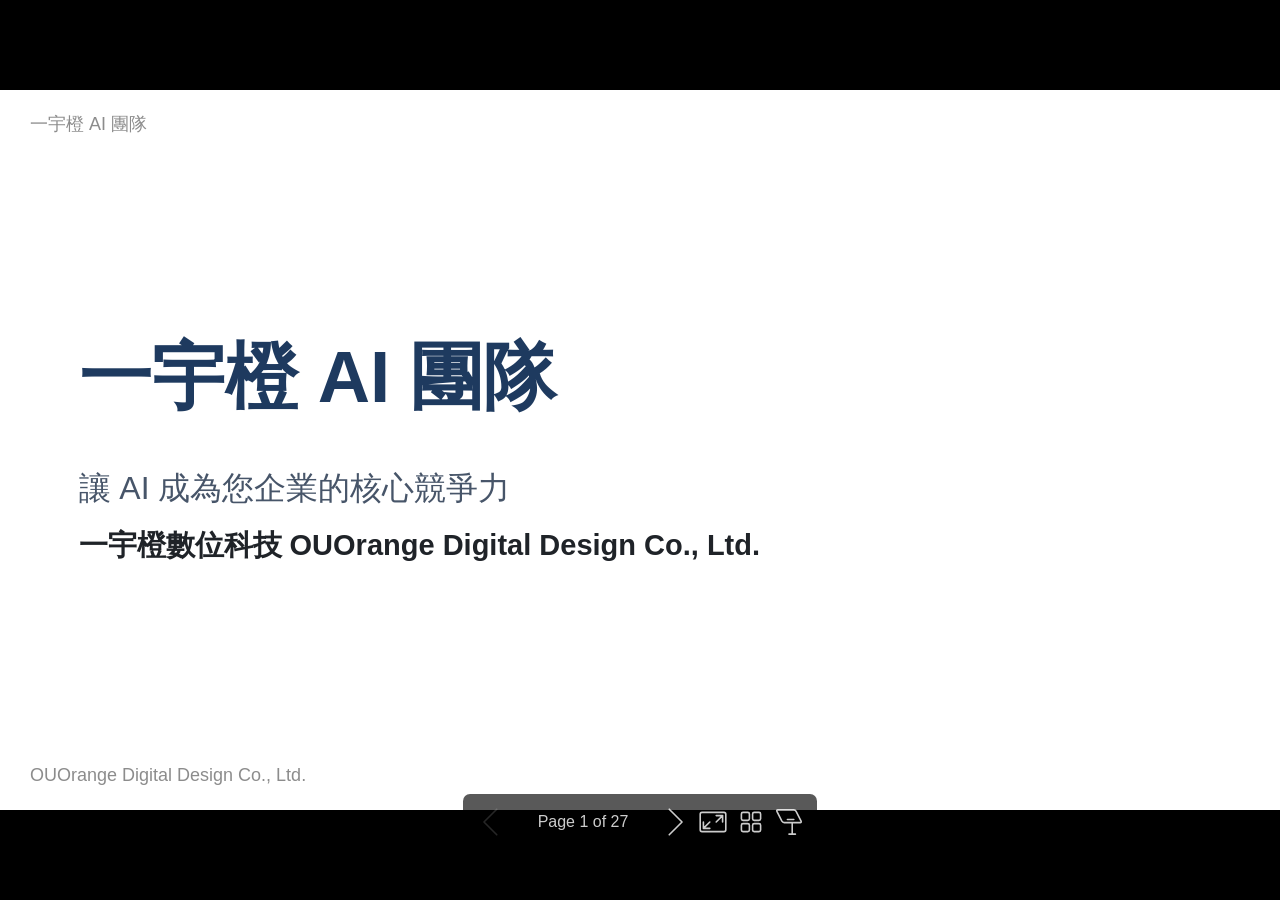
<file: static/downloads/intro.html>
<!DOCTYPE html><html lang="C"><head><title>一宇橙 AI 團隊</title><meta property="og:title" content="一宇橙 AI 團隊"><meta charset="UTF-8"><meta name="viewport" content="width=device-width,height=device-height,initial-scale=1.0"><meta name="apple-mobile-web-app-capable" content="yes"><meta http-equiv="X-UA-Compatible" content="ie=edge"><meta property="og:type" content="website"><meta name="twitter:card" content="summary"><style>@media screen{body[data-bespoke-view=""] .bespoke-marp-parent>.bespoke-marp-osc>button,body[data-bespoke-view=next] .bespoke-marp-parent>.bespoke-marp-osc>button,body[data-bespoke-view=overview] button.bespoke-marp-overview-close,body[data-bespoke-view=presenter] .bespoke-marp-presenter-container .bespoke-marp-presenter-info-container .bespoke-marp-presenter-info-page-area .bespoke-marp-presenter-info-page,body[data-bespoke-view=presenter] .bespoke-marp-presenter-container .bespoke-marp-presenter-info-container button,body[data-bespoke-view=presenter] .bespoke-marp-presenter-container .bespoke-marp-presenter-note-container button{appearance:none;background-color:initial;border:0;color:inherit;cursor:pointer;font-size:inherit;opacity:.8;outline:none;padding:0;transition:opacity .2s linear;-webkit-tap-highlight-color:transparent}body[data-bespoke-view=""] .bespoke-marp-parent>.bespoke-marp-osc>button:disabled,body[data-bespoke-view=next] .bespoke-marp-parent>.bespoke-marp-osc>button:disabled,body[data-bespoke-view=overview] button.bespoke-marp-overview-close:disabled,body[data-bespoke-view=presenter] .bespoke-marp-presenter-container .bespoke-marp-presenter-info-container .bespoke-marp-presenter-info-page-area .bespoke-marp-presenter-info-page:disabled,body[data-bespoke-view=presenter] .bespoke-marp-presenter-container .bespoke-marp-presenter-info-container button:disabled,body[data-bespoke-view=presenter] .bespoke-marp-presenter-container .bespoke-marp-presenter-note-container button:disabled{cursor:not-allowed;opacity:.15!important}body[data-bespoke-view=""] .bespoke-marp-parent>.bespoke-marp-osc>button:hover,body[data-bespoke-view=next] .bespoke-marp-parent>.bespoke-marp-osc>button:hover,body[data-bespoke-view=overview] button.bespoke-marp-overview-close:hover,body[data-bespoke-view=presenter] .bespoke-marp-presenter-container .bespoke-marp-presenter-info-container .bespoke-marp-presenter-info-page-area .bespoke-marp-presenter-info-page:hover,body[data-bespoke-view=presenter] .bespoke-marp-presenter-container .bespoke-marp-presenter-info-container button:hover,body[data-bespoke-view=presenter] .bespoke-marp-presenter-container .bespoke-marp-presenter-note-container button:hover{opacity:1}body[data-bespoke-view=""] .bespoke-marp-parent>.bespoke-marp-osc>button:hover:active,body[data-bespoke-view=next] .bespoke-marp-parent>.bespoke-marp-osc>button:hover:active,body[data-bespoke-view=overview] button.bespoke-marp-overview-close:hover:active,body[data-bespoke-view=presenter] .bespoke-marp-presenter-container .bespoke-marp-presenter-info-container .bespoke-marp-presenter-info-page-area .bespoke-marp-presenter-info-page:hover:active,body[data-bespoke-view=presenter] .bespoke-marp-presenter-container .bespoke-marp-presenter-info-container button:hover:active,body[data-bespoke-view=presenter] .bespoke-marp-presenter-container .bespoke-marp-presenter-note-container button:hover:active{opacity:.6}body[data-bespoke-view=""] .bespoke-marp-parent>.bespoke-marp-osc>button:hover:not(:disabled),body[data-bespoke-view=next] .bespoke-marp-parent>.bespoke-marp-osc>button:hover:not(:disabled),body[data-bespoke-view=overview] button.bespoke-marp-overview-close:hover:not(:disabled),body[data-bespoke-view=presenter] .bespoke-marp-presenter-container .bespoke-marp-presenter-info-container .bespoke-marp-presenter-info-page-area .bespoke-marp-presenter-info-page:hover:not(:disabled),body[data-bespoke-view=presenter] .bespoke-marp-presenter-container .bespoke-marp-presenter-info-container button:hover:not(:disabled),body[data-bespoke-view=presenter] .bespoke-marp-presenter-container .bespoke-marp-presenter-note-container button:hover:not(:disabled){transition:none}body[data-bespoke-view=""] .bespoke-marp-parent>.bespoke-marp-osc>button[data-bespoke-marp-osc=prev],body[data-bespoke-view=next] .bespoke-marp-parent>.bespoke-marp-osc>button[data-bespoke-marp-osc=prev],body[data-bespoke-view=presenter] .bespoke-marp-presenter-container .bespoke-marp-presenter-info-container button.bespoke-marp-presenter-info-page-prev{background:#0000 url("[data-uri]") no-repeat 50%;background-size:contain;overflow:hidden;text-indent:100%;white-space:nowrap}body[data-bespoke-view=""] .bespoke-marp-parent>.bespoke-marp-osc>button[data-bespoke-marp-osc=next],body[data-bespoke-view=next] .bespoke-marp-parent>.bespoke-marp-osc>button[data-bespoke-marp-osc=next],body[data-bespoke-view=presenter] .bespoke-marp-presenter-container .bespoke-marp-presenter-info-container button.bespoke-marp-presenter-info-page-next{background:#0000 url("[data-uri]") no-repeat 50%;background-size:contain;overflow:hidden;text-indent:100%;white-space:nowrap}body[data-bespoke-view=""] .bespoke-marp-parent>.bespoke-marp-osc>button[data-bespoke-marp-osc=fullscreen],body[data-bespoke-view=next] .bespoke-marp-parent>.bespoke-marp-osc>button[data-bespoke-marp-osc=fullscreen]{background:#0000 url("[data-uri]") no-repeat 50%;background-size:contain;overflow:hidden;text-indent:100%;white-space:nowrap}body[data-bespoke-view=""] .bespoke-marp-parent>.bespoke-marp-osc>button.exit[data-bespoke-marp-osc=fullscreen],body[data-bespoke-view=next] .bespoke-marp-parent>.bespoke-marp-osc>button.exit[data-bespoke-marp-osc=fullscreen]{background-image:url("[data-uri]")}body[data-bespoke-view=""] .bespoke-marp-parent>.bespoke-marp-osc>button[data-bespoke-marp-osc=presenter],body[data-bespoke-view=next] .bespoke-marp-parent>.bespoke-marp-osc>button[data-bespoke-marp-osc=presenter]{background:#0000 url("[data-uri]") no-repeat 50%;background-size:contain;overflow:hidden;text-indent:100%;white-space:nowrap}body[data-bespoke-view=overview] button.bespoke-marp-overview-close,body[data-bespoke-view=presenter] .bespoke-marp-presenter-container .bespoke-marp-presenter-note-container button.bespoke-marp-presenter-note-bigger{background:#0000 url("[data-uri]") no-repeat 50%;background-size:contain;overflow:hidden;text-indent:100%;white-space:nowrap}body[data-bespoke-view=presenter] .bespoke-marp-presenter-container .bespoke-marp-presenter-note-container button.bespoke-marp-presenter-note-smaller{background:#0000 url("[data-uri]") no-repeat 50%;background-size:contain;overflow:hidden;text-indent:100%;white-space:nowrap}body[data-bespoke-view=""] .bespoke-marp-parent>.bespoke-marp-osc>button[data-bespoke-marp-osc=overview],body[data-bespoke-view=next] .bespoke-marp-parent>.bespoke-marp-osc>button[data-bespoke-marp-osc=overview]{background:#0000 url("[data-uri]") no-repeat 50%;background-size:contain;overflow:hidden;text-indent:100%;white-space:nowrap}}@keyframes __bespoke_marp_transition_reduced_outgoing__{0%{opacity:1}to{opacity:0}}@keyframes __bespoke_marp_transition_reduced_incoming__{0%{mix-blend-mode:plus-lighter;opacity:0}to{mix-blend-mode:plus-lighter;opacity:1}}.bespoke-marp-note,.bespoke-marp-osc,.bespoke-progress-parent{display:none;transition:none}@media screen{::view-transition-group(*){animation-duration:var(--marp-bespoke-transition-animation-duration,.5s);animation-timing-function:ease}::view-transition-new(*),::view-transition-old(*){animation-delay:0s;animation-direction:var(--marp-bespoke-transition-animation-direction,normal);animation-duration:var(--marp-bespoke-transition-animation-duration,.5s);animation-fill-mode:both;animation-name:var(--marp-bespoke-transition-animation-name,var(--marp-bespoke-transition-animation-name-fallback,__bespoke_marp_transition_no_animation__));mix-blend-mode:normal}::view-transition-old(*){--marp-bespoke-transition-animation-name-fallback:__bespoke_marp_transition_reduced_outgoing__;animation-timing-function:ease}::view-transition-new(*){--marp-bespoke-transition-animation-name-fallback:__bespoke_marp_transition_reduced_incoming__;animation-timing-function:ease}::view-transition-new(root),::view-transition-old(root){animation-timing-function:linear}::view-transition-new(__bespoke_marp_transition_osc__),::view-transition-old(__bespoke_marp_transition_osc__){animation-duration:0s!important;animation-name:__bespoke_marp_transition_osc__!important}::view-transition-new(__bespoke_marp_transition_osc__){opacity:0!important}.bespoke-marp-transition-warming-up::view-transition-group(*),.bespoke-marp-transition-warming-up::view-transition-new(*),.bespoke-marp-transition-warming-up::view-transition-old(*){animation-play-state:paused!important}body,html{height:100%;margin:0}body{background:#000;overflow:hidden}svg.bespoke-marp-slide{content-visibility:hidden;interactivity:inert;opacity:0;pointer-events:none;z-index:-1}svg.bespoke-marp-slide:not(.bespoke-marp-active) *{view-transition-name:none!important}svg.bespoke-marp-slide.bespoke-marp-active{content-visibility:visible;interactivity:auto;opacity:1;pointer-events:auto;z-index:0}svg.bespoke-marp-slide.bespoke-marp-active.bespoke-marp-active-ready *{animation-name:__bespoke_marp__!important}@supports not (content-visibility:hidden){svg.bespoke-marp-slide[data-bespoke-marp-load=hideable]{display:none}svg.bespoke-marp-slide[data-bespoke-marp-load=hideable].bespoke-marp-active{display:block}}}@media screen and (prefers-reduced-motion:reduce){svg.bespoke-marp-slide *{view-transition-name:none!important}}@media screen{[data-bespoke-marp-fragment=inactive]{visibility:hidden}body[data-bespoke-view=""] .bespoke-marp-parent,body[data-bespoke-view=next] .bespoke-marp-parent{inset:0;position:absolute}body[data-bespoke-view=""] .bespoke-marp-parent>.bespoke-marp-osc,body[data-bespoke-view=next] .bespoke-marp-parent>.bespoke-marp-osc{background:#000000a6;border-radius:7px;bottom:50px;color:#fff;contain:paint;display:block;font-family:Helvetica,Arial,sans-serif;font-size:16px;left:50%;line-height:0;opacity:1;padding:12px;position:absolute;touch-action:manipulation;transform:translateX(-50%);transition:opacity .2s linear;-webkit-user-select:none;user-select:none;view-transition-name:__bespoke_marp_transition_osc__;white-space:nowrap;will-change:transform;z-index:1}body[data-bespoke-view=""] .bespoke-marp-parent>.bespoke-marp-osc>:where(*),body[data-bespoke-view=next] .bespoke-marp-parent>.bespoke-marp-osc>:where(*){margin-left:6px}body[data-bespoke-view=""] .bespoke-marp-parent>.bespoke-marp-osc>:where(*):where(:first-child),body[data-bespoke-view=next] .bespoke-marp-parent>.bespoke-marp-osc>:where(*):where(:first-child){margin-left:0}body[data-bespoke-view=""] .bespoke-marp-parent>.bespoke-marp-osc>span,body[data-bespoke-view=next] .bespoke-marp-parent>.bespoke-marp-osc>span{opacity:.8}body[data-bespoke-view=""] .bespoke-marp-parent>.bespoke-marp-osc>span[data-bespoke-marp-osc=page],body[data-bespoke-view=next] .bespoke-marp-parent>.bespoke-marp-osc>span[data-bespoke-marp-osc=page]{display:inline-block;min-width:140px;text-align:center}body[data-bespoke-view=""] .bespoke-marp-parent>.bespoke-marp-osc>button[data-bespoke-marp-osc=fullscreen],body[data-bespoke-view=""] .bespoke-marp-parent>.bespoke-marp-osc>button[data-bespoke-marp-osc=next],body[data-bespoke-view=""] .bespoke-marp-parent>.bespoke-marp-osc>button[data-bespoke-marp-osc=overview],body[data-bespoke-view=""] .bespoke-marp-parent>.bespoke-marp-osc>button[data-bespoke-marp-osc=presenter],body[data-bespoke-view=""] .bespoke-marp-parent>.bespoke-marp-osc>button[data-bespoke-marp-osc=prev],body[data-bespoke-view=next] .bespoke-marp-parent>.bespoke-marp-osc>button[data-bespoke-marp-osc=fullscreen],body[data-bespoke-view=next] .bespoke-marp-parent>.bespoke-marp-osc>button[data-bespoke-marp-osc=next],body[data-bespoke-view=next] .bespoke-marp-parent>.bespoke-marp-osc>button[data-bespoke-marp-osc=overview],body[data-bespoke-view=next] .bespoke-marp-parent>.bespoke-marp-osc>button[data-bespoke-marp-osc=presenter],body[data-bespoke-view=next] .bespoke-marp-parent>.bespoke-marp-osc>button[data-bespoke-marp-osc=prev]{height:32px;line-height:32px;width:32px}body[data-bespoke-view=""] .bespoke-marp-parent.bespoke-marp-inactive,body[data-bespoke-view=next] .bespoke-marp-parent.bespoke-marp-inactive{cursor:none}body[data-bespoke-view=""] .bespoke-marp-parent.bespoke-marp-inactive>.bespoke-marp-osc,body[data-bespoke-view=next] .bespoke-marp-parent.bespoke-marp-inactive>.bespoke-marp-osc{opacity:0;pointer-events:none}body[data-bespoke-view=""] svg.bespoke-marp-slide,body[data-bespoke-view=next] svg.bespoke-marp-slide{height:100%;left:0;position:absolute;top:0;width:100%}body[data-bespoke-view=""] .bespoke-progress-parent{background:#222;display:flex;height:5px;width:100%}body[data-bespoke-view=""] .bespoke-progress-parent+:where(.bespoke-marp-parent){top:5px}body[data-bespoke-view=""] .bespoke-progress-parent .bespoke-progress-bar{background:#0288d1;flex:0 0 0;transition:flex-basis .2s cubic-bezier(0,1,1,1)}body[data-bespoke-view=next]{background:#0000}body[data-bespoke-view=presenter]{background:#161616}body[data-bespoke-view=presenter] .bespoke-marp-presenter-container{display:grid;font-family:Helvetica,Arial,sans-serif;grid-template:"current dragbar next" minmax(140px,1fr) "current dragbar note" 2fr "info    dragbar note" 3em;grid-template-columns:minmax(3px,var(--bespoke-marp-presenter-split-ratio,66%)) 0 minmax(3px,1fr);height:100%;left:0;position:absolute;top:0;width:100%}body[data-bespoke-view=presenter] .bespoke-marp-presenter-container :where(.bespoke-marp-parent){grid-area:current;overflow:hidden;position:relative}body[data-bespoke-view=presenter] .bespoke-marp-presenter-container :where(.bespoke-marp-parent) :where(svg.bespoke-marp-slide){height:calc(100% - 40px);left:20px;pointer-events:none;position:absolute;top:20px;-webkit-user-select:none;user-select:none;width:calc(100% - 40px)}body[data-bespoke-view=presenter] .bespoke-marp-presenter-container :where(.bespoke-marp-parent) :where(svg.bespoke-marp-slide).bespoke-marp-active{filter:drop-shadow(0 3px 10px rgba(0,0,0,.5))}body[data-bespoke-view=presenter] .bespoke-marp-presenter-container .bespoke-marp-presenter-dragbar-container{background:#0288d1;cursor:col-resize;grid-area:dragbar;margin-left:-3px;opacity:0;position:relative;transition:opacity .4s linear .1s;width:6px;z-index:10}body[data-bespoke-view=presenter] .bespoke-marp-presenter-container .bespoke-marp-presenter-dragbar-container:hover{opacity:1}body[data-bespoke-view=presenter] .bespoke-marp-presenter-container .bespoke-marp-presenter-dragbar-container.active{opacity:1;transition-delay:0s}body[data-bespoke-view=presenter] .bespoke-marp-presenter-container .bespoke-marp-presenter-next-container{background:#222;cursor:pointer;display:none;grid-area:next;overflow:hidden;position:relative}body[data-bespoke-view=presenter] .bespoke-marp-presenter-container .bespoke-marp-presenter-next-container.active{display:block}body[data-bespoke-view=presenter] .bespoke-marp-presenter-container .bespoke-marp-presenter-next-container iframe.bespoke-marp-presenter-next{background:#0000;border:0;display:block;filter:drop-shadow(0 3px 10px rgba(0,0,0,.5));height:calc(100% - 40px);left:20px;pointer-events:none;position:absolute;interactivity:inert;top:20px;-webkit-user-select:none;user-select:none;width:calc(100% - 40px)}body[data-bespoke-view=presenter] .bespoke-marp-presenter-container .bespoke-marp-presenter-note-container{background:#222;color:#eee;grid-area:note;position:relative;z-index:1}body[data-bespoke-view=presenter] .bespoke-marp-presenter-container .bespoke-marp-presenter-note-container button{height:1.5em;line-height:1.5em;width:1.5em}body[data-bespoke-view=presenter] .bespoke-marp-presenter-container .bespoke-marp-presenter-note-container .bespoke-marp-presenter-note-wrapper{display:block;inset:0;position:absolute}body[data-bespoke-view=presenter] .bespoke-marp-presenter-container .bespoke-marp-presenter-note-container .bespoke-marp-presenter-note-buttons{background:#000000a6;border-radius:4px;bottom:0;display:flex;gap:4px;margin:12px;opacity:0;padding:6px;pointer-events:none;position:absolute;right:0;transition:opacity .2s linear}body[data-bespoke-view=presenter] .bespoke-marp-presenter-container .bespoke-marp-presenter-note-container .bespoke-marp-presenter-note-buttons:focus-within,body[data-bespoke-view=presenter] .bespoke-marp-presenter-container .bespoke-marp-presenter-note-container .bespoke-marp-presenter-note-wrapper:focus-within+.bespoke-marp-presenter-note-buttons,body[data-bespoke-view=presenter] .bespoke-marp-presenter-container .bespoke-marp-presenter-note-container:hover .bespoke-marp-presenter-note-buttons{opacity:1;pointer-events:auto}body[data-bespoke-view=presenter] .bespoke-marp-presenter-container .bespoke-marp-presenter-note-container .bespoke-marp-note{box-sizing:border-box;font-size:calc(1.1em*var(--bespoke-marp-note-font-scale, 1));height:calc(100% - 40px);margin:20px;overflow:auto;padding-right:3px;white-space:pre-wrap;width:calc(100% - 40px);word-wrap:break-word;scrollbar-color:#eeeeee80 #0000;scrollbar-width:thin}body[data-bespoke-view=presenter] .bespoke-marp-presenter-container .bespoke-marp-presenter-note-container .bespoke-marp-note::-webkit-scrollbar{width:6px}body[data-bespoke-view=presenter] .bespoke-marp-presenter-container .bespoke-marp-presenter-note-container .bespoke-marp-note::-webkit-scrollbar-track{background:#0000}body[data-bespoke-view=presenter] .bespoke-marp-presenter-container .bespoke-marp-presenter-note-container .bespoke-marp-note::-webkit-scrollbar-thumb{background:#eeeeee80;border-radius:6px}body[data-bespoke-view=presenter] .bespoke-marp-presenter-container .bespoke-marp-presenter-note-container .bespoke-marp-note:empty{pointer-events:none}body[data-bespoke-view=presenter] .bespoke-marp-presenter-container .bespoke-marp-presenter-note-container .bespoke-marp-note.active{display:block}body[data-bespoke-view=presenter] .bespoke-marp-presenter-container .bespoke-marp-presenter-note-container .bespoke-marp-note p:first-child{margin-top:0}body[data-bespoke-view=presenter] .bespoke-marp-presenter-container .bespoke-marp-presenter-note-container .bespoke-marp-note p:last-child{margin-bottom:0}body[data-bespoke-view=presenter] .bespoke-marp-presenter-container .bespoke-marp-presenter-info-container{align-items:center;box-sizing:border-box;color:#eee;display:flex;flex-wrap:nowrap;grid-area:info;justify-content:center;overflow:hidden;padding:0 10px}body[data-bespoke-view=presenter] .bespoke-marp-presenter-container .bespoke-marp-presenter-info-container .bespoke-marp-presenter-info-page-area,body[data-bespoke-view=presenter] .bespoke-marp-presenter-container .bespoke-marp-presenter-info-container .bespoke-marp-presenter-info-time,body[data-bespoke-view=presenter] .bespoke-marp-presenter-container .bespoke-marp-presenter-info-container .bespoke-marp-presenter-info-timer{box-sizing:border-box;display:block;padding:0 10px;white-space:nowrap;width:100%}body[data-bespoke-view=presenter] .bespoke-marp-presenter-container .bespoke-marp-presenter-info-container button{height:1.5em;line-height:1.5em;width:1.5em}body[data-bespoke-view=presenter] .bespoke-marp-presenter-container .bespoke-marp-presenter-info-container .bespoke-marp-presenter-info-page-area{order:2;text-align:center}body[data-bespoke-view=presenter] .bespoke-marp-presenter-container .bespoke-marp-presenter-info-container .bespoke-marp-presenter-info-page-area .bespoke-marp-presenter-info-page{display:inline-block;min-width:120px;text-align:center}body[data-bespoke-view=presenter] .bespoke-marp-presenter-container .bespoke-marp-presenter-info-container .bespoke-marp-presenter-info-time{color:#999;order:1;text-align:left}body[data-bespoke-view=presenter] .bespoke-marp-presenter-container .bespoke-marp-presenter-info-container .bespoke-marp-presenter-info-timer{color:#999;order:3;text-align:right}body[data-bespoke-view=presenter] .bespoke-marp-presenter-container .bespoke-marp-presenter-info-container .bespoke-marp-presenter-info-timer:hover{cursor:pointer}body[data-bespoke-view=overview]{background:#161616;overflow:auto}body[data-bespoke-view=overview] [data-bespoke-marp-fragment=inactive]{visibility:visible}body[data-bespoke-view=overview] .bespoke-marp-overview-header{backdrop-filter:blur(4px);background:#222222d9;box-shadow:0 3px 10px #00000080;box-sizing:border-box;display:flex;height:48px;inset:0 0 auto;justify-content:flex-end;padding:10px;position:fixed;z-index:1}body[data-bespoke-view=overview] button.bespoke-marp-overview-close{height:28px;line-height:28px;transform:rotate(45deg);width:28px}body[data-bespoke-view=overview] .bespoke-marp-parent{display:grid;gap:40px;grid-template-columns:repeat(auto-fit,minmax(0,240px));justify-content:space-around;padding:30px}body[data-bespoke-view=overview] .bespoke-marp-parent svg.bespoke-marp-slide{--bov-selected:#0000;--bov-focus:#161616;--bov-focus-outline:#0000;background-image:conic-gradient(#161616 0 0),conic-gradient(var(--bov-focus) 0 0),conic-gradient(var(--bov-focus-outline) 0 0),conic-gradient(var(--bov-selected) 0 0);background-position:5px 5px,3px 3px,2px 2px,0 0;background-repeat:no-repeat;background-size:calc(100% - 10px) calc(100% - 10px),calc(100% - 6px) calc(100% - 6px),calc(100% - 4px) calc(100% - 4px),100% 100%;content-visibility:visible;cursor:pointer;filter:drop-shadow(0 3px 10px rgba(0,0,0,.5));margin:-6px;padding:6px;interactivity:auto;opacity:1;outline:0;pointer-events:auto;scroll-margin-block:30px;width:100%;z-index:0}body[data-bespoke-view=overview] .bespoke-marp-parent svg.bespoke-marp-slide *,body[data-bespoke-view=overview] .bespoke-marp-parent svg.bespoke-marp-slide.bespoke-marp-active *{pointer-events:none;interactivity:inert}body[data-bespoke-view=overview] .bespoke-marp-parent svg.bespoke-marp-slide:active,body[data-bespoke-view=overview] .bespoke-marp-parent svg.bespoke-marp-slide:focus-visible,body[data-bespoke-view=overview] .bespoke-marp-parent svg.bespoke-marp-slide:hover{--bov-focus-outline:#161616}body[data-bespoke-view=overview] .bespoke-marp-parent svg.bespoke-marp-slide:focus-visible,body[data-bespoke-view=overview] .bespoke-marp-parent svg.bespoke-marp-slide:hover{--bov-focus:#999}body[data-bespoke-view=overview] .bespoke-marp-parent svg.bespoke-marp-slide:active{--bov-focus:#eee}body[data-bespoke-view=overview] .bespoke-marp-parent svg.bespoke-marp-slide.bespoke-marp-active{--bov-selected:#0288d1}body[data-bespoke-view=overview]:has(.bespoke-marp-overview-header) .bespoke-marp-parent{padding-top:78px}body[data-bespoke-view=overview]:has(.bespoke-marp-overview-header) .bespoke-marp-parent svg.bespoke-marp-slide{scroll-margin-top:78px}.bespoke-marp-overview{background:#000000a6;inset:0;opacity:0;pointer-events:none;position:fixed;transition:opacity .1s ease;z-index:10}.bespoke-marp-overview iframe{background:#222;border:0;display:block;height:100%;left:0;position:absolute;top:0;width:100%}.bespoke-marp-overview[data-open="1"]{opacity:1;pointer-events:auto}}@media print{.bespoke-marp-overview,.bespoke-marp-presenter-info-container,.bespoke-marp-presenter-next-container,.bespoke-marp-presenter-note-container{display:none}}</style><style>div#\:\$p > svg > foreignObject > section{width:1280px;height:720px;box-sizing:border-box;overflow:hidden;position:relative;scroll-snap-align:center center;-webkit-text-size-adjust:100%;text-size-adjust:100%}div#\:\$p > svg > foreignObject > section::after{bottom:0;content:attr(data-marpit-pagination);padding:inherit;pointer-events:none;position:absolute;right:0}div#\:\$p > svg > foreignObject > section:not([data-marpit-pagination])::after{display:none}div#\:\$p > svg > foreignObject > section :is(h1, marp-h1){font-size:2em;margin-block:0.67em}div#\:\$p > svg > foreignObject > section video::-webkit-media-controls{will-change:transform}@page {size:1280px 720px;margin:0}@media print{html, body{background-color:#fff;margin:0;page-break-inside:avoid;break-inside:avoid-page}div#\:\$p > svg > foreignObject > section{page-break-before:always;break-before:page}div#\:\$p > svg > foreignObject > section, div#\:\$p > svg > foreignObject > section *{-webkit-print-color-adjust:exact!important;animation-delay:0s!important;animation-duration:0s!important;color-adjust:exact!important;print-color-adjust:exact!important;transition:none!important}div#\:\$p > svg[data-marpit-svg]{display:block;height:100vh;width:100vw}}div#\:\$p > svg > foreignObject > :where(section){container-type:size}div#\:\$p > svg > foreignObject > section img[data-marp-twemoji]{background:transparent;height:1em;margin:0 .05em 0 .1em;vertical-align:-.1em;width:1em}div#\:\$p > svg > foreignObject > section{--fgColor-danger:light-dark(#d1242f, #f85149);--bgColor-attention-muted:light-dark(#fff8c5, #bb800926);--bgColor-muted:light-dark(#f6f8fa, #151b23);--bgColor-neutral-muted:light-dark(#818b981f, #656c7633);--borderColor-accent-emphasis:light-dark(#0969da, #1f6feb);--borderColor-attention-emphasis:light-dark(#9a6700, #9e6a03);--borderColor-danger-emphasis:light-dark(#cf222e, #da3633);--borderColor-default:light-dark(#d1d9e0, #3d444d);--borderColor-done-emphasis:light-dark(#8250df, #8957e5);--borderColor-success-emphasis:light-dark(#1a7f37, #238636);--color-prettylights-syntax-brackethighlighter-angle:light-dark(#59636e, #9198a1);--color-prettylights-syntax-brackethighlighter-unmatched:light-dark(#82071e, #f85149);--color-prettylights-syntax-carriage-return-bg:light-dark(#cf222e, #b62324);--color-prettylights-syntax-carriage-return-text:light-dark(#f6f8fa, #f0f6fc);--color-prettylights-syntax-comment:light-dark(#59636e, #9198a1);--color-prettylights-syntax-constant:light-dark(#0550ae, #79c0ff);--color-prettylights-syntax-constant-other-reference-link:light-dark(#0a3069, #a5d6ff);--color-prettylights-syntax-entity:light-dark(#6639ba, #d2a8ff);--color-prettylights-syntax-entity-tag:light-dark(#0550ae, #7ee787);--color-prettylights-syntax-invalid-illegal-text:light-dark(var(--fgColor-danger), var(--fgColor-danger));--color-prettylights-syntax-keyword:light-dark(#cf222e, #ff7b72);--color-prettylights-syntax-markup-changed-bg:light-dark(#ffd8b5, #5a1e02);--color-prettylights-syntax-markup-changed-text:light-dark(#953800, #ffdfb6);--color-prettylights-syntax-markup-deleted-bg:light-dark(#ffebe9, #67060c);--color-prettylights-syntax-markup-deleted-text:light-dark(#82071e, #ffdcd7);--color-prettylights-syntax-markup-heading:light-dark(#0550ae, #1f6feb);--color-prettylights-syntax-markup-ignored-bg:light-dark(#0550ae, #1158c7);--color-prettylights-syntax-markup-ignored-text:light-dark(#d1d9e0, #f0f6fc);--color-prettylights-syntax-markup-inserted-bg:light-dark(#dafbe1, #033a16);--color-prettylights-syntax-markup-inserted-text:light-dark(#116329, #aff5b4);--color-prettylights-syntax-markup-list:light-dark(#3b2300, #f2cc60);--color-prettylights-syntax-meta-diff-range:light-dark(#8250df, #d2a8ff);--color-prettylights-syntax-string:light-dark(#0a3069, #a5d6ff);--color-prettylights-syntax-string-regexp:light-dark(#116329, #7ee787);--color-prettylights-syntax-sublimelinter-gutter-mark:light-dark(#818b98, #3d444d);--color-prettylights-syntax-variable:light-dark(#953800, #ffa657);--fgColor-accent:light-dark(#0969da, #4493f8);--fgColor-attention:light-dark(#9a6700, #d29922);--fgColor-done:light-dark(#8250df, #ab7df8);--fgColor-muted:light-dark(#59636e, #9198a1);--fgColor-success:light-dark(#1a7f37, #3fb950);--bgColor-default:light-dark(#fff, #0d1117);--borderColor-muted:light-dark(#d1d9e0b3, #3d444db3);--color-prettylights-syntax-invalid-illegal-bg:light-dark(var(--bgColor-danger-muted), var(--bgColor-danger-muted));--color-prettylights-syntax-markup-bold:light-dark(#1f2328, #f0f6fc);--color-prettylights-syntax-markup-italic:light-dark(#1f2328, #f0f6fc);--color-prettylights-syntax-storage-modifier-import:light-dark(#1f2328, #f0f6fc);--fgColor-default:light-dark(#1f2328, #f0f6fc);--focus-outlineColor:light-dark(var(--borderColor-accent-emphasis), var(--borderColor-accent-emphasis));--borderColor-neutral-muted:light-dark(var(--borderColor-muted), var(--borderColor-muted));--base-size-16:calc(var(--marpit-root-font-size, 1rem) * 1);--base-size-24:calc(var(--marpit-root-font-size, 1rem) * 1.5);--base-size-4:calc(var(--marpit-root-font-size, 1rem) * 0.25);--base-size-40:calc(var(--marpit-root-font-size, 1rem) * 2.5);--base-size-8:calc(var(--marpit-root-font-size, 1rem) * 0.5);--base-text-weight-medium:500;--base-text-weight-normal:400;--base-text-weight-semibold:600;--fontStack-monospace:ui-monospace, SFMono-Regular, SF Mono, Menlo, Consolas, Liberation Mono, monospace;--fontStack-sansSerif:-apple-system, BlinkMacSystemFont, "Segoe UI", "Noto Sans", Helvetica, Arial, sans-serif, "Apple Color Emoji", "Segoe UI Emoji";}/*!
 * Marp default theme.
 *
 * @theme default
 * @author Yuki Hattori
 *
 * @auto-scaling true
 * @size 16:9 1280px 720px
 * @size 4:3 960px 720px
 */div#\:\$p > svg > foreignObject > section [data-theme=light],div#\:\$p > svg > foreignObject > section{color-scheme:light}div#\:\$p > svg > foreignObject > section [data-theme=dark],div#\:\$p > svg > foreignObject > section:where(.invert){color-scheme:dark}div#\:\$p > svg > foreignObject > section{-ms-text-size-adjust:100%;-webkit-text-size-adjust:100%;background-color:var(--bgColor-default);color:var(--fgColor-default);font-family:var(--fontStack-sansSerif, -apple-system, BlinkMacSystemFont, "Segoe UI", "Noto Sans", Helvetica, Arial, sans-serif, "Apple Color Emoji", "Segoe UI Emoji");font-size:16px;font-weight:var(--base-text-weight-normal, 400);line-height:1.5;margin:0;word-wrap:break-word}div#\:\$p > svg > foreignObject > section{--marpit-root-font-size:16px}div#\:\$p > svg > foreignObject > section a{text-decoration:underline;text-underline-offset:calc(var(--marpit-root-font-size, 1rem) * .2)}div#\:\$p > svg > foreignObject > section :is(h1, marp-h1):hover .anchor .octicon-link:before,div#\:\$p > svg > foreignObject > section :is(h2, marp-h2):hover .anchor .octicon-link:before,div#\:\$p > svg > foreignObject > section :is(h3, marp-h3):hover .anchor .octicon-link:before,div#\:\$p > svg > foreignObject > section :is(h4, marp-h4):hover .anchor .octicon-link:before,div#\:\$p > svg > foreignObject > section :is(h5, marp-h5):hover .anchor .octicon-link:before,div#\:\$p > svg > foreignObject > section :is(h6, marp-h6):hover .anchor .octicon-link:before{background-color:currentColor;content:" ";display:inline-block;height:16px;-webkit-mask-image:url('data:image/svg+xml;charset=utf-8,<svg xmlns="http://www.w3.org/2000/svg" aria-hidden="true" viewBox="0 0 16 16"><path fill-rule="evenodd" d="M7.775 3.275a.75.75 0 0 0 1.06 1.06l1.25-1.25a2 2 0 1 1 2.83 2.83l-2.5 2.5a2 2 0 0 1-2.83 0 .75.75 0 0 0-1.06 1.06 3.5 3.5 0 0 0 4.95 0l2.5-2.5a3.5 3.5 0 0 0-4.95-4.95zm-4.69 9.64a2 2 0 0 1 0-2.83l2.5-2.5a2 2 0 0 1 2.83 0 .75.75 0 0 0 1.06-1.06 3.5 3.5 0 0 0-4.95 0l-2.5 2.5a3.5 3.5 0 0 0 4.95 4.95l1.25-1.25a.75.75 0 0 0-1.06-1.06l-1.25 1.25a2 2 0 0 1-2.83 0"/></svg>');mask-image:url('data:image/svg+xml;charset=utf-8,<svg xmlns="http://www.w3.org/2000/svg" aria-hidden="true" viewBox="0 0 16 16"><path fill-rule="evenodd" d="M7.775 3.275a.75.75 0 0 0 1.06 1.06l1.25-1.25a2 2 0 1 1 2.83 2.83l-2.5 2.5a2 2 0 0 1-2.83 0 .75.75 0 0 0-1.06 1.06 3.5 3.5 0 0 0 4.95 0l2.5-2.5a3.5 3.5 0 0 0-4.95-4.95zm-4.69 9.64a2 2 0 0 1 0-2.83l2.5-2.5a2 2 0 0 1 2.83 0 .75.75 0 0 0 1.06-1.06 3.5 3.5 0 0 0-4.95 0l-2.5 2.5a3.5 3.5 0 0 0 4.95 4.95l1.25-1.25a.75.75 0 0 0-1.06-1.06l-1.25 1.25a2 2 0 0 1-2.83 0"/></svg>');width:16px}div#\:\$p > svg > foreignObject > section details,div#\:\$p > svg > foreignObject > section figcaption,div#\:\$p > svg > foreignObject > section figure{display:block}div#\:\$p > svg > foreignObject > section summary{display:list-item}div#\:\$p > svg > foreignObject > section [hidden]{display:none!important}div#\:\$p > svg > foreignObject > section a{background-color:transparent;color:var(--fgColor-accent);text-decoration:none}div#\:\$p > svg > foreignObject > section abbr[title]{border-bottom:none;-webkit-text-decoration:underline dotted;text-decoration:underline dotted}div#\:\$p > svg > foreignObject > section b,div#\:\$p > svg > foreignObject > section strong{font-weight:var(--base-text-weight-semibold, 600)}div#\:\$p > svg > foreignObject > section dfn{font-style:italic}div#\:\$p > svg > foreignObject > section :is(h1, marp-h1){border-bottom:1px solid var(--borderColor-muted);font-size:2em;font-weight:var(--base-text-weight-semibold, 600);margin:.67em 0;padding-bottom:.3em}div#\:\$p > svg > foreignObject > section mark{background-color:var(--bgColor-attention-muted);color:var(--fgColor-default)}div#\:\$p > svg > foreignObject > section small{font-size:90%}div#\:\$p > svg > foreignObject > section sub,div#\:\$p > svg > foreignObject > section sup{font-size:75%;line-height:0;position:relative;vertical-align:baseline}div#\:\$p > svg > foreignObject > section sub{bottom:-.25em}div#\:\$p > svg > foreignObject > section sup{top:-.5em}div#\:\$p > svg > foreignObject > section img{border-style:none;box-sizing:content-box;max-width:100%}div#\:\$p > svg > foreignObject > section code,div#\:\$p > svg > foreignObject > section kbd,div#\:\$p > svg > foreignObject > section :is(pre, marp-pre),div#\:\$p > svg > foreignObject > section samp{font-family:monospace;font-size:1em}div#\:\$p > svg > foreignObject > section figure{margin:1em var(--base-size-40)}div#\:\$p > svg > foreignObject > section hr{background:transparent;background-color:var(--borderColor-default);border:0;box-sizing:content-box;height:.25em;margin:var(--base-size-24) 0;overflow:hidden;padding:0}div#\:\$p > svg > foreignObject > section input{font:inherit;font-family:inherit;font-size:inherit;line-height:inherit;margin:0;overflow:visible}div#\:\$p > svg > foreignObject > section [type=button],div#\:\$p > svg > foreignObject > section [type=reset],div#\:\$p > svg > foreignObject > section [type=submit]{-webkit-appearance:button;-moz-appearance:button;appearance:button}div#\:\$p > svg > foreignObject > section [type=checkbox],div#\:\$p > svg > foreignObject > section [type=radio]{box-sizing:border-box;padding:0}div#\:\$p > svg > foreignObject > section [type=number]::-webkit-inner-spin-button,div#\:\$p > svg > foreignObject > section [type=number]::-webkit-outer-spin-button{height:auto}div#\:\$p > svg > foreignObject > section [type=search]::-webkit-search-cancel-button,div#\:\$p > svg > foreignObject > section [type=search]::-webkit-search-decoration{-webkit-appearance:none;appearance:none}div#\:\$p > svg > foreignObject > section ::-webkit-input-placeholder{color:inherit;opacity:.54}div#\:\$p > svg > foreignObject > section ::-webkit-file-upload-button{-webkit-appearance:button;appearance:button;font:inherit}div#\:\$p > svg > foreignObject > section a:hover{text-decoration:underline}div#\:\$p > svg > foreignObject > section ::-moz-placeholder{color:var(--fgColor-muted);opacity:1}div#\:\$p > svg > foreignObject > section ::placeholder{color:var(--fgColor-muted);opacity:1}div#\:\$p > svg > foreignObject > section hr:after,div#\:\$p > svg > foreignObject > section hr:before{content:"";display:table}div#\:\$p > svg > foreignObject > section hr:after{clear:both}div#\:\$p > svg > foreignObject > section table{border-collapse:collapse;border-spacing:0;display:block;font-variant:tabular-nums;max-width:100%;overflow:auto;width:-moz-max-content;width:max-content}div#\:\$p > svg > foreignObject > section td,div#\:\$p > svg > foreignObject > section th{padding:0}div#\:\$p > svg > foreignObject > section details summary{cursor:pointer}div#\:\$p > svg > foreignObject > section [role=button]:focus,div#\:\$p > svg > foreignObject > section a:focus,div#\:\$p > svg > foreignObject > section input[type=checkbox]:focus,div#\:\$p > svg > foreignObject > section input[type=radio]:focus{box-shadow:none;outline:2px solid var(--focus-outlineColor);outline-offset:-2px}div#\:\$p > svg > foreignObject > section [role=button]:focus:not(:focus-visible),div#\:\$p > svg > foreignObject > section a:focus:not(:focus-visible),div#\:\$p > svg > foreignObject > section input[type=checkbox]:focus:not(:focus-visible),div#\:\$p > svg > foreignObject > section input[type=radio]:focus:not(:focus-visible){outline:1px solid transparent}div#\:\$p > svg > foreignObject > section [role=button]:focus-visible,div#\:\$p > svg > foreignObject > section a:focus-visible,div#\:\$p > svg > foreignObject > section input[type=checkbox]:focus-visible,div#\:\$p > svg > foreignObject > section input[type=radio]:focus-visible{box-shadow:none;outline:2px solid var(--focus-outlineColor);outline-offset:-2px}div#\:\$p > svg > foreignObject > section a:not([class]):focus,div#\:\$p > svg > foreignObject > section a:not([class]):focus-visible,div#\:\$p > svg > foreignObject > section input[type=checkbox]:focus,div#\:\$p > svg > foreignObject > section input[type=checkbox]:focus-visible,div#\:\$p > svg > foreignObject > section input[type=radio]:focus,div#\:\$p > svg > foreignObject > section input[type=radio]:focus-visible{outline-offset:0}div#\:\$p > svg > foreignObject > section kbd{background-color:var(--bgColor-muted);border-bottom-color:var(--borderColor-neutral-muted);border:1px solid var(--borderColor-neutral-muted);border-radius:6px;box-shadow:inset 0 -1px 0 var(--borderColor-neutral-muted);color:var(--fgColor-default);display:inline-block;font:11px var(--fontStack-monospace, ui-monospace, SFMono-Regular, SF Mono, Menlo, Consolas, Liberation Mono, monospace);line-height:10px;padding:var(--base-size-4);vertical-align:middle}div#\:\$p > svg > foreignObject > section :is(h1, marp-h1),div#\:\$p > svg > foreignObject > section :is(h2, marp-h2),div#\:\$p > svg > foreignObject > section :is(h3, marp-h3),div#\:\$p > svg > foreignObject > section :is(h4, marp-h4),div#\:\$p > svg > foreignObject > section :is(h5, marp-h5),div#\:\$p > svg > foreignObject > section :is(h6, marp-h6){font-weight:var(--base-text-weight-semibold, 600);line-height:1.25;margin-bottom:var(--base-size-16);margin-top:var(--base-size-24)}div#\:\$p > svg > foreignObject > section :is(h2, marp-h2){border-bottom:1px solid var(--borderColor-muted);font-size:1.5em;padding-bottom:.3em}div#\:\$p > svg > foreignObject > section :is(h2, marp-h2),div#\:\$p > svg > foreignObject > section :is(h3, marp-h3){font-weight:var(--base-text-weight-semibold, 600)}div#\:\$p > svg > foreignObject > section :is(h3, marp-h3){font-size:1.25em}div#\:\$p > svg > foreignObject > section :is(h4, marp-h4){font-size:1em}div#\:\$p > svg > foreignObject > section :is(h4, marp-h4),div#\:\$p > svg > foreignObject > section :is(h5, marp-h5){font-weight:var(--base-text-weight-semibold, 600)}div#\:\$p > svg > foreignObject > section :is(h5, marp-h5){font-size:.875em}div#\:\$p > svg > foreignObject > section :is(h6, marp-h6){color:var(--fgColor-muted);font-size:.85em;font-weight:var(--base-text-weight-semibold, 600)}div#\:\$p > svg > foreignObject > section p{margin-bottom:10px;margin-top:0}div#\:\$p > svg > foreignObject > section blockquote{border-left:.25em solid var(--borderColor-default);color:var(--fgColor-muted);margin:0;padding:0 1em}div#\:\$p > svg > foreignObject > section ol,div#\:\$p > svg > foreignObject > section ul{margin-bottom:0;margin-top:0;padding-left:2em}div#\:\$p > svg > foreignObject > section ol ol,div#\:\$p > svg > foreignObject > section ul ol{list-style-type:lower-roman}div#\:\$p > svg > foreignObject > section ol ol ol,div#\:\$p > svg > foreignObject > section ol ul ol,div#\:\$p > svg > foreignObject > section ul ol ol,div#\:\$p > svg > foreignObject > section ul ul ol{list-style-type:lower-alpha}div#\:\$p > svg > foreignObject > section dd{margin-left:0}div#\:\$p > svg > foreignObject > section code,div#\:\$p > svg > foreignObject > section :is(pre, marp-pre),div#\:\$p > svg > foreignObject > section samp,div#\:\$p > svg > foreignObject > section tt{font-family:var(--fontStack-monospace, ui-monospace, SFMono-Regular, SF Mono, Menlo, Consolas, Liberation Mono, monospace);font-size:12px}div#\:\$p > svg > foreignObject > section :is(pre, marp-pre){margin-bottom:0;margin-top:0;word-wrap:normal}div#\:\$p > svg > foreignObject > section .octicon{display:inline-block;fill:currentColor;overflow:visible!important;vertical-align:text-bottom}div#\:\$p > svg > foreignObject > section input::-webkit-inner-spin-button,div#\:\$p > svg > foreignObject > section input::-webkit-outer-spin-button{-webkit-appearance:none;appearance:none;margin:0}div#\:\$p > svg > foreignObject > section .mr-2{margin-right:var(--base-size-8, 8px)!important}div#\:\$p > svg > foreignObject > section:after,div#\:\$p > svg > foreignObject > section:before{display:table}div#\:\$p > svg > foreignObject > section:after{clear:both}div#\:\$p > svg > foreignObject > section>:first-child{margin-top:0!important}div#\:\$p > svg > foreignObject > section>:last-child{margin-bottom:0!important}div#\:\$p > svg > foreignObject > section a:not([href]){color:inherit;text-decoration:none}div#\:\$p > svg > foreignObject > section .absent{color:var(--fgColor-danger)}div#\:\$p > svg > foreignObject > section .anchor{float:left;line-height:1;margin-left:-20px;padding-right:var(--base-size-4)}div#\:\$p > svg > foreignObject > section .anchor:focus{outline:none}div#\:\$p > svg > foreignObject > section blockquote,div#\:\$p > svg > foreignObject > section details,div#\:\$p > svg > foreignObject > section dl,div#\:\$p > svg > foreignObject > section ol,div#\:\$p > svg > foreignObject > section p,div#\:\$p > svg > foreignObject > section :is(pre, marp-pre),div#\:\$p > svg > foreignObject > section table,div#\:\$p > svg > foreignObject > section ul{margin-bottom:var(--base-size-16);margin-top:0}div#\:\$p > svg > foreignObject > section blockquote>:first-child{margin-top:0}div#\:\$p > svg > foreignObject > section blockquote>:last-child{margin-bottom:0}div#\:\$p > svg > foreignObject > section :is(h1, marp-h1) .octicon-link,div#\:\$p > svg > foreignObject > section :is(h2, marp-h2) .octicon-link,div#\:\$p > svg > foreignObject > section :is(h3, marp-h3) .octicon-link,div#\:\$p > svg > foreignObject > section :is(h4, marp-h4) .octicon-link,div#\:\$p > svg > foreignObject > section :is(h5, marp-h5) .octicon-link,div#\:\$p > svg > foreignObject > section :is(h6, marp-h6) .octicon-link{color:var(--fgColor-default);vertical-align:middle;visibility:hidden}div#\:\$p > svg > foreignObject > section :is(h1, marp-h1):hover .anchor,div#\:\$p > svg > foreignObject > section :is(h2, marp-h2):hover .anchor,div#\:\$p > svg > foreignObject > section :is(h3, marp-h3):hover .anchor,div#\:\$p > svg > foreignObject > section :is(h4, marp-h4):hover .anchor,div#\:\$p > svg > foreignObject > section :is(h5, marp-h5):hover .anchor,div#\:\$p > svg > foreignObject > section :is(h6, marp-h6):hover .anchor{text-decoration:none}div#\:\$p > svg > foreignObject > section :is(h1, marp-h1):hover .anchor .octicon-link,div#\:\$p > svg > foreignObject > section :is(h2, marp-h2):hover .anchor .octicon-link,div#\:\$p > svg > foreignObject > section :is(h3, marp-h3):hover .anchor .octicon-link,div#\:\$p > svg > foreignObject > section :is(h4, marp-h4):hover .anchor .octicon-link,div#\:\$p > svg > foreignObject > section :is(h5, marp-h5):hover .anchor .octicon-link,div#\:\$p > svg > foreignObject > section :is(h6, marp-h6):hover .anchor .octicon-link{visibility:visible}div#\:\$p > svg > foreignObject > section :is(h1, marp-h1) code,div#\:\$p > svg > foreignObject > section :is(h1, marp-h1) tt,div#\:\$p > svg > foreignObject > section :is(h2, marp-h2) code,div#\:\$p > svg > foreignObject > section :is(h2, marp-h2) tt,div#\:\$p > svg > foreignObject > section :is(h3, marp-h3) code,div#\:\$p > svg > foreignObject > section :is(h3, marp-h3) tt,div#\:\$p > svg > foreignObject > section :is(h4, marp-h4) code,div#\:\$p > svg > foreignObject > section :is(h4, marp-h4) tt,div#\:\$p > svg > foreignObject > section :is(h5, marp-h5) code,div#\:\$p > svg > foreignObject > section :is(h5, marp-h5) tt,div#\:\$p > svg > foreignObject > section :is(h6, marp-h6) code,div#\:\$p > svg > foreignObject > section :is(h6, marp-h6) tt{font-size:inherit;padding:0 .2em}div#\:\$p > svg > foreignObject > section summary :is(h1, marp-h1),div#\:\$p > svg > foreignObject > section summary :is(h2, marp-h2),div#\:\$p > svg > foreignObject > section summary :is(h3, marp-h3),div#\:\$p > svg > foreignObject > section summary :is(h4, marp-h4),div#\:\$p > svg > foreignObject > section summary :is(h5, marp-h5),div#\:\$p > svg > foreignObject > section summary :is(h6, marp-h6){display:inline-block}div#\:\$p > svg > foreignObject > section summary :is(h1, marp-h1) .anchor,div#\:\$p > svg > foreignObject > section summary :is(h2, marp-h2) .anchor,div#\:\$p > svg > foreignObject > section summary :is(h3, marp-h3) .anchor,div#\:\$p > svg > foreignObject > section summary :is(h4, marp-h4) .anchor,div#\:\$p > svg > foreignObject > section summary :is(h5, marp-h5) .anchor,div#\:\$p > svg > foreignObject > section summary :is(h6, marp-h6) .anchor{margin-left:-40px}div#\:\$p > svg > foreignObject > section summary :is(h1, marp-h1),div#\:\$p > svg > foreignObject > section summary :is(h2, marp-h2){border-bottom:0;padding-bottom:0}div#\:\$p > svg > foreignObject > section ol.no-list,div#\:\$p > svg > foreignObject > section ul.no-list{list-style-type:none;padding:0}div#\:\$p > svg > foreignObject > section ol[type="a s"]{list-style-type:lower-alpha}div#\:\$p > svg > foreignObject > section ol[type="A s"]{list-style-type:upper-alpha}div#\:\$p > svg > foreignObject > section ol[type="i s"]{list-style-type:lower-roman}div#\:\$p > svg > foreignObject > section ol[type="I s"]{list-style-type:upper-roman}div#\:\$p > svg > foreignObject > section div>ol:not([type]),div#\:\$p > svg > foreignObject > section ol[type="1"]{list-style-type:decimal}div#\:\$p > svg > foreignObject > section ol ol,div#\:\$p > svg > foreignObject > section ol ul,div#\:\$p > svg > foreignObject > section ul ol,div#\:\$p > svg > foreignObject > section ul ul{margin-bottom:0;margin-top:0}div#\:\$p > svg > foreignObject > section li>p{margin-top:var(--base-size-16)}div#\:\$p > svg > foreignObject > section li+li{margin-top:.25em}div#\:\$p > svg > foreignObject > section dl{padding:0}div#\:\$p > svg > foreignObject > section dl dt{font-size:1em;font-style:italic;font-weight:var(--base-text-weight-semibold, 600);margin-top:var(--base-size-16);padding:0}div#\:\$p > svg > foreignObject > section dl dd{margin-bottom:var(--base-size-16);padding:0 var(--base-size-16)}div#\:\$p > svg > foreignObject > section table th{font-weight:var(--base-text-weight-semibold, 600)}div#\:\$p > svg > foreignObject > section table td,div#\:\$p > svg > foreignObject > section table th{border:1px solid var(--borderColor-default);padding:6px 13px}div#\:\$p > svg > foreignObject > section table td>:last-child{margin-bottom:0}div#\:\$p > svg > foreignObject > section table tr{background-color:var(--bgColor-default);border-top:1px solid var(--borderColor-muted)}div#\:\$p > svg > foreignObject > section table tr:nth-child(2n){background-color:var(--bgColor-muted)}div#\:\$p > svg > foreignObject > section table img{background-color:transparent}div#\:\$p > svg > foreignObject > section img[align=right]{padding-left:20px}div#\:\$p > svg > foreignObject > section img[align=left]{padding-right:20px}div#\:\$p > svg > foreignObject > section .emoji{background-color:transparent;max-width:none;vertical-align:text-top}div#\:\$p > svg > foreignObject > section :is(span, marp-span).frame,div#\:\$p > svg > foreignObject > section :is(span, marp-span).frame>:is(span, marp-span){display:block;overflow:hidden}div#\:\$p > svg > foreignObject > section :is(span, marp-span).frame>:is(span, marp-span){border:1px solid var(--borderColor-default);float:left;margin:13px 0 0;padding:7px;width:auto}div#\:\$p > svg > foreignObject > section :is(span, marp-span).frame :is(span, marp-span) img{display:block;float:left}div#\:\$p > svg > foreignObject > section :is(span, marp-span).frame :is(span, marp-span) :is(span, marp-span){clear:both;color:var(--fgColor-default);display:block;padding:5px 0 0}div#\:\$p > svg > foreignObject > section :is(span, marp-span).align-center{clear:both;display:block;overflow:hidden}div#\:\$p > svg > foreignObject > section :is(span, marp-span).align-center>:is(span, marp-span){display:block;margin:13px auto 0;overflow:hidden;text-align:center}div#\:\$p > svg > foreignObject > section :is(span, marp-span).align-center :is(span, marp-span) img{margin:0 auto;text-align:center}div#\:\$p > svg > foreignObject > section :is(span, marp-span).align-right{clear:both;display:block;overflow:hidden}div#\:\$p > svg > foreignObject > section :is(span, marp-span).align-right>:is(span, marp-span){display:block;margin:13px 0 0;overflow:hidden;text-align:right}div#\:\$p > svg > foreignObject > section :is(span, marp-span).align-right :is(span, marp-span) img{margin:0;text-align:right}div#\:\$p > svg > foreignObject > section :is(span, marp-span).float-left{display:block;float:left;margin-right:13px;overflow:hidden}div#\:\$p > svg > foreignObject > section :is(span, marp-span).float-left :is(span, marp-span){margin:13px 0 0}div#\:\$p > svg > foreignObject > section :is(span, marp-span).float-right{display:block;float:right;margin-left:13px;overflow:hidden}div#\:\$p > svg > foreignObject > section :is(span, marp-span).float-right>:is(span, marp-span){display:block;margin:13px auto 0;overflow:hidden;text-align:right}div#\:\$p > svg > foreignObject > section code,div#\:\$p > svg > foreignObject > section tt{background-color:var(--bgColor-neutral-muted);border-radius:6px;font-size:85%;margin:0;padding:.2em .4em;white-space:break-spaces}div#\:\$p > svg > foreignObject > section code br,div#\:\$p > svg > foreignObject > section tt br{display:none}div#\:\$p > svg > foreignObject > section del code{text-decoration:inherit}div#\:\$p > svg > foreignObject > section samp{font-size:85%}div#\:\$p > svg > foreignObject > section :is(pre, marp-pre) code{font-size:100%}div#\:\$p > svg > foreignObject > section :is(pre, marp-pre)>code{background:transparent;border:0;margin:0;padding:0;white-space:pre;word-break:normal}div#\:\$p > svg > foreignObject > section .highlight{margin-bottom:var(--base-size-16)}div#\:\$p > svg > foreignObject > section .highlight :is(pre, marp-pre){margin-bottom:0;word-break:normal}div#\:\$p > svg > foreignObject > section :is(pre, marp-pre){background-color:var(--bgColor-muted);border-radius:6px;color:var(--fgColor-default);font-size:85%;line-height:1.45;overflow:auto;padding:var(--base-size-16)}div#\:\$p > svg > foreignObject > section :is(pre, marp-pre) code,div#\:\$p > svg > foreignObject > section :is(pre, marp-pre) tt{display:inline;line-height:inherit;margin:0;overflow:visible;padding:0;word-wrap:normal;background-color:transparent;border:0}div#\:\$p > svg > foreignObject > section .csv-data td,div#\:\$p > svg > foreignObject > section .csv-data th{font-size:12px;line-height:1;overflow:hidden;padding:5px;text-align:left;white-space:nowrap}div#\:\$p > svg > foreignObject > section .csv-data .blob-num{background:var(--bgColor-default);border:0;padding:10px var(--base-size-8) 9px;text-align:right}div#\:\$p > svg > foreignObject > section .csv-data tr{border-top:0}div#\:\$p > svg > foreignObject > section .csv-data th{background:var(--bgColor-muted);border-top:0;font-weight:var(--base-text-weight-semibold, 600)}div#\:\$p > svg > foreignObject > section [data-footnote-ref]:before{content:"["}div#\:\$p > svg > foreignObject > section [data-footnote-ref]:after{content:"]"}div#\:\$p > svg > foreignObject > section .footnotes{border-top:1px solid var(--borderColor-default);color:var(--fgColor-muted);font-size:12px}div#\:\$p > svg > foreignObject > section div#\:\$p > svg > foreignObject > section section.footnotes{--marpit-root-font-size:12px}div#\:\$p > svg > foreignObject > section .footnotes ol,div#\:\$p > svg > foreignObject > section .footnotes ol ul{padding-left:var(--base-size-16)}div#\:\$p > svg > foreignObject > section .footnotes ol ul{display:inline-block;margin-top:var(--base-size-16)}div#\:\$p > svg > foreignObject > section .footnotes li{position:relative}div#\:\$p > svg > foreignObject > section .footnotes li:target:before{border:2px solid var(--borderColor-accent-emphasis);border-radius:6px;bottom:calc(var(--base-size-8)*-1);content:"";left:calc(var(--base-size-24)*-1);pointer-events:none;position:absolute;right:calc(var(--base-size-8)*-1);top:calc(var(--base-size-8)*-1)}div#\:\$p > svg > foreignObject > section .footnotes li:target{color:var(--fgColor-default)}div#\:\$p > svg > foreignObject > section .footnotes .data-footnote-backref g-emoji{font-family:monospace}div#\:\$p > svg > foreignObject > section .pl-c{color:var(--color-prettylights-syntax-comment)}div#\:\$p > svg > foreignObject > section .pl-c1,div#\:\$p > svg > foreignObject > section .pl-s .pl-v{color:var(--color-prettylights-syntax-constant)}div#\:\$p > svg > foreignObject > section .pl-e,div#\:\$p > svg > foreignObject > section .pl-en{color:var(--color-prettylights-syntax-entity)}div#\:\$p > svg > foreignObject > section .pl-s .pl-s1,div#\:\$p > svg > foreignObject > section .pl-smi{color:var(--color-prettylights-syntax-storage-modifier-import)}div#\:\$p > svg > foreignObject > section .pl-ent{color:var(--color-prettylights-syntax-entity-tag)}div#\:\$p > svg > foreignObject > section .pl-k{color:var(--color-prettylights-syntax-keyword)}div#\:\$p > svg > foreignObject > section .pl-pds,div#\:\$p > svg > foreignObject > section .pl-s,div#\:\$p > svg > foreignObject > section .pl-s .pl-pse .pl-s1,div#\:\$p > svg > foreignObject > section .pl-sr,div#\:\$p > svg > foreignObject > section .pl-sr .pl-cce,div#\:\$p > svg > foreignObject > section .pl-sr .pl-sra,div#\:\$p > svg > foreignObject > section .pl-sr .pl-sre{color:var(--color-prettylights-syntax-string)}div#\:\$p > svg > foreignObject > section .pl-smw,div#\:\$p > svg > foreignObject > section .pl-v{color:var(--color-prettylights-syntax-variable)}div#\:\$p > svg > foreignObject > section .pl-bu{color:var(--color-prettylights-syntax-brackethighlighter-unmatched)}div#\:\$p > svg > foreignObject > section .pl-ii{background-color:var(--color-prettylights-syntax-invalid-illegal-bg);color:var(--color-prettylights-syntax-invalid-illegal-text)}div#\:\$p > svg > foreignObject > section .pl-c2{background-color:var(--color-prettylights-syntax-carriage-return-bg);color:var(--color-prettylights-syntax-carriage-return-text)}div#\:\$p > svg > foreignObject > section .pl-sr .pl-cce{color:var(--color-prettylights-syntax-string-regexp);font-weight:700}div#\:\$p > svg > foreignObject > section .pl-ml{color:var(--color-prettylights-syntax-markup-list)}div#\:\$p > svg > foreignObject > section .pl-mh,div#\:\$p > svg > foreignObject > section .pl-mh .pl-en,div#\:\$p > svg > foreignObject > section .pl-ms{color:var(--color-prettylights-syntax-markup-heading);font-weight:700}div#\:\$p > svg > foreignObject > section .pl-mi{color:var(--color-prettylights-syntax-markup-italic);font-style:italic}div#\:\$p > svg > foreignObject > section .pl-mb{color:var(--color-prettylights-syntax-markup-bold);font-weight:700}div#\:\$p > svg > foreignObject > section .pl-md{background-color:var(--color-prettylights-syntax-markup-deleted-bg);color:var(--color-prettylights-syntax-markup-deleted-text)}div#\:\$p > svg > foreignObject > section .pl-mi1{background-color:var(--color-prettylights-syntax-markup-inserted-bg);color:var(--color-prettylights-syntax-markup-inserted-text)}div#\:\$p > svg > foreignObject > section .pl-mc{background-color:var(--color-prettylights-syntax-markup-changed-bg);color:var(--color-prettylights-syntax-markup-changed-text)}div#\:\$p > svg > foreignObject > section .pl-mi2{background-color:var(--color-prettylights-syntax-markup-ignored-bg);color:var(--color-prettylights-syntax-markup-ignored-text)}div#\:\$p > svg > foreignObject > section .pl-mdr{color:var(--color-prettylights-syntax-meta-diff-range);font-weight:700}div#\:\$p > svg > foreignObject > section .pl-ba{color:var(--color-prettylights-syntax-brackethighlighter-angle)}div#\:\$p > svg > foreignObject > section .pl-sg{color:var(--color-prettylights-syntax-sublimelinter-gutter-mark)}div#\:\$p > svg > foreignObject > section .pl-corl{color:var(--color-prettylights-syntax-constant-other-reference-link);text-decoration:underline}div#\:\$p > svg > foreignObject > section [role=button]:focus:not(:focus-visible),div#\:\$p > svg > foreignObject > section [role=tabpanel][tabindex="0"]:focus:not(:focus-visible),div#\:\$p > svg > foreignObject > section a:focus:not(:focus-visible),div#\:\$p > svg > foreignObject > section button:focus:not(:focus-visible),div#\:\$p > svg > foreignObject > section summary:focus:not(:focus-visible){box-shadow:none;outline:none}div#\:\$p > svg > foreignObject > section [tabindex="0"]:focus:not(:focus-visible),div#\:\$p > svg > foreignObject > section details-dialog:focus:not(:focus-visible){outline:none}div#\:\$p > svg > foreignObject > section g-emoji{display:inline-block;font-family:Apple Color Emoji,Segoe UI Emoji,Segoe UI Symbol;font-size:1em;font-style:normal!important;font-weight:var(--base-text-weight-normal, 400);line-height:1;min-width:1ch;vertical-align:-.075em}div#\:\$p > svg > foreignObject > section g-emoji img{height:1em;width:1em}div#\:\$p > svg > foreignObject > section a:has(>p,>div,>:is(pre, marp-pre),>blockquote){display:block}div#\:\$p > svg > foreignObject > section a:has(>p,>div,>:is(pre, marp-pre),>blockquote):not(:has(.snippet-clipboard-content,>:is(pre, marp-pre))){width:-moz-fit-content;width:fit-content}div#\:\$p > svg > foreignObject > section a:has(>p,>div,>:is(pre, marp-pre),>blockquote):has(.snippet-clipboard-content,>:is(pre, marp-pre)):focus-visible{outline:2px solid var(--focus-outlineColor);outline-offset:2px}div#\:\$p > svg > foreignObject > section .task-list-item{list-style-type:none}div#\:\$p > svg > foreignObject > section .task-list-item label{font-weight:var(--base-text-weight-normal, 400)}div#\:\$p > svg > foreignObject > section .task-list-item.enabled label{cursor:pointer}div#\:\$p > svg > foreignObject > section .task-list-item+.task-list-item{margin-top:var(--base-size-4)}div#\:\$p > svg > foreignObject > section .task-list-item .handle{display:none}div#\:\$p > svg > foreignObject > section .task-list-item-checkbox{margin:0 .2em .25em -1.4em;vertical-align:middle}div#\:\$p > svg > foreignObject > section ul:dir(rtl) .task-list-item-checkbox{margin:0 -1.6em .25em .2em}div#\:\$p > svg > foreignObject > section ol:dir(rtl) .task-list-item-checkbox{margin:0 -1.6em .25em .2em}div#\:\$p > svg > foreignObject > section .contains-task-list:focus-within .task-list-item-convert-container,div#\:\$p > svg > foreignObject > section .contains-task-list:hover .task-list-item-convert-container{clip-path:none;display:block;height:24px;overflow:visible;width:auto}div#\:\$p > svg > foreignObject > section ::-webkit-calendar-picker-indicator{filter:invert(50%)}div#\:\$p > svg > foreignObject > section .markdown-alert{border-left:.25em solid var(--borderColor-default);color:inherit;margin-bottom:var(--base-size-16);padding:var(--base-size-8) var(--base-size-16)}div#\:\$p > svg > foreignObject > section .markdown-alert>:first-child{margin-top:0}div#\:\$p > svg > foreignObject > section .markdown-alert>:last-child{margin-bottom:0}div#\:\$p > svg > foreignObject > section .markdown-alert .markdown-alert-title{align-items:center;display:flex;font-weight:var(--base-text-weight-medium, 500);line-height:1}div#\:\$p > svg > foreignObject > section .markdown-alert.markdown-alert-note{border-left-color:var(--borderColor-accent-emphasis)}div#\:\$p > svg > foreignObject > section .markdown-alert.markdown-alert-note .markdown-alert-title{color:var(--fgColor-accent)}div#\:\$p > svg > foreignObject > section .markdown-alert.markdown-alert-important{border-left-color:var(--borderColor-done-emphasis)}div#\:\$p > svg > foreignObject > section .markdown-alert.markdown-alert-important .markdown-alert-title{color:var(--fgColor-done)}div#\:\$p > svg > foreignObject > section .markdown-alert.markdown-alert-warning{border-left-color:var(--borderColor-attention-emphasis)}div#\:\$p > svg > foreignObject > section .markdown-alert.markdown-alert-warning .markdown-alert-title{color:var(--fgColor-attention)}div#\:\$p > svg > foreignObject > section .markdown-alert.markdown-alert-tip{border-left-color:var(--borderColor-success-emphasis)}div#\:\$p > svg > foreignObject > section .markdown-alert.markdown-alert-tip .markdown-alert-title{color:var(--fgColor-success)}div#\:\$p > svg > foreignObject > section .markdown-alert.markdown-alert-caution{border-left-color:var(--borderColor-danger-emphasis)}div#\:\$p > svg > foreignObject > section .markdown-alert.markdown-alert-caution .markdown-alert-title{color:var(--fgColor-danger)}div#\:\$p > svg > foreignObject > section>:first-child>.heading-element:first-child{margin-top:0!important}div#\:\$p > svg > foreignObject > section .highlight :is(pre, marp-pre):has(+.zeroclipboard-container){min-height:52px}div#\:\$p > svg > foreignObject > section :is(h1, marp-h1){color:var(--h1-color);font-size:1.6em}div#\:\$p > svg > foreignObject > section :is(h1, marp-h1),div#\:\$p > svg > foreignObject > section :is(h2, marp-h2){border-bottom:none}div#\:\$p > svg > foreignObject > section :is(h2, marp-h2){font-size:1.3em}div#\:\$p > svg > foreignObject > section :is(h3, marp-h3){font-size:1.1em}div#\:\$p > svg > foreignObject > section :is(h4, marp-h4){font-size:1.05em}div#\:\$p > svg > foreignObject > section :is(h5, marp-h5){font-size:1em}div#\:\$p > svg > foreignObject > section :is(h6, marp-h6){font-size:.9em}div#\:\$p > svg > foreignObject > section :is(h1, marp-h1) strong,div#\:\$p > svg > foreignObject > section :is(h2, marp-h2) strong,div#\:\$p > svg > foreignObject > section :is(h3, marp-h3) strong,div#\:\$p > svg > foreignObject > section :is(h4, marp-h4) strong,div#\:\$p > svg > foreignObject > section :is(h5, marp-h5) strong,div#\:\$p > svg > foreignObject > section :is(h6, marp-h6) strong{color:var(--heading-strong-color);font-weight:inherit}div#\:\$p > svg > foreignObject > section :is(h1, marp-h1)::part(auto-scaling),div#\:\$p > svg > foreignObject > section :is(h2, marp-h2)::part(auto-scaling),div#\:\$p > svg > foreignObject > section :is(h3, marp-h3)::part(auto-scaling),div#\:\$p > svg > foreignObject > section :is(h4, marp-h4)::part(auto-scaling),div#\:\$p > svg > foreignObject > section :is(h5, marp-h5)::part(auto-scaling),div#\:\$p > svg > foreignObject > section :is(h6, marp-h6)::part(auto-scaling){max-height:563px}div#\:\$p > svg > foreignObject > section hr{height:0;padding-top:.25em}div#\:\$p > svg > foreignObject > section img{background-color:transparent}div#\:\$p > svg > foreignObject > section :is(pre, marp-pre){border:1px solid var(--borderColor-default);line-height:1.15;overflow:visible}div#\:\$p > svg > foreignObject > section :is(pre, marp-pre)::part(auto-scaling){max-height:529px}div#\:\$p > svg > foreignObject > section :is(pre, marp-pre) :where(.hljs){color:var(--color-prettylights-syntax-storage-modifier-import)}div#\:\$p > svg > foreignObject > section :is(pre, marp-pre) :where(.hljs-doctag),div#\:\$p > svg > foreignObject > section :is(pre, marp-pre) :where(.hljs-keyword),div#\:\$p > svg > foreignObject > section :is(pre, marp-pre) :where(.hljs-meta .hljs-keyword),div#\:\$p > svg > foreignObject > section :is(pre, marp-pre) :where(.hljs-template-tag),div#\:\$p > svg > foreignObject > section :is(pre, marp-pre) :where(.hljs-template-variable),div#\:\$p > svg > foreignObject > section :is(pre, marp-pre) :where(.hljs-type),div#\:\$p > svg > foreignObject > section :is(pre, marp-pre) :where(.hljs-variable.language_){color:var(--color-prettylights-syntax-keyword)}div#\:\$p > svg > foreignObject > section :is(pre, marp-pre) :where(.hljs-title),div#\:\$p > svg > foreignObject > section :is(pre, marp-pre) :where(.hljs-title.class_),div#\:\$p > svg > foreignObject > section :is(pre, marp-pre) :where(.hljs-title.class_.inherited__),div#\:\$p > svg > foreignObject > section :is(pre, marp-pre) :where(.hljs-title.function_){color:var(--color-prettylights-syntax-entity)}div#\:\$p > svg > foreignObject > section :is(pre, marp-pre) :where(.hljs-attr),div#\:\$p > svg > foreignObject > section :is(pre, marp-pre) :where(.hljs-attribute),div#\:\$p > svg > foreignObject > section :is(pre, marp-pre) :where(.hljs-literal),div#\:\$p > svg > foreignObject > section :is(pre, marp-pre) :where(.hljs-meta),div#\:\$p > svg > foreignObject > section :is(pre, marp-pre) :where(.hljs-number),div#\:\$p > svg > foreignObject > section :is(pre, marp-pre) :where(.hljs-operator),div#\:\$p > svg > foreignObject > section :is(pre, marp-pre) :where(.hljs-selector-attr),div#\:\$p > svg > foreignObject > section :is(pre, marp-pre) :where(.hljs-selector-class),div#\:\$p > svg > foreignObject > section :is(pre, marp-pre) :where(.hljs-selector-id),div#\:\$p > svg > foreignObject > section :is(pre, marp-pre) :where(.hljs-variable){color:var(--color-prettylights-syntax-constant)}div#\:\$p > svg > foreignObject > section :is(pre, marp-pre) :where(.hljs-meta .hljs-string),div#\:\$p > svg > foreignObject > section :is(pre, marp-pre) :where(.hljs-regexp),div#\:\$p > svg > foreignObject > section :is(pre, marp-pre) :where(.hljs-string){color:var(--color-prettylights-syntax-string)}div#\:\$p > svg > foreignObject > section :is(pre, marp-pre) :where(.hljs-built_in),div#\:\$p > svg > foreignObject > section :is(pre, marp-pre) :where(.hljs-symbol){color:var(--color-prettylights-syntax-variable)}div#\:\$p > svg > foreignObject > section :is(pre, marp-pre) :where(.hljs-code),div#\:\$p > svg > foreignObject > section :is(pre, marp-pre) :where(.hljs-comment),div#\:\$p > svg > foreignObject > section :is(pre, marp-pre) :where(.hljs-formula){color:var(--color-prettylights-syntax-comment)}div#\:\$p > svg > foreignObject > section :is(pre, marp-pre) :where(.hljs-name),div#\:\$p > svg > foreignObject > section :is(pre, marp-pre) :where(.hljs-quote),div#\:\$p > svg > foreignObject > section :is(pre, marp-pre) :where(.hljs-selector-pseudo),div#\:\$p > svg > foreignObject > section :is(pre, marp-pre) :where(.hljs-selector-tag){color:var(--color-prettylights-syntax-entity-tag)}div#\:\$p > svg > foreignObject > section :is(pre, marp-pre) :where(.hljs-subst){color:var(--color-prettylights-syntax-storage-modifier-import)}div#\:\$p > svg > foreignObject > section :is(pre, marp-pre) :where(.hljs-section){color:var(--color-prettylights-syntax-markup-heading);font-weight:700}div#\:\$p > svg > foreignObject > section :is(pre, marp-pre) :where(.hljs-bullet){color:var(--color-prettylights-syntax-markup-list)}div#\:\$p > svg > foreignObject > section :is(pre, marp-pre) :where(.hljs-emphasis){color:var(--color-prettylights-syntax-markup-italic);font-style:italic}div#\:\$p > svg > foreignObject > section :is(pre, marp-pre) :where(.hljs-strong){color:var(--color-prettylights-syntax-markup-bold);font-weight:700}div#\:\$p > svg > foreignObject > section :is(pre, marp-pre) :where(.hljs-addition){background-color:var(--color-prettylights-syntax-markup-inserted-bg);color:var(--color-prettylights-syntax-markup-inserted-text)}div#\:\$p > svg > foreignObject > section :is(pre, marp-pre) :where(.hljs-deletion){background-color:var(--color-prettylights-syntax-markup-deleted-bg);color:var(--color-prettylights-syntax-markup-deleted-text)}div#\:\$p > svg > foreignObject > section footer,div#\:\$p > svg > foreignObject > section header{color:var(--header-footer-color);font-size:18px;left:30px;margin:0;position:absolute}div#\:\$p > svg > foreignObject > section header{top:21px}div#\:\$p > svg > foreignObject > section footer{bottom:21px}div#\:\$p > svg > foreignObject > section{--h1-color:light-dark(#246, #cee7ff);--header-footer-color:light-dark(hsla(0,0%,40%,.75), hsla(0,0%,60%,.75));--heading-strong-color:light-dark(#48c, #7bf);--paginate-color:light-dark(#777, #999);--base-size-4:4px;--base-size-8:8px;--base-size-16:16px;--base-size-24:24px;--base-size-40:40px;align-items:stretch;display:block;flex-flow:column nowrap;font-size:29px;height:720px;padding:78.5px;place-content:safe center center;width:1280px}div#\:\$p > svg > foreignObject > section{--marpit-root-font-size:29px}div#\:\$p > svg > foreignObject > section>:last-child,div#\:\$p > svg > foreignObject > section[data-footer]>:nth-last-child(2){margin-bottom:0}div#\:\$p > svg > foreignObject > section>:first-child,div#\:\$p > svg > foreignObject > section>header:first-child+*{margin-top:0}div#\:\$p > svg > foreignObject > section:after{bottom:21px;color:var(--paginate-color);font-size:24px;padding:0;position:absolute;right:30px}div#\:\$p > svg > foreignObject > section:after{--marpit-root-font-size:24px}div#\:\$p > svg > foreignObject > section[data-color] :is(h1, marp-h1),div#\:\$p > svg > foreignObject > section[data-color] :is(h2, marp-h2),div#\:\$p > svg > foreignObject > section[data-color] :is(h3, marp-h3),div#\:\$p > svg > foreignObject > section[data-color] :is(h4, marp-h4),div#\:\$p > svg > foreignObject > section[data-color] :is(h5, marp-h5),div#\:\$p > svg > foreignObject > section[data-color] :is(h6, marp-h6){color:currentcolor}div#\:\$p > svg > foreignObject > section{font-family:-apple-system, BlinkMacSystemFont, "Noto Sans TC", sans-serif}div#\:\$p > svg > foreignObject > section :is(h1, marp-h1), div#\:\$p > svg > foreignObject > section :is(h2, marp-h2), div#\:\$p > svg > foreignObject > section :is(h3, marp-h3){color:#1a56db}div#\:\$p > svg > foreignObject > section.lead :is(h1, marp-h1){font-size:2.5em;color:#1e3a5f}div#\:\$p > svg > foreignObject > section.lead :is(h3, marp-h3){color:#475569;font-weight:400}div#\:\$p > svg > foreignObject > section .cols2{display:grid;grid-template-columns:1fr 1fr;gap:calc(var(--marpit-root-font-size, 1rem) * 2)}div#\:\$p > svg > foreignObject > section .cols3{display:grid;grid-template-columns:1fr 1fr 1fr;gap:calc(var(--marpit-root-font-size, 1rem) * 1.5)}div#\:\$p > svg > foreignObject > section .card{background:#f8fafc;border-radius:12px;padding:calc(var(--marpit-root-font-size, 1rem) * 1.2);border-left:4px solid #3b82f6}div#\:\$p > svg > foreignObject > section .card :is(h4, marp-h4){margin:0 0 calc(var(--marpit-root-font-size, 1rem) * 0.5) 0;color:#1a56db}div#\:\$p > svg > foreignObject > section .card p{margin:0;font-size:0.85em;color:#475569}div#\:\$p > svg > foreignObject > section table{font-size:0.85em}div#\:\$p > svg > foreignObject > section blockquote{border-left:4px solid #3b82f6;padding:calc(var(--marpit-root-font-size, 1rem) * 0.5) calc(var(--marpit-root-font-size, 1rem) * 1);background:#f0f4ff;border-radius:0 8px 8px 0;font-style:normal}div#\:\$p > svg > foreignObject > section[data-marpit-advanced-background="background"]{columns:initial!important;display:block!important;padding:0!important}div#\:\$p > svg > foreignObject > section[data-marpit-advanced-background="background"]::before, div#\:\$p > svg > foreignObject > section[data-marpit-advanced-background="background"]::after, div#\:\$p > svg > foreignObject > section[data-marpit-advanced-background="content"]::before, div#\:\$p > svg > foreignObject > section[data-marpit-advanced-background="content"]::after{display:none!important}div#\:\$p > svg > foreignObject > section[data-marpit-advanced-background="background"] > div[data-marpit-advanced-background-container]{all:initial;display:flex;flex-direction:row;height:100%;overflow:hidden;width:100%}div#\:\$p > svg > foreignObject > section[data-marpit-advanced-background="background"] > div[data-marpit-advanced-background-container][data-marpit-advanced-background-direction="vertical"]{flex-direction:column}div#\:\$p > svg > foreignObject > section[data-marpit-advanced-background="background"][data-marpit-advanced-background-split] > div[data-marpit-advanced-background-container]{width:var(--marpit-advanced-background-split, 50%)}div#\:\$p > svg > foreignObject > section[data-marpit-advanced-background="background"][data-marpit-advanced-background-split="right"] > div[data-marpit-advanced-background-container]{margin-left:calc(100% - var(--marpit-advanced-background-split, 50%))}div#\:\$p > svg > foreignObject > section[data-marpit-advanced-background="background"] > div[data-marpit-advanced-background-container] > figure{all:initial;background-position:center;background-repeat:no-repeat;background-size:cover;flex:auto;margin:0}div#\:\$p > svg > foreignObject > section[data-marpit-advanced-background="background"] > div[data-marpit-advanced-background-container] > figure > figcaption{position:absolute;border:0;clip:rect(0, 0, 0, 0);height:1px;margin:-1px;overflow:hidden;padding:0;white-space:nowrap;width:1px}div#\:\$p > svg > foreignObject > section[data-marpit-advanced-background="content"], div#\:\$p > svg > foreignObject > section[data-marpit-advanced-background="pseudo"]{background:transparent!important}div#\:\$p > svg > foreignObject > section[data-marpit-advanced-background="pseudo"], div#\:\$p > svg[data-marpit-svg] > foreignObject[data-marpit-advanced-background="pseudo"]{pointer-events:none!important}div#\:\$p > svg > foreignObject > section[data-marpit-advanced-background-split]{width:100%;height:100%}
</style></head><body><div class="bespoke-marp-osc"><button data-bespoke-marp-osc="prev" tabindex="-1" title="Previous slide">Previous slide</button><span data-bespoke-marp-osc="page"></span><button data-bespoke-marp-osc="next" tabindex="-1" title="Next slide">Next slide</button><button data-bespoke-marp-osc="fullscreen" tabindex="-1" title="Toggle fullscreen (f)">Toggle fullscreen</button><button data-bespoke-marp-osc="overview" tabindex="-1" title="Toggle overview view (o)">Toggle overview view</button><button data-bespoke-marp-osc="presenter" tabindex="-1" title="Open presenter view (p)">Open presenter view</button></div><div id=":$p"><svg data-marpit-svg="" viewBox="0 0 1280 720"><foreignObject width="1280" height="720"><section id="1" data-header="一宇橙 AI 團隊" data-footer="OUOrange Digital Design Co., Ltd." data-class="lead" data-theme="default" data-style="section {
  font-family: -apple-system, BlinkMacSystemFont, &quot;Noto Sans TC&quot;, sans-serif;
}
h1, h2, h3 {
  color: #1a56db;
}
section.lead h1 {
  font-size: 2.5em;
  color: #1e3a5f;
}
section.lead h3 {
  color: #475569;
  font-weight: 400;
}
.cols2 {
  display: grid;
  grid-template-columns: 1fr 1fr;
  gap: 2rem;
}
.cols3 {
  display: grid;
  grid-template-columns: 1fr 1fr 1fr;
  gap: 1.5rem;
}
.card {
  background: #f8fafc;
  border-radius: 12px;
  padding: 1.2rem;
  border-left: 4px solid #3b82f6;
}
.card h4 {
  margin: 0 0 0.5rem 0;
  color: #1a56db;
}
.card p {
  margin: 0;
  font-size: 0.85em;
  color: #475569;
}
table {
  font-size: 0.85em;
}
blockquote {
  border-left: 4px solid #3b82f6;
  padding: 0.5rem 1rem;
  background: #f0f4ff;
  border-radius: 0 8px 8px 0;
  font-style: normal;
}
" lang="C" class="lead" style="--header:一宇橙 AI 團隊;--footer:OUOrange Digital Design Co., Ltd.;--class:lead;--theme:default;--style:section {
  font-family: -apple-system, BlinkMacSystemFont, &quot;Noto Sans TC&quot;, sans-serif;
}
h1, h2, h3 {
  color: #1a56db;
}
section.lead h1 {
  font-size: 2.5em;
  color: #1e3a5f;
}
section.lead h3 {
  color: #475569;
  font-weight: 400;
}
.cols2 {
  display: grid;
  grid-template-columns: 1fr 1fr;
  gap: 2rem;
}
.cols3 {
  display: grid;
  grid-template-columns: 1fr 1fr 1fr;
  gap: 1.5rem;
}
.card {
  background: #f8fafc;
  border-radius: 12px;
  padding: 1.2rem;
  border-left: 4px solid #3b82f6;
}
.card h4 {
  margin: 0 0 0.5rem 0;
  color: #1a56db;
}
.card p {
  margin: 0;
  font-size: 0.85em;
  color: #475569;
}
table {
  font-size: 0.85em;
}
blockquote {
  border-left: 4px solid #3b82f6;
  padding: 0.5rem 1rem;
  background: #f0f4ff;
  border-radius: 0 8px 8px 0;
  font-style: normal;
}
;">
<header>一宇橙 AI 團隊</header>

<h1 id="%E4%B8%80%E5%AE%87%E6%A9%99-ai-%E5%9C%98%E9%9A%8A">一宇橙 AI 團隊</h1>
<h3 id="%E8%AE%93-ai-%E6%88%90%E7%82%BA%E6%82%A8%E4%BC%81%E6%A5%AD%E7%9A%84%E6%A0%B8%E5%BF%83%E7%AB%B6%E7%88%AD%E5%8A%9B">讓 AI 成為您企業的核心競爭力</h3>
<p><strong>一宇橙數位科技 OUOrange Digital Design Co., Ltd.</strong></p>
<footer>OUOrange Digital Design Co., Ltd.</footer>
</section>
</foreignObject></svg><svg data-marpit-svg="" viewBox="0 0 1280 720"><foreignObject width="1280" height="720"><section id="2" data-paginate="true" data-header="一宇橙 AI 團隊" data-footer="OUOrange Digital Design Co., Ltd." data-class="lead" data-theme="default" data-style="section {
  font-family: -apple-system, BlinkMacSystemFont, &quot;Noto Sans TC&quot;, sans-serif;
}
h1, h2, h3 {
  color: #1a56db;
}
section.lead h1 {
  font-size: 2.5em;
  color: #1e3a5f;
}
section.lead h3 {
  color: #475569;
  font-weight: 400;
}
.cols2 {
  display: grid;
  grid-template-columns: 1fr 1fr;
  gap: 2rem;
}
.cols3 {
  display: grid;
  grid-template-columns: 1fr 1fr 1fr;
  gap: 1.5rem;
}
.card {
  background: #f8fafc;
  border-radius: 12px;
  padding: 1.2rem;
  border-left: 4px solid #3b82f6;
}
.card h4 {
  margin: 0 0 0.5rem 0;
  color: #1a56db;
}
.card p {
  margin: 0;
  font-size: 0.85em;
  color: #475569;
}
table {
  font-size: 0.85em;
}
blockquote {
  border-left: 4px solid #3b82f6;
  padding: 0.5rem 1rem;
  background: #f0f4ff;
  border-radius: 0 8px 8px 0;
  font-style: normal;
}
" lang="C" class="lead" data-marpit-pagination="2" style="--paginate:true;--header:一宇橙 AI 團隊;--footer:OUOrange Digital Design Co., Ltd.;--class:lead;--theme:default;--style:section {
  font-family: -apple-system, BlinkMacSystemFont, &quot;Noto Sans TC&quot;, sans-serif;
}
h1, h2, h3 {
  color: #1a56db;
}
section.lead h1 {
  font-size: 2.5em;
  color: #1e3a5f;
}
section.lead h3 {
  color: #475569;
  font-weight: 400;
}
.cols2 {
  display: grid;
  grid-template-columns: 1fr 1fr;
  gap: 2rem;
}
.cols3 {
  display: grid;
  grid-template-columns: 1fr 1fr 1fr;
  gap: 1.5rem;
}
.card {
  background: #f8fafc;
  border-radius: 12px;
  padding: 1.2rem;
  border-left: 4px solid #3b82f6;
}
.card h4 {
  margin: 0 0 0.5rem 0;
  color: #1a56db;
}
.card p {
  margin: 0;
  font-size: 0.85em;
  color: #475569;
}
table {
  font-size: 0.85em;
}
blockquote {
  border-left: 4px solid #3b82f6;
  padding: 0.5rem 1rem;
  background: #f0f4ff;
  border-radius: 0 8px 8px 0;
  font-style: normal;
}
;" data-marpit-pagination-total="27">
<header>一宇橙 AI 團隊</header>

<h1 id="agenda">Agenda</h1>
<footer>OUOrange Digital Design Co., Ltd.</footer>
</section>
</foreignObject></svg><svg data-marpit-svg="" viewBox="0 0 1280 720"><foreignObject width="1280" height="720"><section id="3" data-paginate="true" data-header="一宇橙 AI 團隊" data-footer="OUOrange Digital Design Co., Ltd." data-theme="default" data-style="section {
  font-family: -apple-system, BlinkMacSystemFont, &quot;Noto Sans TC&quot;, sans-serif;
}
h1, h2, h3 {
  color: #1a56db;
}
section.lead h1 {
  font-size: 2.5em;
  color: #1e3a5f;
}
section.lead h3 {
  color: #475569;
  font-weight: 400;
}
.cols2 {
  display: grid;
  grid-template-columns: 1fr 1fr;
  gap: 2rem;
}
.cols3 {
  display: grid;
  grid-template-columns: 1fr 1fr 1fr;
  gap: 1.5rem;
}
.card {
  background: #f8fafc;
  border-radius: 12px;
  padding: 1.2rem;
  border-left: 4px solid #3b82f6;
}
.card h4 {
  margin: 0 0 0.5rem 0;
  color: #1a56db;
}
.card p {
  margin: 0;
  font-size: 0.85em;
  color: #475569;
}
table {
  font-size: 0.85em;
}
blockquote {
  border-left: 4px solid #3b82f6;
  padding: 0.5rem 1rem;
  background: #f0f4ff;
  border-radius: 0 8px 8px 0;
  font-style: normal;
}
" lang="C" data-marpit-pagination="3" style="--paginate:true;--header:一宇橙 AI 團隊;--footer:OUOrange Digital Design Co., Ltd.;--theme:default;--style:section {
  font-family: -apple-system, BlinkMacSystemFont, &quot;Noto Sans TC&quot;, sans-serif;
}
h1, h2, h3 {
  color: #1a56db;
}
section.lead h1 {
  font-size: 2.5em;
  color: #1e3a5f;
}
section.lead h3 {
  color: #475569;
  font-weight: 400;
}
.cols2 {
  display: grid;
  grid-template-columns: 1fr 1fr;
  gap: 2rem;
}
.cols3 {
  display: grid;
  grid-template-columns: 1fr 1fr 1fr;
  gap: 1.5rem;
}
.card {
  background: #f8fafc;
  border-radius: 12px;
  padding: 1.2rem;
  border-left: 4px solid #3b82f6;
}
.card h4 {
  margin: 0 0 0.5rem 0;
  color: #1a56db;
}
.card p {
  margin: 0;
  font-size: 0.85em;
  color: #475569;
}
table {
  font-size: 0.85em;
}
blockquote {
  border-left: 4px solid #3b82f6;
  padding: 0.5rem 1rem;
  background: #f0f4ff;
  border-radius: 0 8px 8px 0;
  font-style: normal;
}
;" data-marpit-pagination-total="27">
<header>一宇橙 AI 團隊</header>
<h2 id="%E7%B0%A1%E5%A0%B1%E5%A4%A7%E7%B6%B1">簡報大綱</h2>
<ol>
<li><strong>關於我們</strong> — 一宇橙數位科技與 AI 團隊</li>
<li><strong>團隊介紹</strong> — 核心成員與專業能力</li>
<li><strong>服務項目 — AI 應用開發</strong> — 量身打造智慧應用</li>
<li><strong>服務項目 — AI 基礎建設</strong> — 雲端、地端與混合架構</li>
<li><strong>服務項目 — AI 教育訓練</strong> — 開發、部署、維運完整培訓</li>
<li><strong>諮詢流程</strong> — 從需求到上線的合作方式</li>
<li><strong>未來發展</strong> — AI 團隊的願景與方向</li>
</ol>
<footer>OUOrange Digital Design Co., Ltd.</footer>
</section>
</foreignObject></svg><svg data-marpit-svg="" viewBox="0 0 1280 720"><foreignObject width="1280" height="720"><section id="4" data-paginate="true" data-header="一宇橙 AI 團隊" data-footer="OUOrange Digital Design Co., Ltd." data-class="lead" data-theme="default" data-style="section {
  font-family: -apple-system, BlinkMacSystemFont, &quot;Noto Sans TC&quot;, sans-serif;
}
h1, h2, h3 {
  color: #1a56db;
}
section.lead h1 {
  font-size: 2.5em;
  color: #1e3a5f;
}
section.lead h3 {
  color: #475569;
  font-weight: 400;
}
.cols2 {
  display: grid;
  grid-template-columns: 1fr 1fr;
  gap: 2rem;
}
.cols3 {
  display: grid;
  grid-template-columns: 1fr 1fr 1fr;
  gap: 1.5rem;
}
.card {
  background: #f8fafc;
  border-radius: 12px;
  padding: 1.2rem;
  border-left: 4px solid #3b82f6;
}
.card h4 {
  margin: 0 0 0.5rem 0;
  color: #1a56db;
}
.card p {
  margin: 0;
  font-size: 0.85em;
  color: #475569;
}
table {
  font-size: 0.85em;
}
blockquote {
  border-left: 4px solid #3b82f6;
  padding: 0.5rem 1rem;
  background: #f0f4ff;
  border-radius: 0 8px 8px 0;
  font-style: normal;
}
" lang="C" class="lead" data-marpit-pagination="4" style="--paginate:true;--header:一宇橙 AI 團隊;--footer:OUOrange Digital Design Co., Ltd.;--class:lead;--theme:default;--style:section {
  font-family: -apple-system, BlinkMacSystemFont, &quot;Noto Sans TC&quot;, sans-serif;
}
h1, h2, h3 {
  color: #1a56db;
}
section.lead h1 {
  font-size: 2.5em;
  color: #1e3a5f;
}
section.lead h3 {
  color: #475569;
  font-weight: 400;
}
.cols2 {
  display: grid;
  grid-template-columns: 1fr 1fr;
  gap: 2rem;
}
.cols3 {
  display: grid;
  grid-template-columns: 1fr 1fr 1fr;
  gap: 1.5rem;
}
.card {
  background: #f8fafc;
  border-radius: 12px;
  padding: 1.2rem;
  border-left: 4px solid #3b82f6;
}
.card h4 {
  margin: 0 0 0.5rem 0;
  color: #1a56db;
}
.card p {
  margin: 0;
  font-size: 0.85em;
  color: #475569;
}
table {
  font-size: 0.85em;
}
blockquote {
  border-left: 4px solid #3b82f6;
  padding: 0.5rem 1rem;
  background: #f0f4ff;
  border-radius: 0 8px 8px 0;
  font-style: normal;
}
;" data-marpit-pagination-total="27">
<header>一宇橙 AI 團隊</header>

<h1 id="%E9%97%9C%E6%96%BC%E6%88%91%E5%80%91">關於我們</h1>
<footer>OUOrange Digital Design Co., Ltd.</footer>
</section>
</foreignObject></svg><svg data-marpit-svg="" viewBox="0 0 1280 720"><foreignObject width="1280" height="720"><section id="5" data-paginate="true" data-header="一宇橙 AI 團隊" data-footer="OUOrange Digital Design Co., Ltd." data-theme="default" data-style="section {
  font-family: -apple-system, BlinkMacSystemFont, &quot;Noto Sans TC&quot;, sans-serif;
}
h1, h2, h3 {
  color: #1a56db;
}
section.lead h1 {
  font-size: 2.5em;
  color: #1e3a5f;
}
section.lead h3 {
  color: #475569;
  font-weight: 400;
}
.cols2 {
  display: grid;
  grid-template-columns: 1fr 1fr;
  gap: 2rem;
}
.cols3 {
  display: grid;
  grid-template-columns: 1fr 1fr 1fr;
  gap: 1.5rem;
}
.card {
  background: #f8fafc;
  border-radius: 12px;
  padding: 1.2rem;
  border-left: 4px solid #3b82f6;
}
.card h4 {
  margin: 0 0 0.5rem 0;
  color: #1a56db;
}
.card p {
  margin: 0;
  font-size: 0.85em;
  color: #475569;
}
table {
  font-size: 0.85em;
}
blockquote {
  border-left: 4px solid #3b82f6;
  padding: 0.5rem 1rem;
  background: #f0f4ff;
  border-radius: 0 8px 8px 0;
  font-style: normal;
}
" lang="C" data-marpit-pagination="5" style="--paginate:true;--header:一宇橙 AI 團隊;--footer:OUOrange Digital Design Co., Ltd.;--theme:default;--style:section {
  font-family: -apple-system, BlinkMacSystemFont, &quot;Noto Sans TC&quot;, sans-serif;
}
h1, h2, h3 {
  color: #1a56db;
}
section.lead h1 {
  font-size: 2.5em;
  color: #1e3a5f;
}
section.lead h3 {
  color: #475569;
  font-weight: 400;
}
.cols2 {
  display: grid;
  grid-template-columns: 1fr 1fr;
  gap: 2rem;
}
.cols3 {
  display: grid;
  grid-template-columns: 1fr 1fr 1fr;
  gap: 1.5rem;
}
.card {
  background: #f8fafc;
  border-radius: 12px;
  padding: 1.2rem;
  border-left: 4px solid #3b82f6;
}
.card h4 {
  margin: 0 0 0.5rem 0;
  color: #1a56db;
}
.card p {
  margin: 0;
  font-size: 0.85em;
  color: #475569;
}
table {
  font-size: 0.85em;
}
blockquote {
  border-left: 4px solid #3b82f6;
  padding: 0.5rem 1rem;
  background: #f0f4ff;
  border-radius: 0 8px 8px 0;
  font-style: normal;
}
;" data-marpit-pagination-total="27">
<header>一宇橙 AI 團隊</header>
<h2 id="%E4%B8%80%E5%AE%87%E6%A9%99%E6%95%B8%E4%BD%8D%E7%A7%91%E6%8A%80">一宇橙數位科技</h2>
<blockquote>
<p>一宇橙數位科技是一家深耕台灣的軟體開發公司，擁有超過 10 年的系統設計與開發經驗，服務涵蓋金融、製造、零售、醫療等多個產業領域。</p>
</blockquote>
<div class="cols2">
<div>
<h3 id="%E5%85%AC%E5%8F%B8%E5%AF%A6%E5%8A%9B">公司實力</h3>
<ul>
<li><strong>10+</strong> 年軟體開發經驗</li>
<li><strong>50+</strong> 成功專案交付</li>
<li><strong>100%</strong> 客戶滿意度</li>
<li>嘉義在地、服務全台</li>
</ul>
</div>
<div>
<h3 id="%E6%A0%B8%E5%BF%83%E8%83%BD%E5%8A%9B">核心能力</h3>
<ul>
<li>企業級系統架構設計</li>
<li>前後端全端開發</li>
<li>雲端基礎建設規劃</li>
<li>DevOps 與 CI/CD 流程</li>
</ul>
</div>
</div>
<footer>OUOrange Digital Design Co., Ltd.</footer>
</section>
</foreignObject></svg><svg data-marpit-svg="" viewBox="0 0 1280 720"><foreignObject width="1280" height="720"><section id="6" data-paginate="true" data-header="一宇橙 AI 團隊" data-footer="OUOrange Digital Design Co., Ltd." data-theme="default" data-style="section {
  font-family: -apple-system, BlinkMacSystemFont, &quot;Noto Sans TC&quot;, sans-serif;
}
h1, h2, h3 {
  color: #1a56db;
}
section.lead h1 {
  font-size: 2.5em;
  color: #1e3a5f;
}
section.lead h3 {
  color: #475569;
  font-weight: 400;
}
.cols2 {
  display: grid;
  grid-template-columns: 1fr 1fr;
  gap: 2rem;
}
.cols3 {
  display: grid;
  grid-template-columns: 1fr 1fr 1fr;
  gap: 1.5rem;
}
.card {
  background: #f8fafc;
  border-radius: 12px;
  padding: 1.2rem;
  border-left: 4px solid #3b82f6;
}
.card h4 {
  margin: 0 0 0.5rem 0;
  color: #1a56db;
}
.card p {
  margin: 0;
  font-size: 0.85em;
  color: #475569;
}
table {
  font-size: 0.85em;
}
blockquote {
  border-left: 4px solid #3b82f6;
  padding: 0.5rem 1rem;
  background: #f0f4ff;
  border-radius: 0 8px 8px 0;
  font-style: normal;
}
" lang="C" data-marpit-pagination="6" style="--paginate:true;--header:一宇橙 AI 團隊;--footer:OUOrange Digital Design Co., Ltd.;--theme:default;--style:section {
  font-family: -apple-system, BlinkMacSystemFont, &quot;Noto Sans TC&quot;, sans-serif;
}
h1, h2, h3 {
  color: #1a56db;
}
section.lead h1 {
  font-size: 2.5em;
  color: #1e3a5f;
}
section.lead h3 {
  color: #475569;
  font-weight: 400;
}
.cols2 {
  display: grid;
  grid-template-columns: 1fr 1fr;
  gap: 2rem;
}
.cols3 {
  display: grid;
  grid-template-columns: 1fr 1fr 1fr;
  gap: 1.5rem;
}
.card {
  background: #f8fafc;
  border-radius: 12px;
  padding: 1.2rem;
  border-left: 4px solid #3b82f6;
}
.card h4 {
  margin: 0 0 0.5rem 0;
  color: #1a56db;
}
.card p {
  margin: 0;
  font-size: 0.85em;
  color: #475569;
}
table {
  font-size: 0.85em;
}
blockquote {
  border-left: 4px solid #3b82f6;
  padding: 0.5rem 1rem;
  background: #f0f4ff;
  border-radius: 0 8px 8px 0;
  font-style: normal;
}
;" data-marpit-pagination-total="27">
<header>一宇橙 AI 團隊</header>
<h2 id="%E7%82%BA%E4%BB%80%E9%BA%BC%E6%88%90%E7%AB%8B-ai-%E5%9C%98%E9%9A%8A">為什麼成立 AI 團隊？</h2>
<p>一宇橙成立 AI 團隊，是希望藉由<strong>多年在地化系統設計經驗</strong>，結合最新 AI 技術，協助台灣企業轉型升級。</p>
<div class="cols2">
<div>
<h3 id="%E6%88%91%E5%80%91%E7%9C%8B%E5%88%B0%E7%9A%84%E6%A9%9F%E6%9C%83">我們看到的機會</h3>
<ul>
<li>台灣中小企業 AI 導入門檻高</li>
<li>缺乏懂產業又懂 AI 的團隊</li>
<li>國際 AI 工具需要在地化整合</li>
<li>企業需要「能落地」的 AI 方案</li>
</ul>
</div>
<div>
<h3 id="%E6%88%91%E5%80%91%E7%9A%84%E5%AE%9A%E4%BD%8D">我們的定位</h3>
<ul>
<li><strong>不只做 AI</strong> — 結合系統開發實力</li>
<li><strong>不只做技術</strong> — 理解業務場景</li>
<li><strong>不只做專案</strong> — 陪伴長期成長</li>
<li><strong>不只做導入</strong> — 培養企業自有能力</li>
</ul>
</div>
</div>
<footer>OUOrange Digital Design Co., Ltd.</footer>
</section>
</foreignObject></svg><svg data-marpit-svg="" viewBox="0 0 1280 720"><foreignObject width="1280" height="720"><section id="7" data-paginate="true" data-header="一宇橙 AI 團隊" data-footer="OUOrange Digital Design Co., Ltd." data-class="lead" data-theme="default" data-style="section {
  font-family: -apple-system, BlinkMacSystemFont, &quot;Noto Sans TC&quot;, sans-serif;
}
h1, h2, h3 {
  color: #1a56db;
}
section.lead h1 {
  font-size: 2.5em;
  color: #1e3a5f;
}
section.lead h3 {
  color: #475569;
  font-weight: 400;
}
.cols2 {
  display: grid;
  grid-template-columns: 1fr 1fr;
  gap: 2rem;
}
.cols3 {
  display: grid;
  grid-template-columns: 1fr 1fr 1fr;
  gap: 1.5rem;
}
.card {
  background: #f8fafc;
  border-radius: 12px;
  padding: 1.2rem;
  border-left: 4px solid #3b82f6;
}
.card h4 {
  margin: 0 0 0.5rem 0;
  color: #1a56db;
}
.card p {
  margin: 0;
  font-size: 0.85em;
  color: #475569;
}
table {
  font-size: 0.85em;
}
blockquote {
  border-left: 4px solid #3b82f6;
  padding: 0.5rem 1rem;
  background: #f0f4ff;
  border-radius: 0 8px 8px 0;
  font-style: normal;
}
" lang="C" class="lead" data-marpit-pagination="7" style="--paginate:true;--header:一宇橙 AI 團隊;--footer:OUOrange Digital Design Co., Ltd.;--class:lead;--theme:default;--style:section {
  font-family: -apple-system, BlinkMacSystemFont, &quot;Noto Sans TC&quot;, sans-serif;
}
h1, h2, h3 {
  color: #1a56db;
}
section.lead h1 {
  font-size: 2.5em;
  color: #1e3a5f;
}
section.lead h3 {
  color: #475569;
  font-weight: 400;
}
.cols2 {
  display: grid;
  grid-template-columns: 1fr 1fr;
  gap: 2rem;
}
.cols3 {
  display: grid;
  grid-template-columns: 1fr 1fr 1fr;
  gap: 1.5rem;
}
.card {
  background: #f8fafc;
  border-radius: 12px;
  padding: 1.2rem;
  border-left: 4px solid #3b82f6;
}
.card h4 {
  margin: 0 0 0.5rem 0;
  color: #1a56db;
}
.card p {
  margin: 0;
  font-size: 0.85em;
  color: #475569;
}
table {
  font-size: 0.85em;
}
blockquote {
  border-left: 4px solid #3b82f6;
  padding: 0.5rem 1rem;
  background: #f0f4ff;
  border-radius: 0 8px 8px 0;
  font-style: normal;
}
;" data-marpit-pagination-total="27">
<header>一宇橙 AI 團隊</header>

<h1 id="%E5%9C%98%E9%9A%8A%E4%BB%8B%E7%B4%B9">團隊介紹</h1>
<footer>OUOrange Digital Design Co., Ltd.</footer>
</section>
</foreignObject></svg><svg data-marpit-svg="" viewBox="0 0 1280 720"><foreignObject width="1280" height="720"><section id="8" data-paginate="true" data-header="一宇橙 AI 團隊" data-footer="OUOrange Digital Design Co., Ltd." data-theme="default" data-style="section {
  font-family: -apple-system, BlinkMacSystemFont, &quot;Noto Sans TC&quot;, sans-serif;
}
h1, h2, h3 {
  color: #1a56db;
}
section.lead h1 {
  font-size: 2.5em;
  color: #1e3a5f;
}
section.lead h3 {
  color: #475569;
  font-weight: 400;
}
.cols2 {
  display: grid;
  grid-template-columns: 1fr 1fr;
  gap: 2rem;
}
.cols3 {
  display: grid;
  grid-template-columns: 1fr 1fr 1fr;
  gap: 1.5rem;
}
.card {
  background: #f8fafc;
  border-radius: 12px;
  padding: 1.2rem;
  border-left: 4px solid #3b82f6;
}
.card h4 {
  margin: 0 0 0.5rem 0;
  color: #1a56db;
}
.card p {
  margin: 0;
  font-size: 0.85em;
  color: #475569;
}
table {
  font-size: 0.85em;
}
blockquote {
  border-left: 4px solid #3b82f6;
  padding: 0.5rem 1rem;
  background: #f0f4ff;
  border-radius: 0 8px 8px 0;
  font-style: normal;
}
" lang="C" data-marpit-pagination="8" style="--paginate:true;--header:一宇橙 AI 團隊;--footer:OUOrange Digital Design Co., Ltd.;--theme:default;--style:section {
  font-family: -apple-system, BlinkMacSystemFont, &quot;Noto Sans TC&quot;, sans-serif;
}
h1, h2, h3 {
  color: #1a56db;
}
section.lead h1 {
  font-size: 2.5em;
  color: #1e3a5f;
}
section.lead h3 {
  color: #475569;
  font-weight: 400;
}
.cols2 {
  display: grid;
  grid-template-columns: 1fr 1fr;
  gap: 2rem;
}
.cols3 {
  display: grid;
  grid-template-columns: 1fr 1fr 1fr;
  gap: 1.5rem;
}
.card {
  background: #f8fafc;
  border-radius: 12px;
  padding: 1.2rem;
  border-left: 4px solid #3b82f6;
}
.card h4 {
  margin: 0 0 0.5rem 0;
  color: #1a56db;
}
.card p {
  margin: 0;
  font-size: 0.85em;
  color: #475569;
}
table {
  font-size: 0.85em;
}
blockquote {
  border-left: 4px solid #3b82f6;
  padding: 0.5rem 1rem;
  background: #f0f4ff;
  border-radius: 0 8px 8px 0;
  font-style: normal;
}
;" data-marpit-pagination-total="27">
<header>一宇橙 AI 團隊</header>
<h2 id="%E6%A0%B8%E5%BF%83%E5%9C%98%E9%9A%8A">核心團隊</h2>
<div class="cols3">
<div class="card">
<h4>技術總監</h4>
<p>15+ 年系統開發經驗<br />專精系統架構、後端開發與專案管理</p>
</div>
<div class="card">
<h4>AI 研發工程師</h4>
<p>深度學習與電腦視覺專家<br />PyTorch / TensorFlow 實務經驗</p>
</div>
<div class="card">
<h4>資料科學家</h4>
<p>統計分析與資料工程背景<br />資料管線建置與模型開發</p>
</div>
</div>
<div class="cols3">
<div class="card">
<h4>全端工程師</h4>
<p>React / Node.js / DevOps<br />AI 模型整合至生產環境</p>
</div>
<div class="card">
<h4>雲端架構師</h4>
<p>AWS / GCP 多雲架構專家<br />Kubernetes 與 MLOps 導入</p>
</div>
<div class="card">
<h4>AI 教育顧問</h4>
<p>企業培訓規劃與課程設計</p>
</div>
</div>
<footer>OUOrange Digital Design Co., Ltd.</footer>
</section>
</foreignObject></svg><svg data-marpit-svg="" viewBox="0 0 1280 720"><foreignObject width="1280" height="720"><section id="9" data-paginate="true" data-header="一宇橙 AI 團隊" data-footer="OUOrange Digital Design Co., Ltd." data-theme="default" data-style="section {
  font-family: -apple-system, BlinkMacSystemFont, &quot;Noto Sans TC&quot;, sans-serif;
}
h1, h2, h3 {
  color: #1a56db;
}
section.lead h1 {
  font-size: 2.5em;
  color: #1e3a5f;
}
section.lead h3 {
  color: #475569;
  font-weight: 400;
}
.cols2 {
  display: grid;
  grid-template-columns: 1fr 1fr;
  gap: 2rem;
}
.cols3 {
  display: grid;
  grid-template-columns: 1fr 1fr 1fr;
  gap: 1.5rem;
}
.card {
  background: #f8fafc;
  border-radius: 12px;
  padding: 1.2rem;
  border-left: 4px solid #3b82f6;
}
.card h4 {
  margin: 0 0 0.5rem 0;
  color: #1a56db;
}
.card p {
  margin: 0;
  font-size: 0.85em;
  color: #475569;
}
table {
  font-size: 0.85em;
}
blockquote {
  border-left: 4px solid #3b82f6;
  padding: 0.5rem 1rem;
  background: #f0f4ff;
  border-radius: 0 8px 8px 0;
  font-style: normal;
}
" lang="C" data-marpit-pagination="9" style="--paginate:true;--header:一宇橙 AI 團隊;--footer:OUOrange Digital Design Co., Ltd.;--theme:default;--style:section {
  font-family: -apple-system, BlinkMacSystemFont, &quot;Noto Sans TC&quot;, sans-serif;
}
h1, h2, h3 {
  color: #1a56db;
}
section.lead h1 {
  font-size: 2.5em;
  color: #1e3a5f;
}
section.lead h3 {
  color: #475569;
  font-weight: 400;
}
.cols2 {
  display: grid;
  grid-template-columns: 1fr 1fr;
  gap: 2rem;
}
.cols3 {
  display: grid;
  grid-template-columns: 1fr 1fr 1fr;
  gap: 1.5rem;
}
.card {
  background: #f8fafc;
  border-radius: 12px;
  padding: 1.2rem;
  border-left: 4px solid #3b82f6;
}
.card h4 {
  margin: 0 0 0.5rem 0;
  color: #1a56db;
}
.card p {
  margin: 0;
  font-size: 0.85em;
  color: #475569;
}
table {
  font-size: 0.85em;
}
blockquote {
  border-left: 4px solid #3b82f6;
  padding: 0.5rem 1rem;
  background: #f0f4ff;
  border-radius: 0 8px 8px 0;
  font-style: normal;
}
;" data-marpit-pagination-total="27">
<header>一宇橙 AI 團隊</header>
<h2 id="%E5%9C%98%E9%9A%8A%E5%84%AA%E5%8B%A2">團隊優勢</h2>
<div class="cols2">
<div>
<h3 id="%E8%B7%A8%E9%A0%98%E5%9F%9F%E6%95%B4%E5%90%88">跨領域整合</h3>
<ul>
<li>軟體工程 + AI 技術雙軌能力</li>
<li>從前端介面到 GPU 推論的全棧覆蓋</li>
<li>系統架構經驗確保 AI 能「穩定上線」</li>
</ul>
</div>
<div>
<h3 id="%E5%8B%99%E5%AF%A6%E6%96%87%E5%8C%96">務實文化</h3>
<ul>
<li>每週技術分享與論文研讀</li>
<li>注重可衡量的商業成果</li>
<li>扁平化溝通，快速回應客戶需求</li>
</ul>
</div>
</div>
<footer>OUOrange Digital Design Co., Ltd.</footer>
</section>
</foreignObject></svg><svg data-marpit-svg="" viewBox="0 0 1280 720"><foreignObject width="1280" height="720"><section id="10" data-paginate="true" data-header="一宇橙 AI 團隊" data-footer="OUOrange Digital Design Co., Ltd." data-class="lead" data-theme="default" data-style="section {
  font-family: -apple-system, BlinkMacSystemFont, &quot;Noto Sans TC&quot;, sans-serif;
}
h1, h2, h3 {
  color: #1a56db;
}
section.lead h1 {
  font-size: 2.5em;
  color: #1e3a5f;
}
section.lead h3 {
  color: #475569;
  font-weight: 400;
}
.cols2 {
  display: grid;
  grid-template-columns: 1fr 1fr;
  gap: 2rem;
}
.cols3 {
  display: grid;
  grid-template-columns: 1fr 1fr 1fr;
  gap: 1.5rem;
}
.card {
  background: #f8fafc;
  border-radius: 12px;
  padding: 1.2rem;
  border-left: 4px solid #3b82f6;
}
.card h4 {
  margin: 0 0 0.5rem 0;
  color: #1a56db;
}
.card p {
  margin: 0;
  font-size: 0.85em;
  color: #475569;
}
table {
  font-size: 0.85em;
}
blockquote {
  border-left: 4px solid #3b82f6;
  padding: 0.5rem 1rem;
  background: #f0f4ff;
  border-radius: 0 8px 8px 0;
  font-style: normal;
}
" lang="C" class="lead" data-marpit-pagination="10" style="--paginate:true;--header:一宇橙 AI 團隊;--footer:OUOrange Digital Design Co., Ltd.;--class:lead;--theme:default;--style:section {
  font-family: -apple-system, BlinkMacSystemFont, &quot;Noto Sans TC&quot;, sans-serif;
}
h1, h2, h3 {
  color: #1a56db;
}
section.lead h1 {
  font-size: 2.5em;
  color: #1e3a5f;
}
section.lead h3 {
  color: #475569;
  font-weight: 400;
}
.cols2 {
  display: grid;
  grid-template-columns: 1fr 1fr;
  gap: 2rem;
}
.cols3 {
  display: grid;
  grid-template-columns: 1fr 1fr 1fr;
  gap: 1.5rem;
}
.card {
  background: #f8fafc;
  border-radius: 12px;
  padding: 1.2rem;
  border-left: 4px solid #3b82f6;
}
.card h4 {
  margin: 0 0 0.5rem 0;
  color: #1a56db;
}
.card p {
  margin: 0;
  font-size: 0.85em;
  color: #475569;
}
table {
  font-size: 0.85em;
}
blockquote {
  border-left: 4px solid #3b82f6;
  padding: 0.5rem 1rem;
  background: #f0f4ff;
  border-radius: 0 8px 8px 0;
  font-style: normal;
}
;" data-marpit-pagination-total="27">
<header>一宇橙 AI 團隊</header>

<h1 id="%E6%9C%8D%E5%8B%99%E9%A0%85%E7%9B%AE">服務項目</h1>
<h2 id="ai-%E6%87%89%E7%94%A8%E9%96%8B%E7%99%BC">AI 應用開發</h2>
<footer>OUOrange Digital Design Co., Ltd.</footer>
</section>
</foreignObject></svg><svg data-marpit-svg="" viewBox="0 0 1280 720"><foreignObject width="1280" height="720"><section id="11" data-paginate="true" data-header="一宇橙 AI 團隊" data-footer="OUOrange Digital Design Co., Ltd." data-theme="default" data-style="section {
  font-family: -apple-system, BlinkMacSystemFont, &quot;Noto Sans TC&quot;, sans-serif;
}
h1, h2, h3 {
  color: #1a56db;
}
section.lead h1 {
  font-size: 2.5em;
  color: #1e3a5f;
}
section.lead h3 {
  color: #475569;
  font-weight: 400;
}
.cols2 {
  display: grid;
  grid-template-columns: 1fr 1fr;
  gap: 2rem;
}
.cols3 {
  display: grid;
  grid-template-columns: 1fr 1fr 1fr;
  gap: 1.5rem;
}
.card {
  background: #f8fafc;
  border-radius: 12px;
  padding: 1.2rem;
  border-left: 4px solid #3b82f6;
}
.card h4 {
  margin: 0 0 0.5rem 0;
  color: #1a56db;
}
.card p {
  margin: 0;
  font-size: 0.85em;
  color: #475569;
}
table {
  font-size: 0.85em;
}
blockquote {
  border-left: 4px solid #3b82f6;
  padding: 0.5rem 1rem;
  background: #f0f4ff;
  border-radius: 0 8px 8px 0;
  font-style: normal;
}
" lang="C" data-marpit-pagination="11" style="--paginate:true;--header:一宇橙 AI 團隊;--footer:OUOrange Digital Design Co., Ltd.;--theme:default;--style:section {
  font-family: -apple-system, BlinkMacSystemFont, &quot;Noto Sans TC&quot;, sans-serif;
}
h1, h2, h3 {
  color: #1a56db;
}
section.lead h1 {
  font-size: 2.5em;
  color: #1e3a5f;
}
section.lead h3 {
  color: #475569;
  font-weight: 400;
}
.cols2 {
  display: grid;
  grid-template-columns: 1fr 1fr;
  gap: 2rem;
}
.cols3 {
  display: grid;
  grid-template-columns: 1fr 1fr 1fr;
  gap: 1.5rem;
}
.card {
  background: #f8fafc;
  border-radius: 12px;
  padding: 1.2rem;
  border-left: 4px solid #3b82f6;
}
.card h4 {
  margin: 0 0 0.5rem 0;
  color: #1a56db;
}
.card p {
  margin: 0;
  font-size: 0.85em;
  color: #475569;
}
table {
  font-size: 0.85em;
}
blockquote {
  border-left: 4px solid #3b82f6;
  padding: 0.5rem 1rem;
  background: #f0f4ff;
  border-radius: 0 8px 8px 0;
  font-style: normal;
}
;" data-marpit-pagination-total="27">
<header>一宇橙 AI 團隊</header>
<h2 id="ai-%E6%87%89%E7%94%A8%E9%96%8B%E7%99%BC--%E6%9C%8D%E5%8B%99%E6%A6%82%E8%A6%BD">AI 應用開發 — 服務概覽</h2>
<p>為企業量身打造 AI 應用，從概念驗證到正式上線，將 AI 技術轉化為可衡量的商業價值。</p>
<table>
<thead>
<tr>
<th>服務</th>
<th>說明</th>
</tr>
</thead>
<tbody>
<tr>
<td>智慧客服與對話機器人</td>
<td>24/7 全天候服務</td>
</tr>
<tr>
<td>文件分析與自動化處理</td>
<td>OCR + AI 分類，大幅減少人工作業</td>
</tr>
<tr>
<td>資料分析與預測模型</td>
<td>商業洞察挖掘，銷售預測與風險評估</td>
</tr>
<tr>
<td>影像辨識與電腦視覺</td>
<td>瑕疵檢測、人臉辨識、物件偵測</td>
</tr>
<tr>
<td>大型語言模型整合</td>
<td>GPT / Claude / Gemini 企業整合</td>
</tr>
<tr>
<td>AI Agent 自動化</td>
<td>跨系統任務編排與智慧決策</td>
</tr>
</tbody>
</table>
<footer>OUOrange Digital Design Co., Ltd.</footer>
</section>
</foreignObject></svg><svg data-marpit-svg="" viewBox="0 0 1280 720"><foreignObject width="1280" height="720"><section id="12" data-paginate="true" data-header="一宇橙 AI 團隊" data-footer="OUOrange Digital Design Co., Ltd." data-theme="default" data-style="section {
  font-family: -apple-system, BlinkMacSystemFont, &quot;Noto Sans TC&quot;, sans-serif;
}
h1, h2, h3 {
  color: #1a56db;
}
section.lead h1 {
  font-size: 2.5em;
  color: #1e3a5f;
}
section.lead h3 {
  color: #475569;
  font-weight: 400;
}
.cols2 {
  display: grid;
  grid-template-columns: 1fr 1fr;
  gap: 2rem;
}
.cols3 {
  display: grid;
  grid-template-columns: 1fr 1fr 1fr;
  gap: 1.5rem;
}
.card {
  background: #f8fafc;
  border-radius: 12px;
  padding: 1.2rem;
  border-left: 4px solid #3b82f6;
}
.card h4 {
  margin: 0 0 0.5rem 0;
  color: #1a56db;
}
.card p {
  margin: 0;
  font-size: 0.85em;
  color: #475569;
}
table {
  font-size: 0.85em;
}
blockquote {
  border-left: 4px solid #3b82f6;
  padding: 0.5rem 1rem;
  background: #f0f4ff;
  border-radius: 0 8px 8px 0;
  font-style: normal;
}
" lang="C" data-marpit-pagination="12" style="--paginate:true;--header:一宇橙 AI 團隊;--footer:OUOrange Digital Design Co., Ltd.;--theme:default;--style:section {
  font-family: -apple-system, BlinkMacSystemFont, &quot;Noto Sans TC&quot;, sans-serif;
}
h1, h2, h3 {
  color: #1a56db;
}
section.lead h1 {
  font-size: 2.5em;
  color: #1e3a5f;
}
section.lead h3 {
  color: #475569;
  font-weight: 400;
}
.cols2 {
  display: grid;
  grid-template-columns: 1fr 1fr;
  gap: 2rem;
}
.cols3 {
  display: grid;
  grid-template-columns: 1fr 1fr 1fr;
  gap: 1.5rem;
}
.card {
  background: #f8fafc;
  border-radius: 12px;
  padding: 1.2rem;
  border-left: 4px solid #3b82f6;
}
.card h4 {
  margin: 0 0 0.5rem 0;
  color: #1a56db;
}
.card p {
  margin: 0;
  font-size: 0.85em;
  color: #475569;
}
table {
  font-size: 0.85em;
}
blockquote {
  border-left: 4px solid #3b82f6;
  padding: 0.5rem 1rem;
  background: #f0f4ff;
  border-radius: 0 8px 8px 0;
  font-style: normal;
}
;" data-marpit-pagination-total="27">
<header>一宇橙 AI 團隊</header>
<h2 id="ai-%E6%87%89%E7%94%A8%E9%96%8B%E7%99%BC--%E6%8A%80%E8%A1%93%E4%BA%AE%E9%BB%9E">AI 應用開發 — 技術亮點</h2>
<div class="cols2">
<div>
<h3 id="%E9%96%8B%E7%99%BC%E6%96%B9%E6%B3%95">開發方法</h3>
<ul>
<li><strong>敏捷開發</strong> — Sprint 迭代，快速驗證</li>
<li><strong>PoC 優先</strong> — 先驗證再投入</li>
<li><strong>持續交付</strong> — CI/CD 自動化部署</li>
</ul>
</div>
<div>
<h3 id="%E5%AE%89%E5%85%A8%E6%A8%99%E6%BA%96">安全標準</h3>
<ul>
<li>符合 <strong>ISO 27001</strong> 資安標準</li>
<li>資料加密、存取控制、隱私保護</li>
<li>支援地端部署，資料不外洩</li>
</ul>
</div>
</div>
<h3 id="%E6%87%89%E7%94%A8%E7%94%A2%E6%A5%AD">應用產業</h3>
<blockquote>
<p>金融業 · 製造業 · 零售業 · 醫療業 · 政府機關</p>
</blockquote>
<footer>OUOrange Digital Design Co., Ltd.</footer>
</section>
</foreignObject></svg><svg data-marpit-svg="" viewBox="0 0 1280 720"><foreignObject width="1280" height="720"><section id="13" data-paginate="true" data-header="一宇橙 AI 團隊" data-footer="OUOrange Digital Design Co., Ltd." data-class="lead" data-theme="default" data-style="section {
  font-family: -apple-system, BlinkMacSystemFont, &quot;Noto Sans TC&quot;, sans-serif;
}
h1, h2, h3 {
  color: #1a56db;
}
section.lead h1 {
  font-size: 2.5em;
  color: #1e3a5f;
}
section.lead h3 {
  color: #475569;
  font-weight: 400;
}
.cols2 {
  display: grid;
  grid-template-columns: 1fr 1fr;
  gap: 2rem;
}
.cols3 {
  display: grid;
  grid-template-columns: 1fr 1fr 1fr;
  gap: 1.5rem;
}
.card {
  background: #f8fafc;
  border-radius: 12px;
  padding: 1.2rem;
  border-left: 4px solid #3b82f6;
}
.card h4 {
  margin: 0 0 0.5rem 0;
  color: #1a56db;
}
.card p {
  margin: 0;
  font-size: 0.85em;
  color: #475569;
}
table {
  font-size: 0.85em;
}
blockquote {
  border-left: 4px solid #3b82f6;
  padding: 0.5rem 1rem;
  background: #f0f4ff;
  border-radius: 0 8px 8px 0;
  font-style: normal;
}
" lang="C" class="lead" data-marpit-pagination="13" style="--paginate:true;--header:一宇橙 AI 團隊;--footer:OUOrange Digital Design Co., Ltd.;--class:lead;--theme:default;--style:section {
  font-family: -apple-system, BlinkMacSystemFont, &quot;Noto Sans TC&quot;, sans-serif;
}
h1, h2, h3 {
  color: #1a56db;
}
section.lead h1 {
  font-size: 2.5em;
  color: #1e3a5f;
}
section.lead h3 {
  color: #475569;
  font-weight: 400;
}
.cols2 {
  display: grid;
  grid-template-columns: 1fr 1fr;
  gap: 2rem;
}
.cols3 {
  display: grid;
  grid-template-columns: 1fr 1fr 1fr;
  gap: 1.5rem;
}
.card {
  background: #f8fafc;
  border-radius: 12px;
  padding: 1.2rem;
  border-left: 4px solid #3b82f6;
}
.card h4 {
  margin: 0 0 0.5rem 0;
  color: #1a56db;
}
.card p {
  margin: 0;
  font-size: 0.85em;
  color: #475569;
}
table {
  font-size: 0.85em;
}
blockquote {
  border-left: 4px solid #3b82f6;
  padding: 0.5rem 1rem;
  background: #f0f4ff;
  border-radius: 0 8px 8px 0;
  font-style: normal;
}
;" data-marpit-pagination-total="27">
<header>一宇橙 AI 團隊</header>

<h1 id="%E6%9C%8D%E5%8B%99%E9%A0%85%E7%9B%AE-1">服務項目</h1>
<h2 id="ai-%E5%9F%BA%E7%A4%8E%E5%BB%BA%E8%A8%AD">AI 基礎建設</h2>
<footer>OUOrange Digital Design Co., Ltd.</footer>
</section>
</foreignObject></svg><svg data-marpit-svg="" viewBox="0 0 1280 720"><foreignObject width="1280" height="720"><section id="14" data-paginate="true" data-header="一宇橙 AI 團隊" data-footer="OUOrange Digital Design Co., Ltd." data-theme="default" data-style="section {
  font-family: -apple-system, BlinkMacSystemFont, &quot;Noto Sans TC&quot;, sans-serif;
}
h1, h2, h3 {
  color: #1a56db;
}
section.lead h1 {
  font-size: 2.5em;
  color: #1e3a5f;
}
section.lead h3 {
  color: #475569;
  font-weight: 400;
}
.cols2 {
  display: grid;
  grid-template-columns: 1fr 1fr;
  gap: 2rem;
}
.cols3 {
  display: grid;
  grid-template-columns: 1fr 1fr 1fr;
  gap: 1.5rem;
}
.card {
  background: #f8fafc;
  border-radius: 12px;
  padding: 1.2rem;
  border-left: 4px solid #3b82f6;
}
.card h4 {
  margin: 0 0 0.5rem 0;
  color: #1a56db;
}
.card p {
  margin: 0;
  font-size: 0.85em;
  color: #475569;
}
table {
  font-size: 0.85em;
}
blockquote {
  border-left: 4px solid #3b82f6;
  padding: 0.5rem 1rem;
  background: #f0f4ff;
  border-radius: 0 8px 8px 0;
  font-style: normal;
}
" lang="C" data-marpit-pagination="14" style="--paginate:true;--header:一宇橙 AI 團隊;--footer:OUOrange Digital Design Co., Ltd.;--theme:default;--style:section {
  font-family: -apple-system, BlinkMacSystemFont, &quot;Noto Sans TC&quot;, sans-serif;
}
h1, h2, h3 {
  color: #1a56db;
}
section.lead h1 {
  font-size: 2.5em;
  color: #1e3a5f;
}
section.lead h3 {
  color: #475569;
  font-weight: 400;
}
.cols2 {
  display: grid;
  grid-template-columns: 1fr 1fr;
  gap: 2rem;
}
.cols3 {
  display: grid;
  grid-template-columns: 1fr 1fr 1fr;
  gap: 1.5rem;
}
.card {
  background: #f8fafc;
  border-radius: 12px;
  padding: 1.2rem;
  border-left: 4px solid #3b82f6;
}
.card h4 {
  margin: 0 0 0.5rem 0;
  color: #1a56db;
}
.card p {
  margin: 0;
  font-size: 0.85em;
  color: #475569;
}
table {
  font-size: 0.85em;
}
blockquote {
  border-left: 4px solid #3b82f6;
  padding: 0.5rem 1rem;
  background: #f0f4ff;
  border-radius: 0 8px 8px 0;
  font-style: normal;
}
;" data-marpit-pagination-total="27">
<header>一宇橙 AI 團隊</header>
<h2 id="ai-%E5%9F%BA%E7%A4%8E%E5%BB%BA%E8%A8%AD--%E9%9B%B2%E7%AB%AF%E6%96%B9%E6%A1%88">AI 基礎建設 — 雲端方案</h2>
<p>善用公有雲的彈性與規模優勢，快速部署 AI 工作負載。</p>
<table>
<thead>
<tr>
<th>平台</th>
<th>服務</th>
<th>特色</th>
</tr>
</thead>
<tbody>
<tr>
<td>GCP</td>
<td>Vertex AI</td>
<td>Gemini API、BigQuery ML 整合</td>
</tr>
<tr>
<td>AWS</td>
<td>SageMaker</td>
<td>全託管 ML 平台、Spot Instance</td>
</tr>
<tr>
<td>AWS</td>
<td>Bedrock</td>
<td>Claude / Llama 基礎模型 API</td>
</tr>
<tr>
<td>跨雲</td>
<td>Data Pipeline</td>
<td>ETL 管線、Data Lake 架構</td>
</tr>
<tr>
<td>跨雲</td>
<td>MLOps</td>
<td>CI/CD for ML、模型監控</td>
</tr>
</tbody>
</table>
<footer>OUOrange Digital Design Co., Ltd.</footer>
</section>
</foreignObject></svg><svg data-marpit-svg="" viewBox="0 0 1280 720"><foreignObject width="1280" height="720"><section id="15" data-paginate="true" data-header="一宇橙 AI 團隊" data-footer="OUOrange Digital Design Co., Ltd." data-theme="default" data-style="section {
  font-family: -apple-system, BlinkMacSystemFont, &quot;Noto Sans TC&quot;, sans-serif;
}
h1, h2, h3 {
  color: #1a56db;
}
section.lead h1 {
  font-size: 2.5em;
  color: #1e3a5f;
}
section.lead h3 {
  color: #475569;
  font-weight: 400;
}
.cols2 {
  display: grid;
  grid-template-columns: 1fr 1fr;
  gap: 2rem;
}
.cols3 {
  display: grid;
  grid-template-columns: 1fr 1fr 1fr;
  gap: 1.5rem;
}
.card {
  background: #f8fafc;
  border-radius: 12px;
  padding: 1.2rem;
  border-left: 4px solid #3b82f6;
}
.card h4 {
  margin: 0 0 0.5rem 0;
  color: #1a56db;
}
.card p {
  margin: 0;
  font-size: 0.85em;
  color: #475569;
}
table {
  font-size: 0.85em;
}
blockquote {
  border-left: 4px solid #3b82f6;
  padding: 0.5rem 1rem;
  background: #f0f4ff;
  border-radius: 0 8px 8px 0;
  font-style: normal;
}
" lang="C" data-marpit-pagination="15" style="--paginate:true;--header:一宇橙 AI 團隊;--footer:OUOrange Digital Design Co., Ltd.;--theme:default;--style:section {
  font-family: -apple-system, BlinkMacSystemFont, &quot;Noto Sans TC&quot;, sans-serif;
}
h1, h2, h3 {
  color: #1a56db;
}
section.lead h1 {
  font-size: 2.5em;
  color: #1e3a5f;
}
section.lead h3 {
  color: #475569;
  font-weight: 400;
}
.cols2 {
  display: grid;
  grid-template-columns: 1fr 1fr;
  gap: 2rem;
}
.cols3 {
  display: grid;
  grid-template-columns: 1fr 1fr 1fr;
  gap: 1.5rem;
}
.card {
  background: #f8fafc;
  border-radius: 12px;
  padding: 1.2rem;
  border-left: 4px solid #3b82f6;
}
.card h4 {
  margin: 0 0 0.5rem 0;
  color: #1a56db;
}
.card p {
  margin: 0;
  font-size: 0.85em;
  color: #475569;
}
table {
  font-size: 0.85em;
}
blockquote {
  border-left: 4px solid #3b82f6;
  padding: 0.5rem 1rem;
  background: #f0f4ff;
  border-radius: 0 8px 8px 0;
  font-style: normal;
}
;" data-marpit-pagination-total="27">
<header>一宇橙 AI 團隊</header>
<h2 id="ai-%E5%9F%BA%E7%A4%8E%E5%BB%BA%E8%A8%AD--%E5%9C%B0%E7%AB%AF%E6%96%B9%E6%A1%88">AI 基礎建設 — 地端方案</h2>
<p>對於有資料主權、法規合規或低延遲需求的企業。</p>
<table>
<thead>
<tr>
<th>服務</th>
<th>內容</th>
</tr>
</thead>
<tbody>
<tr>
<td>GPU 運算環境</td>
<td>NVIDIA A100/H100 選型、CUDA 環境、K8s GPU 排程</td>
</tr>
<tr>
<td>AI 推論平台</td>
<td>Triton Inference Server、TensorRT 最佳化</td>
</tr>
<tr>
<td>MLflow 平台</td>
<td>實驗追蹤、Model Registry、Artifact Store</td>
</tr>
<tr>
<td>Kubeflow 平台</td>
<td>Pipelines 編排、Katib 調參、KServe 部署</td>
</tr>
<tr>
<td>資安與隱私</td>
<td>零信任架構、RBAC、ISO 27001 / GDPR 合規</td>
</tr>
</tbody>
</table>
<footer>OUOrange Digital Design Co., Ltd.</footer>
</section>
</foreignObject></svg><svg data-marpit-svg="" viewBox="0 0 1280 720"><foreignObject width="1280" height="720"><section id="16" data-paginate="true" data-header="一宇橙 AI 團隊" data-footer="OUOrange Digital Design Co., Ltd." data-theme="default" data-style="section {
  font-family: -apple-system, BlinkMacSystemFont, &quot;Noto Sans TC&quot;, sans-serif;
}
h1, h2, h3 {
  color: #1a56db;
}
section.lead h1 {
  font-size: 2.5em;
  color: #1e3a5f;
}
section.lead h3 {
  color: #475569;
  font-weight: 400;
}
.cols2 {
  display: grid;
  grid-template-columns: 1fr 1fr;
  gap: 2rem;
}
.cols3 {
  display: grid;
  grid-template-columns: 1fr 1fr 1fr;
  gap: 1.5rem;
}
.card {
  background: #f8fafc;
  border-radius: 12px;
  padding: 1.2rem;
  border-left: 4px solid #3b82f6;
}
.card h4 {
  margin: 0 0 0.5rem 0;
  color: #1a56db;
}
.card p {
  margin: 0;
  font-size: 0.85em;
  color: #475569;
}
table {
  font-size: 0.85em;
}
blockquote {
  border-left: 4px solid #3b82f6;
  padding: 0.5rem 1rem;
  background: #f0f4ff;
  border-radius: 0 8px 8px 0;
  font-style: normal;
}
" lang="C" data-marpit-pagination="16" style="--paginate:true;--header:一宇橙 AI 團隊;--footer:OUOrange Digital Design Co., Ltd.;--theme:default;--style:section {
  font-family: -apple-system, BlinkMacSystemFont, &quot;Noto Sans TC&quot;, sans-serif;
}
h1, h2, h3 {
  color: #1a56db;
}
section.lead h1 {
  font-size: 2.5em;
  color: #1e3a5f;
}
section.lead h3 {
  color: #475569;
  font-weight: 400;
}
.cols2 {
  display: grid;
  grid-template-columns: 1fr 1fr;
  gap: 2rem;
}
.cols3 {
  display: grid;
  grid-template-columns: 1fr 1fr 1fr;
  gap: 1.5rem;
}
.card {
  background: #f8fafc;
  border-radius: 12px;
  padding: 1.2rem;
  border-left: 4px solid #3b82f6;
}
.card h4 {
  margin: 0 0 0.5rem 0;
  color: #1a56db;
}
.card p {
  margin: 0;
  font-size: 0.85em;
  color: #475569;
}
table {
  font-size: 0.85em;
}
blockquote {
  border-left: 4px solid #3b82f6;
  padding: 0.5rem 1rem;
  background: #f0f4ff;
  border-radius: 0 8px 8px 0;
  font-style: normal;
}
;" data-marpit-pagination-total="27">
<header>一宇橙 AI 團隊</header>
<h2 id="ai-%E5%9F%BA%E7%A4%8E%E5%BB%BA%E8%A8%AD--%E9%9B%B2%E5%9C%B0%E6%B7%B7%E5%90%88%E6%96%B9%E6%A1%88">AI 基礎建設 — 雲地混合方案</h2>
<div class="cols2">
<div>
<h3 id="%E6%B7%B7%E5%90%88%E9%9B%B2%E6%9E%B6%E6%A7%8B">混合雲架構</h3>
<ul>
<li>敏感資料地端、模型雲端訓練</li>
<li>Google Distributed Cloud</li>
<li>VPN / 專線安全傳輸</li>
<li>統一管理面板</li>
</ul>
</div>
<div>
<h3 id="%E9%82%8A%E7%B7%A3%E9%81%8B%E7%AE%97--%E9%81%B7%E7%A7%BB">邊緣運算 &amp; 遷移</h3>
<ul>
<li>NVIDIA Jetson 邊緣部署</li>
<li>OTA 遠端模型更新</li>
<li>漸進式雲地遷移服務</li>
</ul>
</div>
</div>
<h3 id="%E6%9E%B6%E6%A7%8B%E8%A8%AD%E8%A8%88%E5%8E%9F%E5%89%87">架構設計原則</h3>
<blockquote>
<p>高可用性 · 彈性擴展 · 成本優化 · 可觀測性</p>
</blockquote>
<footer>OUOrange Digital Design Co., Ltd.</footer>
</section>
</foreignObject></svg><svg data-marpit-svg="" viewBox="0 0 1280 720"><foreignObject width="1280" height="720"><section id="17" data-paginate="true" data-header="一宇橙 AI 團隊" data-footer="OUOrange Digital Design Co., Ltd." data-class="lead" data-theme="default" data-style="section {
  font-family: -apple-system, BlinkMacSystemFont, &quot;Noto Sans TC&quot;, sans-serif;
}
h1, h2, h3 {
  color: #1a56db;
}
section.lead h1 {
  font-size: 2.5em;
  color: #1e3a5f;
}
section.lead h3 {
  color: #475569;
  font-weight: 400;
}
.cols2 {
  display: grid;
  grid-template-columns: 1fr 1fr;
  gap: 2rem;
}
.cols3 {
  display: grid;
  grid-template-columns: 1fr 1fr 1fr;
  gap: 1.5rem;
}
.card {
  background: #f8fafc;
  border-radius: 12px;
  padding: 1.2rem;
  border-left: 4px solid #3b82f6;
}
.card h4 {
  margin: 0 0 0.5rem 0;
  color: #1a56db;
}
.card p {
  margin: 0;
  font-size: 0.85em;
  color: #475569;
}
table {
  font-size: 0.85em;
}
blockquote {
  border-left: 4px solid #3b82f6;
  padding: 0.5rem 1rem;
  background: #f0f4ff;
  border-radius: 0 8px 8px 0;
  font-style: normal;
}
" lang="C" class="lead" data-marpit-pagination="17" style="--paginate:true;--header:一宇橙 AI 團隊;--footer:OUOrange Digital Design Co., Ltd.;--class:lead;--theme:default;--style:section {
  font-family: -apple-system, BlinkMacSystemFont, &quot;Noto Sans TC&quot;, sans-serif;
}
h1, h2, h3 {
  color: #1a56db;
}
section.lead h1 {
  font-size: 2.5em;
  color: #1e3a5f;
}
section.lead h3 {
  color: #475569;
  font-weight: 400;
}
.cols2 {
  display: grid;
  grid-template-columns: 1fr 1fr;
  gap: 2rem;
}
.cols3 {
  display: grid;
  grid-template-columns: 1fr 1fr 1fr;
  gap: 1.5rem;
}
.card {
  background: #f8fafc;
  border-radius: 12px;
  padding: 1.2rem;
  border-left: 4px solid #3b82f6;
}
.card h4 {
  margin: 0 0 0.5rem 0;
  color: #1a56db;
}
.card p {
  margin: 0;
  font-size: 0.85em;
  color: #475569;
}
table {
  font-size: 0.85em;
}
blockquote {
  border-left: 4px solid #3b82f6;
  padding: 0.5rem 1rem;
  background: #f0f4ff;
  border-radius: 0 8px 8px 0;
  font-style: normal;
}
;" data-marpit-pagination-total="27">
<header>一宇橙 AI 團隊</header>

<h1 id="%E6%9C%8D%E5%8B%99%E9%A0%85%E7%9B%AE-2">服務項目</h1>
<h2 id="ai-%E6%95%99%E8%82%B2%E8%A8%93%E7%B7%B4">AI 教育訓練</h2>
<footer>OUOrange Digital Design Co., Ltd.</footer>
</section>
</foreignObject></svg><svg data-marpit-svg="" viewBox="0 0 1280 720"><foreignObject width="1280" height="720"><section id="18" data-paginate="true" data-header="一宇橙 AI 團隊" data-footer="OUOrange Digital Design Co., Ltd." data-theme="default" data-style="section {
  font-family: -apple-system, BlinkMacSystemFont, &quot;Noto Sans TC&quot;, sans-serif;
}
h1, h2, h3 {
  color: #1a56db;
}
section.lead h1 {
  font-size: 2.5em;
  color: #1e3a5f;
}
section.lead h3 {
  color: #475569;
  font-weight: 400;
}
.cols2 {
  display: grid;
  grid-template-columns: 1fr 1fr;
  gap: 2rem;
}
.cols3 {
  display: grid;
  grid-template-columns: 1fr 1fr 1fr;
  gap: 1.5rem;
}
.card {
  background: #f8fafc;
  border-radius: 12px;
  padding: 1.2rem;
  border-left: 4px solid #3b82f6;
}
.card h4 {
  margin: 0 0 0.5rem 0;
  color: #1a56db;
}
.card p {
  margin: 0;
  font-size: 0.85em;
  color: #475569;
}
table {
  font-size: 0.85em;
}
blockquote {
  border-left: 4px solid #3b82f6;
  padding: 0.5rem 1rem;
  background: #f0f4ff;
  border-radius: 0 8px 8px 0;
  font-style: normal;
}
" lang="C" data-marpit-pagination="18" style="--paginate:true;--header:一宇橙 AI 團隊;--footer:OUOrange Digital Design Co., Ltd.;--theme:default;--style:section {
  font-family: -apple-system, BlinkMacSystemFont, &quot;Noto Sans TC&quot;, sans-serif;
}
h1, h2, h3 {
  color: #1a56db;
}
section.lead h1 {
  font-size: 2.5em;
  color: #1e3a5f;
}
section.lead h3 {
  color: #475569;
  font-weight: 400;
}
.cols2 {
  display: grid;
  grid-template-columns: 1fr 1fr;
  gap: 2rem;
}
.cols3 {
  display: grid;
  grid-template-columns: 1fr 1fr 1fr;
  gap: 1.5rem;
}
.card {
  background: #f8fafc;
  border-radius: 12px;
  padding: 1.2rem;
  border-left: 4px solid #3b82f6;
}
.card h4 {
  margin: 0 0 0.5rem 0;
  color: #1a56db;
}
.card p {
  margin: 0;
  font-size: 0.85em;
  color: #475569;
}
table {
  font-size: 0.85em;
}
blockquote {
  border-left: 4px solid #3b82f6;
  padding: 0.5rem 1rem;
  background: #f0f4ff;
  border-radius: 0 8px 8px 0;
  font-style: normal;
}
;" data-marpit-pagination-total="27">
<header>一宇橙 AI 團隊</header>
<h2 id="ai-%E6%95%99%E8%82%B2%E8%A8%93%E7%B7%B4--%E8%AA%B2%E7%A8%8B%E9%AB%94%E7%B3%BB">AI 教育訓練 — 課程體系</h2>
<p>協助企業團隊正確使用 AI 工具，涵蓋開發、部署到維運的完整實務訓練。</p>
<table>
<thead>
<tr>
<th>課程</th>
<th>級別</th>
<th>對象</th>
<th>時數</th>
</tr>
</thead>
<tbody>
<tr>
<td>AI 工具正確使用指南</td>
<td>入門級</td>
<td>全體員工</td>
<td>6h (1天)</td>
</tr>
<tr>
<td>AI 應用開發實務</td>
<td>開發級</td>
<td>技術團隊</td>
<td>18h (3天)</td>
</tr>
<tr>
<td>AI 部署與上線流程</td>
<td>進階級</td>
<td>DevOps</td>
<td>12h (2天)</td>
</tr>
<tr>
<td>AI 系統維運管理</td>
<td>維運級</td>
<td>SRE 團隊</td>
<td>12h (2天)</td>
</tr>
<tr>
<td>企業 AI 轉型策略</td>
<td>管理級</td>
<td>決策者</td>
<td>6h (1天)</td>
</tr>
<tr>
<td>客製化企業內訓</td>
<td>客製化</td>
<td>依需求</td>
<td>依需求</td>
</tr>
</tbody>
</table>
<footer>OUOrange Digital Design Co., Ltd.</footer>
</section>
</foreignObject></svg><svg data-marpit-svg="" viewBox="0 0 1280 720"><foreignObject width="1280" height="720"><section id="19" data-paginate="true" data-header="一宇橙 AI 團隊" data-footer="OUOrange Digital Design Co., Ltd." data-theme="default" data-style="section {
  font-family: -apple-system, BlinkMacSystemFont, &quot;Noto Sans TC&quot;, sans-serif;
}
h1, h2, h3 {
  color: #1a56db;
}
section.lead h1 {
  font-size: 2.5em;
  color: #1e3a5f;
}
section.lead h3 {
  color: #475569;
  font-weight: 400;
}
.cols2 {
  display: grid;
  grid-template-columns: 1fr 1fr;
  gap: 2rem;
}
.cols3 {
  display: grid;
  grid-template-columns: 1fr 1fr 1fr;
  gap: 1.5rem;
}
.card {
  background: #f8fafc;
  border-radius: 12px;
  padding: 1.2rem;
  border-left: 4px solid #3b82f6;
}
.card h4 {
  margin: 0 0 0.5rem 0;
  color: #1a56db;
}
.card p {
  margin: 0;
  font-size: 0.85em;
  color: #475569;
}
table {
  font-size: 0.85em;
}
blockquote {
  border-left: 4px solid #3b82f6;
  padding: 0.5rem 1rem;
  background: #f0f4ff;
  border-radius: 0 8px 8px 0;
  font-style: normal;
}
" lang="C" data-marpit-pagination="19" style="--paginate:true;--header:一宇橙 AI 團隊;--footer:OUOrange Digital Design Co., Ltd.;--theme:default;--style:section {
  font-family: -apple-system, BlinkMacSystemFont, &quot;Noto Sans TC&quot;, sans-serif;
}
h1, h2, h3 {
  color: #1a56db;
}
section.lead h1 {
  font-size: 2.5em;
  color: #1e3a5f;
}
section.lead h3 {
  color: #475569;
  font-weight: 400;
}
.cols2 {
  display: grid;
  grid-template-columns: 1fr 1fr;
  gap: 2rem;
}
.cols3 {
  display: grid;
  grid-template-columns: 1fr 1fr 1fr;
  gap: 1.5rem;
}
.card {
  background: #f8fafc;
  border-radius: 12px;
  padding: 1.2rem;
  border-left: 4px solid #3b82f6;
}
.card h4 {
  margin: 0 0 0.5rem 0;
  color: #1a56db;
}
.card p {
  margin: 0;
  font-size: 0.85em;
  color: #475569;
}
table {
  font-size: 0.85em;
}
blockquote {
  border-left: 4px solid #3b82f6;
  padding: 0.5rem 1rem;
  background: #f0f4ff;
  border-radius: 0 8px 8px 0;
  font-style: normal;
}
;" data-marpit-pagination-total="27">
<header>一宇橙 AI 團隊</header>
<h2 id="ai-%E6%95%99%E8%82%B2%E8%A8%93%E7%B7%B4--%E5%9F%B9%E8%A8%93%E7%89%B9%E8%89%B2">AI 教育訓練 — 培訓特色</h2>
<div class="cols2">
<div>
<h3 id="%E5%AF%A6%E6%88%B0%E5%B0%8E%E5%90%91">實戰導向</h3>
<ul>
<li>大量 Hands-on 實作練習</li>
<li>結合企業實際資料與案例</li>
<li>課程結束即可應用於工作</li>
</ul>
<h3 id="%E5%AE%8C%E6%95%B4%E7%94%9F%E5%91%BD%E9%80%B1%E6%9C%9F">完整生命週期</h3>
<ul>
<li>從工具使用到系統維運</li>
<li>涵蓋 AI 導入全流程</li>
</ul>
</div>
<div>
<h3 id="%E6%8C%81%E7%BA%8C%E6%94%AF%E6%8F%B4">持續支援</h3>
<ul>
<li>課後 30 天技術社群答疑</li>
<li>定期回顧會議</li>
<li>進階學習資源提供</li>
</ul>
<h3 id="%E6%A5%AD%E7%95%8C%E8%AC%9B%E5%B8%AB">業界講師</h3>
<ul>
<li>具備豐富實務經驗的 AI 專家</li>
<li>第一線實戰經驗分享</li>
</ul>
</div>
</div>
<footer>OUOrange Digital Design Co., Ltd.</footer>
</section>
</foreignObject></svg><svg data-marpit-svg="" viewBox="0 0 1280 720"><foreignObject width="1280" height="720"><section id="20" data-paginate="true" data-header="一宇橙 AI 團隊" data-footer="OUOrange Digital Design Co., Ltd." data-class="lead" data-theme="default" data-style="section {
  font-family: -apple-system, BlinkMacSystemFont, &quot;Noto Sans TC&quot;, sans-serif;
}
h1, h2, h3 {
  color: #1a56db;
}
section.lead h1 {
  font-size: 2.5em;
  color: #1e3a5f;
}
section.lead h3 {
  color: #475569;
  font-weight: 400;
}
.cols2 {
  display: grid;
  grid-template-columns: 1fr 1fr;
  gap: 2rem;
}
.cols3 {
  display: grid;
  grid-template-columns: 1fr 1fr 1fr;
  gap: 1.5rem;
}
.card {
  background: #f8fafc;
  border-radius: 12px;
  padding: 1.2rem;
  border-left: 4px solid #3b82f6;
}
.card h4 {
  margin: 0 0 0.5rem 0;
  color: #1a56db;
}
.card p {
  margin: 0;
  font-size: 0.85em;
  color: #475569;
}
table {
  font-size: 0.85em;
}
blockquote {
  border-left: 4px solid #3b82f6;
  padding: 0.5rem 1rem;
  background: #f0f4ff;
  border-radius: 0 8px 8px 0;
  font-style: normal;
}
" lang="C" class="lead" data-marpit-pagination="20" style="--paginate:true;--header:一宇橙 AI 團隊;--footer:OUOrange Digital Design Co., Ltd.;--class:lead;--theme:default;--style:section {
  font-family: -apple-system, BlinkMacSystemFont, &quot;Noto Sans TC&quot;, sans-serif;
}
h1, h2, h3 {
  color: #1a56db;
}
section.lead h1 {
  font-size: 2.5em;
  color: #1e3a5f;
}
section.lead h3 {
  color: #475569;
  font-weight: 400;
}
.cols2 {
  display: grid;
  grid-template-columns: 1fr 1fr;
  gap: 2rem;
}
.cols3 {
  display: grid;
  grid-template-columns: 1fr 1fr 1fr;
  gap: 1.5rem;
}
.card {
  background: #f8fafc;
  border-radius: 12px;
  padding: 1.2rem;
  border-left: 4px solid #3b82f6;
}
.card h4 {
  margin: 0 0 0.5rem 0;
  color: #1a56db;
}
.card p {
  margin: 0;
  font-size: 0.85em;
  color: #475569;
}
table {
  font-size: 0.85em;
}
blockquote {
  border-left: 4px solid #3b82f6;
  padding: 0.5rem 1rem;
  background: #f0f4ff;
  border-radius: 0 8px 8px 0;
  font-style: normal;
}
;" data-marpit-pagination-total="27">
<header>一宇橙 AI 團隊</header>

<h1 id="%E8%AB%AE%E8%A9%A2%E6%B5%81%E7%A8%8B">諮詢流程</h1>
<footer>OUOrange Digital Design Co., Ltd.</footer>
</section>
</foreignObject></svg><svg data-marpit-svg="" viewBox="0 0 1280 720"><foreignObject width="1280" height="720"><section id="21" data-paginate="true" data-header="一宇橙 AI 團隊" data-footer="OUOrange Digital Design Co., Ltd." data-theme="default" data-style="section {
  font-family: -apple-system, BlinkMacSystemFont, &quot;Noto Sans TC&quot;, sans-serif;
}
h1, h2, h3 {
  color: #1a56db;
}
section.lead h1 {
  font-size: 2.5em;
  color: #1e3a5f;
}
section.lead h3 {
  color: #475569;
  font-weight: 400;
}
.cols2 {
  display: grid;
  grid-template-columns: 1fr 1fr;
  gap: 2rem;
}
.cols3 {
  display: grid;
  grid-template-columns: 1fr 1fr 1fr;
  gap: 1.5rem;
}
.card {
  background: #f8fafc;
  border-radius: 12px;
  padding: 1.2rem;
  border-left: 4px solid #3b82f6;
}
.card h4 {
  margin: 0 0 0.5rem 0;
  color: #1a56db;
}
.card p {
  margin: 0;
  font-size: 0.85em;
  color: #475569;
}
table {
  font-size: 0.85em;
}
blockquote {
  border-left: 4px solid #3b82f6;
  padding: 0.5rem 1rem;
  background: #f0f4ff;
  border-radius: 0 8px 8px 0;
  font-style: normal;
}
" lang="C" data-marpit-pagination="21" style="--paginate:true;--header:一宇橙 AI 團隊;--footer:OUOrange Digital Design Co., Ltd.;--theme:default;--style:section {
  font-family: -apple-system, BlinkMacSystemFont, &quot;Noto Sans TC&quot;, sans-serif;
}
h1, h2, h3 {
  color: #1a56db;
}
section.lead h1 {
  font-size: 2.5em;
  color: #1e3a5f;
}
section.lead h3 {
  color: #475569;
  font-weight: 400;
}
.cols2 {
  display: grid;
  grid-template-columns: 1fr 1fr;
  gap: 2rem;
}
.cols3 {
  display: grid;
  grid-template-columns: 1fr 1fr 1fr;
  gap: 1.5rem;
}
.card {
  background: #f8fafc;
  border-radius: 12px;
  padding: 1.2rem;
  border-left: 4px solid #3b82f6;
}
.card h4 {
  margin: 0 0 0.5rem 0;
  color: #1a56db;
}
.card p {
  margin: 0;
  font-size: 0.85em;
  color: #475569;
}
table {
  font-size: 0.85em;
}
blockquote {
  border-left: 4px solid #3b82f6;
  padding: 0.5rem 1rem;
  background: #f0f4ff;
  border-radius: 0 8px 8px 0;
  font-style: normal;
}
;" data-marpit-pagination-total="27">
<header>一宇橙 AI 團隊</header>
<h2 id="%E5%BE%9E%E9%9C%80%E6%B1%82%E5%88%B0%E4%B8%8A%E7%B7%9A%E7%9A%84%E5%90%88%E4%BD%9C%E6%96%B9%E5%BC%8F">從需求到上線的合作方式</h2>
<pre is="marp-pre" data-auto-scaling="downscale-only"><code> 需求訪談 ──→ 方案規劃 ──→ 開發執行 ──→ 測試驗收 ──→ 上線維運
</code></pre>
<table>
<thead>
<tr>
<th>階段</th>
<th>內容</th>
<th>產出</th>
</tr>
</thead>
<tbody>
<tr>
<td><strong>需求訪談</strong></td>
<td>深入了解業務痛點與目標</td>
<td>需求規格書</td>
</tr>
<tr>
<td><strong>方案規劃</strong></td>
<td>AI 導入策略與技術方案</td>
<td>技術提案書</td>
</tr>
<tr>
<td><strong>開發執行</strong></td>
<td>敏捷開發、Sprint 迭代</td>
<td>可用功能版本</td>
</tr>
<tr>
<td><strong>測試驗收</strong></td>
<td>品質把關、效果驗證</td>
<td>驗收報告</td>
</tr>
<tr>
<td><strong>上線維運</strong></td>
<td>持續優化與技術支援</td>
<td>效能報告</td>
</tr>
</tbody>
</table>
<footer>OUOrange Digital Design Co., Ltd.</footer>
</section>
</foreignObject></svg><svg data-marpit-svg="" viewBox="0 0 1280 720"><foreignObject width="1280" height="720"><section id="22" data-paginate="true" data-header="一宇橙 AI 團隊" data-footer="OUOrange Digital Design Co., Ltd." data-theme="default" data-style="section {
  font-family: -apple-system, BlinkMacSystemFont, &quot;Noto Sans TC&quot;, sans-serif;
}
h1, h2, h3 {
  color: #1a56db;
}
section.lead h1 {
  font-size: 2.5em;
  color: #1e3a5f;
}
section.lead h3 {
  color: #475569;
  font-weight: 400;
}
.cols2 {
  display: grid;
  grid-template-columns: 1fr 1fr;
  gap: 2rem;
}
.cols3 {
  display: grid;
  grid-template-columns: 1fr 1fr 1fr;
  gap: 1.5rem;
}
.card {
  background: #f8fafc;
  border-radius: 12px;
  padding: 1.2rem;
  border-left: 4px solid #3b82f6;
}
.card h4 {
  margin: 0 0 0.5rem 0;
  color: #1a56db;
}
.card p {
  margin: 0;
  font-size: 0.85em;
  color: #475569;
}
table {
  font-size: 0.85em;
}
blockquote {
  border-left: 4px solid #3b82f6;
  padding: 0.5rem 1rem;
  background: #f0f4ff;
  border-radius: 0 8px 8px 0;
  font-style: normal;
}
" lang="C" data-marpit-pagination="22" style="--paginate:true;--header:一宇橙 AI 團隊;--footer:OUOrange Digital Design Co., Ltd.;--theme:default;--style:section {
  font-family: -apple-system, BlinkMacSystemFont, &quot;Noto Sans TC&quot;, sans-serif;
}
h1, h2, h3 {
  color: #1a56db;
}
section.lead h1 {
  font-size: 2.5em;
  color: #1e3a5f;
}
section.lead h3 {
  color: #475569;
  font-weight: 400;
}
.cols2 {
  display: grid;
  grid-template-columns: 1fr 1fr;
  gap: 2rem;
}
.cols3 {
  display: grid;
  grid-template-columns: 1fr 1fr 1fr;
  gap: 1.5rem;
}
.card {
  background: #f8fafc;
  border-radius: 12px;
  padding: 1.2rem;
  border-left: 4px solid #3b82f6;
}
.card h4 {
  margin: 0 0 0.5rem 0;
  color: #1a56db;
}
.card p {
  margin: 0;
  font-size: 0.85em;
  color: #475569;
}
table {
  font-size: 0.85em;
}
blockquote {
  border-left: 4px solid #3b82f6;
  padding: 0.5rem 1rem;
  background: #f0f4ff;
  border-radius: 0 8px 8px 0;
  font-style: normal;
}
;" data-marpit-pagination-total="27">
<header>一宇橙 AI 團隊</header>
<h2 id="%E7%82%BA%E4%BB%80%E9%BA%BC%E9%81%B8%E6%93%87%E6%88%91%E5%80%91">為什麼選擇我們？</h2>
<div class="cols2">
<div>
<h3 id="%E5%9C%A8%E5%9C%B0%E5%8C%96%E6%9C%8D%E5%8B%99">在地化服務</h3>
<p>深耕台灣市場，了解本土企業的獨特需求與挑戰，提供最貼近市場的 AI 解決方案。</p>
<h3 id="%E5%A0%85%E5%BC%B7%E6%8A%80%E8%A1%93%E5%AF%A6%E5%8A%9B">堅強技術實力</h3>
<p>軟體工程 + AI 技術的雙軌能力，持續跟進最新技術發展。</p>
</div>
<div>
<h3 id="%E7%AB%AF%E5%88%B0%E7%AB%AF%E8%A7%A3%E6%B1%BA%E6%96%B9%E6%A1%88">端到端解決方案</h3>
<p>從需求分析、架構設計、開發建置到教育訓練，一站式完整服務。</p>
<h3 id="%E5%8B%99%E5%AF%A6%E5%B0%8E%E5%90%91">務實導向</h3>
<p>注重可衡量的商業回報，不做技術噱頭，確保每個方案都能創造實際價值。</p>
</div>
</div>
<footer>OUOrange Digital Design Co., Ltd.</footer>
</section>
</foreignObject></svg><svg data-marpit-svg="" viewBox="0 0 1280 720"><foreignObject width="1280" height="720"><section id="23" data-paginate="true" data-header="一宇橙 AI 團隊" data-footer="OUOrange Digital Design Co., Ltd." data-class="lead" data-theme="default" data-style="section {
  font-family: -apple-system, BlinkMacSystemFont, &quot;Noto Sans TC&quot;, sans-serif;
}
h1, h2, h3 {
  color: #1a56db;
}
section.lead h1 {
  font-size: 2.5em;
  color: #1e3a5f;
}
section.lead h3 {
  color: #475569;
  font-weight: 400;
}
.cols2 {
  display: grid;
  grid-template-columns: 1fr 1fr;
  gap: 2rem;
}
.cols3 {
  display: grid;
  grid-template-columns: 1fr 1fr 1fr;
  gap: 1.5rem;
}
.card {
  background: #f8fafc;
  border-radius: 12px;
  padding: 1.2rem;
  border-left: 4px solid #3b82f6;
}
.card h4 {
  margin: 0 0 0.5rem 0;
  color: #1a56db;
}
.card p {
  margin: 0;
  font-size: 0.85em;
  color: #475569;
}
table {
  font-size: 0.85em;
}
blockquote {
  border-left: 4px solid #3b82f6;
  padding: 0.5rem 1rem;
  background: #f0f4ff;
  border-radius: 0 8px 8px 0;
  font-style: normal;
}
" lang="C" class="lead" data-marpit-pagination="23" style="--paginate:true;--header:一宇橙 AI 團隊;--footer:OUOrange Digital Design Co., Ltd.;--class:lead;--theme:default;--style:section {
  font-family: -apple-system, BlinkMacSystemFont, &quot;Noto Sans TC&quot;, sans-serif;
}
h1, h2, h3 {
  color: #1a56db;
}
section.lead h1 {
  font-size: 2.5em;
  color: #1e3a5f;
}
section.lead h3 {
  color: #475569;
  font-weight: 400;
}
.cols2 {
  display: grid;
  grid-template-columns: 1fr 1fr;
  gap: 2rem;
}
.cols3 {
  display: grid;
  grid-template-columns: 1fr 1fr 1fr;
  gap: 1.5rem;
}
.card {
  background: #f8fafc;
  border-radius: 12px;
  padding: 1.2rem;
  border-left: 4px solid #3b82f6;
}
.card h4 {
  margin: 0 0 0.5rem 0;
  color: #1a56db;
}
.card p {
  margin: 0;
  font-size: 0.85em;
  color: #475569;
}
table {
  font-size: 0.85em;
}
blockquote {
  border-left: 4px solid #3b82f6;
  padding: 0.5rem 1rem;
  background: #f0f4ff;
  border-radius: 0 8px 8px 0;
  font-style: normal;
}
;" data-marpit-pagination-total="27">
<header>一宇橙 AI 團隊</header>

<h1 id="%E6%9C%AA%E4%BE%86%E7%99%BC%E5%B1%95">未來發展</h1>
<footer>OUOrange Digital Design Co., Ltd.</footer>
</section>
</foreignObject></svg><svg data-marpit-svg="" viewBox="0 0 1280 720"><foreignObject width="1280" height="720"><section id="24" data-paginate="true" data-header="一宇橙 AI 團隊" data-footer="OUOrange Digital Design Co., Ltd." data-theme="default" data-style="section {
  font-family: -apple-system, BlinkMacSystemFont, &quot;Noto Sans TC&quot;, sans-serif;
}
h1, h2, h3 {
  color: #1a56db;
}
section.lead h1 {
  font-size: 2.5em;
  color: #1e3a5f;
}
section.lead h3 {
  color: #475569;
  font-weight: 400;
}
.cols2 {
  display: grid;
  grid-template-columns: 1fr 1fr;
  gap: 2rem;
}
.cols3 {
  display: grid;
  grid-template-columns: 1fr 1fr 1fr;
  gap: 1.5rem;
}
.card {
  background: #f8fafc;
  border-radius: 12px;
  padding: 1.2rem;
  border-left: 4px solid #3b82f6;
}
.card h4 {
  margin: 0 0 0.5rem 0;
  color: #1a56db;
}
.card p {
  margin: 0;
  font-size: 0.85em;
  color: #475569;
}
table {
  font-size: 0.85em;
}
blockquote {
  border-left: 4px solid #3b82f6;
  padding: 0.5rem 1rem;
  background: #f0f4ff;
  border-radius: 0 8px 8px 0;
  font-style: normal;
}
" lang="C" data-marpit-pagination="24" style="--paginate:true;--header:一宇橙 AI 團隊;--footer:OUOrange Digital Design Co., Ltd.;--theme:default;--style:section {
  font-family: -apple-system, BlinkMacSystemFont, &quot;Noto Sans TC&quot;, sans-serif;
}
h1, h2, h3 {
  color: #1a56db;
}
section.lead h1 {
  font-size: 2.5em;
  color: #1e3a5f;
}
section.lead h3 {
  color: #475569;
  font-weight: 400;
}
.cols2 {
  display: grid;
  grid-template-columns: 1fr 1fr;
  gap: 2rem;
}
.cols3 {
  display: grid;
  grid-template-columns: 1fr 1fr 1fr;
  gap: 1.5rem;
}
.card {
  background: #f8fafc;
  border-radius: 12px;
  padding: 1.2rem;
  border-left: 4px solid #3b82f6;
}
.card h4 {
  margin: 0 0 0.5rem 0;
  color: #1a56db;
}
.card p {
  margin: 0;
  font-size: 0.85em;
  color: #475569;
}
table {
  font-size: 0.85em;
}
blockquote {
  border-left: 4px solid #3b82f6;
  padding: 0.5rem 1rem;
  background: #f0f4ff;
  border-radius: 0 8px 8px 0;
  font-style: normal;
}
;" data-marpit-pagination-total="27">
<header>一宇橙 AI 團隊</header>
<h2 id="ai-%E5%9C%98%E9%9A%8A%E7%9A%84%E9%A1%98%E6%99%AF">AI 團隊的願景</h2>
<blockquote>
<p>以<strong>在地化系統設計多年的經驗</strong>，結合 AI 技術，協助台灣企業轉型升級，讓每一間企業都能在 AI 時代中提升競爭力、創造更大價值。</p>
</blockquote>
<div class="cols2">
<div>
<h3 id="%E7%9F%AD%E6%9C%9F%E7%9B%AE%E6%A8%99">短期目標</h3>
<ul>
<li>深化三大核心服務能力</li>
<li>累積更多產業 AI 落地案例</li>
<li>擴大合作夥伴生態系</li>
<li>建立標準化 AI 導入方法論</li>
</ul>
</div>
<div>
<h3 id="%E9%95%B7%E6%9C%9F%E9%A1%98%E6%99%AF">長期願景</h3>
<ul>
<li>成為台灣中小企業首選 AI 夥伴</li>
<li>發展 AI 產品化解決方案</li>
<li>建構 AI 人才培育生態</li>
<li>推動台灣產業 AI 普及化</li>
</ul>
</div>
</div>
<footer>OUOrange Digital Design Co., Ltd.</footer>
</section>
</foreignObject></svg><svg data-marpit-svg="" viewBox="0 0 1280 720"><foreignObject width="1280" height="720"><section id="25" data-paginate="true" data-header="一宇橙 AI 團隊" data-footer="OUOrange Digital Design Co., Ltd." data-theme="default" data-style="section {
  font-family: -apple-system, BlinkMacSystemFont, &quot;Noto Sans TC&quot;, sans-serif;
}
h1, h2, h3 {
  color: #1a56db;
}
section.lead h1 {
  font-size: 2.5em;
  color: #1e3a5f;
}
section.lead h3 {
  color: #475569;
  font-weight: 400;
}
.cols2 {
  display: grid;
  grid-template-columns: 1fr 1fr;
  gap: 2rem;
}
.cols3 {
  display: grid;
  grid-template-columns: 1fr 1fr 1fr;
  gap: 1.5rem;
}
.card {
  background: #f8fafc;
  border-radius: 12px;
  padding: 1.2rem;
  border-left: 4px solid #3b82f6;
}
.card h4 {
  margin: 0 0 0.5rem 0;
  color: #1a56db;
}
.card p {
  margin: 0;
  font-size: 0.85em;
  color: #475569;
}
table {
  font-size: 0.85em;
}
blockquote {
  border-left: 4px solid #3b82f6;
  padding: 0.5rem 1rem;
  background: #f0f4ff;
  border-radius: 0 8px 8px 0;
  font-style: normal;
}
" lang="C" data-marpit-pagination="25" style="--paginate:true;--header:一宇橙 AI 團隊;--footer:OUOrange Digital Design Co., Ltd.;--theme:default;--style:section {
  font-family: -apple-system, BlinkMacSystemFont, &quot;Noto Sans TC&quot;, sans-serif;
}
h1, h2, h3 {
  color: #1a56db;
}
section.lead h1 {
  font-size: 2.5em;
  color: #1e3a5f;
}
section.lead h3 {
  color: #475569;
  font-weight: 400;
}
.cols2 {
  display: grid;
  grid-template-columns: 1fr 1fr;
  gap: 2rem;
}
.cols3 {
  display: grid;
  grid-template-columns: 1fr 1fr 1fr;
  gap: 1.5rem;
}
.card {
  background: #f8fafc;
  border-radius: 12px;
  padding: 1.2rem;
  border-left: 4px solid #3b82f6;
}
.card h4 {
  margin: 0 0 0.5rem 0;
  color: #1a56db;
}
.card p {
  margin: 0;
  font-size: 0.85em;
  color: #475569;
}
table {
  font-size: 0.85em;
}
blockquote {
  border-left: 4px solid #3b82f6;
  padding: 0.5rem 1rem;
  background: #f0f4ff;
  border-radius: 0 8px 8px 0;
  font-style: normal;
}
;" data-marpit-pagination-total="27">
<header>一宇橙 AI 團隊</header>
<h2 id="%E6%88%91%E5%80%91%E7%9A%84%E6%89%BF%E8%AB%BE">我們的承諾</h2>
<div class="cols3">
<div class="card">
<h4>技術深耕</h4>
<p>持續跟進 AI 前沿技術，確保客戶永遠使用最佳方案</p>
</div>
<div class="card">
<h4>夥伴關係</h4>
<p>不只是供應商，更是陪伴企業成長的長期技術夥伴</p>
</div>
<div class="card">
<h4>價值創造</h4>
<p>每個專案都以可衡量的商業價值為導向，務實落地</p>
</div>
</div>
<footer>OUOrange Digital Design Co., Ltd.</footer>
</section>
</foreignObject></svg><svg data-marpit-svg="" viewBox="0 0 1280 720"><foreignObject width="1280" height="720"><section id="26" data-paginate="true" data-header="一宇橙 AI 團隊" data-footer="OUOrange Digital Design Co., Ltd." data-theme="default" data-style="section {
  font-family: -apple-system, BlinkMacSystemFont, &quot;Noto Sans TC&quot;, sans-serif;
}
h1, h2, h3 {
  color: #1a56db;
}
section.lead h1 {
  font-size: 2.5em;
  color: #1e3a5f;
}
section.lead h3 {
  color: #475569;
  font-weight: 400;
}
.cols2 {
  display: grid;
  grid-template-columns: 1fr 1fr;
  gap: 2rem;
}
.cols3 {
  display: grid;
  grid-template-columns: 1fr 1fr 1fr;
  gap: 1.5rem;
}
.card {
  background: #f8fafc;
  border-radius: 12px;
  padding: 1.2rem;
  border-left: 4px solid #3b82f6;
}
.card h4 {
  margin: 0 0 0.5rem 0;
  color: #1a56db;
}
.card p {
  margin: 0;
  font-size: 0.85em;
  color: #475569;
}
table {
  font-size: 0.85em;
}
blockquote {
  border-left: 4px solid #3b82f6;
  padding: 0.5rem 1rem;
  background: #f0f4ff;
  border-radius: 0 8px 8px 0;
  font-style: normal;
}
" lang="C" data-marpit-pagination="26" style="--paginate:true;--header:一宇橙 AI 團隊;--footer:OUOrange Digital Design Co., Ltd.;--theme:default;--style:section {
  font-family: -apple-system, BlinkMacSystemFont, &quot;Noto Sans TC&quot;, sans-serif;
}
h1, h2, h3 {
  color: #1a56db;
}
section.lead h1 {
  font-size: 2.5em;
  color: #1e3a5f;
}
section.lead h3 {
  color: #475569;
  font-weight: 400;
}
.cols2 {
  display: grid;
  grid-template-columns: 1fr 1fr;
  gap: 2rem;
}
.cols3 {
  display: grid;
  grid-template-columns: 1fr 1fr 1fr;
  gap: 1.5rem;
}
.card {
  background: #f8fafc;
  border-radius: 12px;
  padding: 1.2rem;
  border-left: 4px solid #3b82f6;
}
.card h4 {
  margin: 0 0 0.5rem 0;
  color: #1a56db;
}
.card p {
  margin: 0;
  font-size: 0.85em;
  color: #475569;
}
table {
  font-size: 0.85em;
}
blockquote {
  border-left: 4px solid #3b82f6;
  padding: 0.5rem 1rem;
  background: #f0f4ff;
  border-radius: 0 8px 8px 0;
  font-style: normal;
}
;" data-marpit-pagination-total="27">
<header>一宇橙 AI 團隊</header>
<h2 id="%E8%81%AF%E7%B5%A1%E6%88%91%E5%80%91">聯絡我們</h2>
<div class="cols2">
<div>
<h3 id="%E8%81%AF%E7%B5%A1%E8%B3%87%E8%A8%8A">聯絡資訊</h3>
<ul>
<li><strong>公司</strong> — 一宇橙數位科技</li>
<li><strong>地址</strong> — 嘉義市國華街 245 號 5 樓</li>
<li><strong>電話</strong> — 05-2223562</li>
<li><strong>信箱</strong> — <a href="mailto:info@ouorange.com">info@ouorange.com</a></li>
<li><strong>網站</strong> — <a href="https://ouorange.com/">ouorange.com</a></li>
</ul>
</div>
<div>
<h3 id="ai-%E5%9C%98%E9%9A%8A%E7%B6%B2%E7%AB%99">AI 團隊網站</h3>
<ul>
<li><strong>網址</strong> — <a href="https://workman-tw.github.io/">workman-tw.github.io</a></li>
</ul>
<h3 id="%E5%90%88%E4%BD%9C%E5%A4%A5%E4%BC%B4">合作夥伴</h3>
<ul>
<li><strong>錦田雲端科技</strong> — <a href="https://jt-qc.com/">jt-qc.com</a></li>
</ul>
</div>
</div>
<footer>OUOrange Digital Design Co., Ltd.</footer>
</section>
</foreignObject></svg><svg data-marpit-svg="" viewBox="0 0 1280 720"><foreignObject width="1280" height="720"><section id="27" data-paginate="true" data-header="一宇橙 AI 團隊" data-footer="OUOrange Digital Design Co., Ltd." data-class="lead" data-theme="default" data-style="section {
  font-family: -apple-system, BlinkMacSystemFont, &quot;Noto Sans TC&quot;, sans-serif;
}
h1, h2, h3 {
  color: #1a56db;
}
section.lead h1 {
  font-size: 2.5em;
  color: #1e3a5f;
}
section.lead h3 {
  color: #475569;
  font-weight: 400;
}
.cols2 {
  display: grid;
  grid-template-columns: 1fr 1fr;
  gap: 2rem;
}
.cols3 {
  display: grid;
  grid-template-columns: 1fr 1fr 1fr;
  gap: 1.5rem;
}
.card {
  background: #f8fafc;
  border-radius: 12px;
  padding: 1.2rem;
  border-left: 4px solid #3b82f6;
}
.card h4 {
  margin: 0 0 0.5rem 0;
  color: #1a56db;
}
.card p {
  margin: 0;
  font-size: 0.85em;
  color: #475569;
}
table {
  font-size: 0.85em;
}
blockquote {
  border-left: 4px solid #3b82f6;
  padding: 0.5rem 1rem;
  background: #f0f4ff;
  border-radius: 0 8px 8px 0;
  font-style: normal;
}
" lang="C" class="lead" data-marpit-pagination="27" style="--paginate:true;--header:一宇橙 AI 團隊;--footer:OUOrange Digital Design Co., Ltd.;--class:lead;--theme:default;--style:section {
  font-family: -apple-system, BlinkMacSystemFont, &quot;Noto Sans TC&quot;, sans-serif;
}
h1, h2, h3 {
  color: #1a56db;
}
section.lead h1 {
  font-size: 2.5em;
  color: #1e3a5f;
}
section.lead h3 {
  color: #475569;
  font-weight: 400;
}
.cols2 {
  display: grid;
  grid-template-columns: 1fr 1fr;
  gap: 2rem;
}
.cols3 {
  display: grid;
  grid-template-columns: 1fr 1fr 1fr;
  gap: 1.5rem;
}
.card {
  background: #f8fafc;
  border-radius: 12px;
  padding: 1.2rem;
  border-left: 4px solid #3b82f6;
}
.card h4 {
  margin: 0 0 0.5rem 0;
  color: #1a56db;
}
.card p {
  margin: 0;
  font-size: 0.85em;
  color: #475569;
}
table {
  font-size: 0.85em;
}
blockquote {
  border-left: 4px solid #3b82f6;
  padding: 0.5rem 1rem;
  background: #f0f4ff;
  border-radius: 0 8px 8px 0;
  font-style: normal;
}
;" data-marpit-pagination-total="27">
<header>一宇橙 AI 團隊</header>

<h1 id="%E6%84%9F%E8%AC%9D%E8%81%86%E8%81%BD">感謝聆聽</h1>
<h3 id="%E8%AE%93%E6%88%91%E5%80%91%E4%B8%80%E8%B5%B7%E6%93%81%E6%8A%B1-ai%E9%96%8B%E5%89%B5%E4%BC%81%E6%A5%AD%E6%96%B0%E6%9C%AA%E4%BE%86">讓我們一起擁抱 AI，開創企業新未來</h3>
<p><strong>一宇橙 AI 團隊 — 讓 AI 成為您企業的核心競爭力</strong></p>
<footer>OUOrange Digital Design Co., Ltd.</footer>
</section>
<script>!function(){"use strict";const t={h1:{proto:()=>HTMLHeadingElement,attrs:{role:"heading","aria-level":"1"},style:"display: block; font-size: 2em; margin-block-start: 0.67em; margin-block-end: 0.67em; margin-inline-start: 0px; margin-inline-end: 0px; font-weight: bold;"},h2:{proto:()=>HTMLHeadingElement,attrs:{role:"heading","aria-level":"2"},style:"display: block; font-size: 1.5em; margin-block-start: 0.83em; margin-block-end: 0.83em; margin-inline-start: 0px; margin-inline-end: 0px; font-weight: bold;"},h3:{proto:()=>HTMLHeadingElement,attrs:{role:"heading","aria-level":"3"},style:"display: block; font-size: 1.17em; margin-block-start: 1em; margin-block-end: 1em; margin-inline-start: 0px; margin-inline-end: 0px; font-weight: bold;"},h4:{proto:()=>HTMLHeadingElement,attrs:{role:"heading","aria-level":"4"},style:"display: block; margin-block-start: 1.33em; margin-block-end: 1.33em; margin-inline-start: 0px; margin-inline-end: 0px; font-weight: bold;"},h5:{proto:()=>HTMLHeadingElement,attrs:{role:"heading","aria-level":"5"},style:"display: block; font-size: 0.83em; margin-block-start: 1.67em; margin-block-end: 1.67em; margin-inline-start: 0px; margin-inline-end: 0px; font-weight: bold;"},h6:{proto:()=>HTMLHeadingElement,attrs:{role:"heading","aria-level":"6"},style:"display: block; font-size: 0.67em; margin-block-start: 2.33em; margin-block-end: 2.33em; margin-inline-start: 0px; margin-inline-end: 0px; font-weight: bold;"},span:{proto:()=>HTMLSpanElement},pre:{proto:()=>HTMLElement,style:"display: block; font-family: monospace; white-space: pre; margin: 1em 0; --marp-auto-scaling-white-space: pre;"}},e="data-marp-auto-scaling-wrapper",i="data-marp-auto-scaling-svg",n="data-marp-auto-scaling-container";class s extends HTMLElement{container;containerSize;containerObserver;svg;svgComputedStyle;svgPreserveAspectRatio="xMinYMid meet";wrapper;wrapperSize;wrapperObserver;constructor(){super();const t=t=>([e])=>{const{width:i,height:n}=e.contentRect;this[t]={width:i,height:n},this.updateSVGRect()};this.attachShadow({mode:"open"}),this.containerObserver=new ResizeObserver(t("containerSize")),this.wrapperObserver=new ResizeObserver((...e)=>{t("wrapperSize")(...e),this.flushSvgDisplay()})}static get observedAttributes(){return["data-downscale-only"]}connectedCallback(){this.shadowRoot.innerHTML=`\n<style>\n  svg[${i}] { display: block; width: 100%; height: auto; vertical-align: top; }\n  span[${n}] { display: table; white-space: var(--marp-auto-scaling-white-space, nowrap); width: max-content; }\n</style>\n<div ${e}>\n  <svg part="svg" ${i}>\n    <foreignObject><span ${n}><slot></slot></span></foreignObject>\n  </svg>\n</div>\n    `.split(/\n\s*/).join(""),this.wrapper=this.shadowRoot.querySelector(`div[${e}]`)??void 0;const t=this.svg;this.svg=this.wrapper?.querySelector(`svg[${i}]`)??void 0,this.svg!==t&&(this.svgComputedStyle=this.svg?window.getComputedStyle(this.svg):void 0),this.container=this.svg?.querySelector(`span[${n}]`)??void 0,this.observe()}disconnectedCallback(){this.svg=void 0,this.svgComputedStyle=void 0,this.wrapper=void 0,this.container=void 0,this.observe()}attributeChangedCallback(){this.observe()}flushSvgDisplay(){const{svg:t}=this;t&&(t.style.display="inline",requestAnimationFrame(()=>{t.style.display=""}))}observe(){this.containerObserver.disconnect(),this.wrapperObserver.disconnect(),this.wrapper&&this.wrapperObserver.observe(this.wrapper),this.container&&this.containerObserver.observe(this.container),this.svgComputedStyle&&this.observeSVGStyle(this.svgComputedStyle)}observeSVGStyle(t){const e=()=>{const i=(()=>{const e=t.getPropertyValue("--preserve-aspect-ratio");if(e)return e.trim();return`x${(({textAlign:t,direction:e})=>{if(t.endsWith("left"))return"Min";if(t.endsWith("right"))return"Max";if("start"===t||"end"===t){let i="rtl"===e;return"end"===t&&(i=!i),i?"Max":"Min"}return"Mid"})(t)}YMid meet`})();i!==this.svgPreserveAspectRatio&&(this.svgPreserveAspectRatio=i,this.updateSVGRect()),t===this.svgComputedStyle&&requestAnimationFrame(e)};e()}updateSVGRect(){let t=Math.ceil(this.containerSize?.width??0);const e=Math.ceil(this.containerSize?.height??0);void 0!==this.dataset.downscaleOnly&&(t=Math.max(t,this.wrapperSize?.width??0));const i=this.svg?.querySelector(":scope > foreignObject");if(i?.setAttribute("width",`${t}`),i?.setAttribute("height",`${e}`),this.svg&&(this.svg.setAttribute("viewBox",`0 0 ${t} ${e}`),this.svg.setAttribute("preserveAspectRatio",this.svgPreserveAspectRatio),this.svg.style.height=t<=0||e<=0?"0":""),this.container){const t=this.svgPreserveAspectRatio.toLowerCase();this.container.style.marginLeft=t.startsWith("xmid")||t.startsWith("xmax")?"auto":"0",this.container.style.marginRight=t.startsWith("xmi")?"auto":"0"}}}const r=(t,{attrs:e={},style:i})=>class extends t{constructor(...t){super(...t);for(const[t,i]of Object.entries(e))this.hasAttribute(t)||this.setAttribute(t,i);this._shadow()}static get observedAttributes(){return["data-auto-scaling"]}connectedCallback(){this._update()}attributeChangedCallback(){this._update()}_shadow(){if(!this.shadowRoot)try{this.attachShadow({mode:"open"})}catch(t){if(!(t instanceof Error&&"NotSupportedError"===t.name))throw t}return this.shadowRoot}_update(){const t=this._shadow();if(t){const e=i?`<style>:host { ${i} }</style>`:"";let n="<slot></slot>";const{autoScaling:s}=this.dataset;if(void 0!==s){n=`<marp-auto-scaling exportparts="svg:auto-scaling" ${"downscale-only"===s?"data-downscale-only":""}>${n}</marp-auto-scaling>`}t.innerHTML=e+n}}};let o;const a=Symbol(),l=()=>o??(o=!!document.createElement("div",{is:"marp-auto-scaling"}).outerHTML.startsWith("<div is"),o);let c;const d="marpitSVGPolyfill:setZoomFactor,",h=Symbol(),g=Symbol();const p=()=>{const t="Apple Computer, Inc."===navigator.vendor,e=t?[v]:[],i={then:e=>(t?(async()=>{if(void 0===c){const t=document.createElement("canvas");t.width=10,t.height=10;const e=t.getContext("2d"),i=new Image(10,10),n=new Promise(t=>{i.addEventListener("load",()=>t())});i.crossOrigin="anonymous",i.src="data:image/svg+xml;charset=utf8,%3Csvg%20xmlns%3D%22http%3A%2F%2Fwww.w3.org%2F2000%2Fsvg%22%20width%3D%2210%22%20height%3D%2210%22%20viewBox%3D%220%200%201%201%22%3E%3CforeignObject%20width%3D%221%22%20height%3D%221%22%20requiredExtensions%3D%22http%3A%2F%2Fwww.w3.org%2F1999%2Fxhtml%22%3E%3Cdiv%20xmlns%3D%22http%3A%2F%2Fwww.w3.org%2F1999%2Fxhtml%22%20style%3D%22width%3A%201px%3B%20height%3A%201px%3B%20background%3A%20red%3B%20position%3A%20relative%22%3E%3C%2Fdiv%3E%3C%2FforeignObject%3E%3C%2Fsvg%3E",await n,e.drawImage(i,0,0),c=e.getImageData(5,5,1,1).data[3]<128}return c})().then(t=>{null==e||e(t?[v]:[])}):null==e||e([]),i)};return Object.assign(e,i)};let m,u;function v(t){const e="object"==typeof t&&t.target||document,i="object"==typeof t?t.zoom:t;window[g]||(Object.defineProperty(window,g,{configurable:!0,value:!0}),document.body.style.zoom=1.0001,document.body.offsetHeight,document.body.style.zoom=1,window.addEventListener("message",({data:t,origin:e})=>{if(e===window.origin)try{if(t&&"string"==typeof t&&t.startsWith(d)){const[,e]=t.split(","),i=Number.parseFloat(e);Number.isNaN(i)||(u=i)}}catch(t){console.error(t)}}));let n=!1;Array.from(e.querySelectorAll("svg[data-marpit-svg]"),t=>{var e,s,r,o;t.style.transform||(t.style.transform="translateZ(0)");const a=i||u||t.currentScale||1;m!==a&&(m=a,n=a);const l=t.getBoundingClientRect(),{length:c}=t.children;for(let i=0;i<c;i+=1){const n=t.children[i];if(n.getScreenCTM){const t=n.getScreenCTM();if(t){const i=null!==(s=null===(e=n.x)||void 0===e?void 0:e.baseVal.value)&&void 0!==s?s:0,c=null!==(o=null===(r=n.y)||void 0===r?void 0:r.baseVal.value)&&void 0!==o?o:0,d=n.children.length;for(let e=0;e<d;e+=1){const s=n.children[e];if("SECTION"===s.tagName){const{style:e}=s;e.transformOrigin||(e.transformOrigin=`${-i}px ${-c}px`),e.transform=`scale(${a}) matrix(${t.a}, ${t.b}, ${t.c}, ${t.d}, ${t.e-l.left}, ${t.f-l.top}) translateZ(0.0001px)`;break}}}}}}),!1!==n&&Array.from(e.querySelectorAll("iframe"),({contentWindow:t})=>{null==t||t.postMessage(`${d}${n}`,"null"===window.origin?"*":window.origin)})}function w({once:t=!1,target:e=document}={}){const i=function(t=document){if(t[h])return t[h];let e=!0;const i=()=>{e=!1,delete t[h]};Object.defineProperty(t,h,{configurable:!0,value:i});let n=[],s=!1;(async()=>{try{n=await p()}finally{s=!0}})();const r=()=>{for(const e of n)e({target:t});s&&0===n.length||e&&window.requestAnimationFrame(r)};return r(),i}(e);return t?(i(),()=>{}):i}m=1,u=void 0;const b=Symbol(),y=(e=document)=>{if("undefined"==typeof window)throw new Error("Marp Core's browser script is valid only in browser context.");if(((e=document)=>{const i=window[a];i||customElements.define("marp-auto-scaling",s);for(const n of Object.keys(t)){const s=`marp-${n}`,o=t[n].proto();l()&&o!==HTMLElement?i||customElements.define(s,r(o,{style:t[n].style}),{extends:n}):(i||customElements.define(s,r(HTMLElement,t[n])),e.querySelectorAll(`${n}[is="${s}"]`).forEach(t=>{t.outerHTML=t.outerHTML.replace(new RegExp(`^<${n}`,"i"),`<${s}`).replace(new RegExp(`</${n}>$`,"i"),`</${s}>`)}))}window[a]=!0})(e),e[b])return e[b];const i=w({target:e}),n=()=>{i(),delete e[b]},o=Object.assign(n,{cleanup:n,update:()=>y(e)});return Object.defineProperty(e,b,{configurable:!0,value:o}),o},f=document.currentScript;y(f?f.getRootNode():document)}();
</script></foreignObject></svg></div><script>/*!! License: https://unpkg.com/@marp-team/marp-cli@4.3.1/lib/bespoke.js.LICENSE.txt */
!function(){"use strict";function e(e){return e&&e.__esModule&&Object.prototype.hasOwnProperty.call(e,"default")?e.default:e}var t,n,r=(n||(n=1,t={from:function(e,t){var n,r=1===(e.parent||e).nodeType?e.parent||e:document.querySelector(e.parent||e),o=[].filter.call("string"==typeof e.slides?r.querySelectorAll(e.slides):e.slides||r.children,function(e){return"SCRIPT"!==e.nodeName}),i={},a=function(e,t){return(t=t||{}).index=o.indexOf(e),t.slide=e,t},s=function(e,t){i[e]=(i[e]||[]).filter(function(e){return e!==t})},l=function(e,t){return(i[e]||[]).reduce(function(e,n){return e&&!1!==n(t)},!0)},c=function(e,t){o[e]&&(n&&l("deactivate",a(n,t)),n=o[e],l("activate",a(n,t)))},d=function(e,t){var r=o.indexOf(n)+e;l(e>0?"next":"prev",a(n,t))&&c(r,t)},u={off:s,on:function(e,t){return(i[e]||(i[e]=[])).push(t),s.bind(null,e,t)},fire:l,slide:function(e,t){if(!arguments.length)return o.indexOf(n);l("slide",a(o[e],t))&&c(e,t)},next:d.bind(null,1),prev:d.bind(null,-1),parent:r,slides:o,destroy:function(e){l("destroy",a(n,e)),i={}}};return(t||[]).forEach(function(e){e(u)}),n||c(0),u}}),t),o=e(r);const i=document.body,a=(...e)=>history.replaceState(...e),s="",l="presenter",c="next",d="overview",u=["",l,d,c],f="bespoke-marp-",m=`data-${f}`,g=(e,{protocol:t,host:n,pathname:r,hash:o}=location)=>{const i=e.toString();return`${t}//${n}${r}${i?"?":""}${i}${o}`},p=()=>i.dataset.bespokeView,v=e=>new URLSearchParams(location.search).get(e),h=(e,t={})=>{const n={location,setter:a,...t},r=new URLSearchParams(n.location.search);for(const t of Object.keys(e)){const n=e[t];"string"==typeof n?r.set(t,n):r.delete(t)}try{n.setter({...window.history.state??{}},"",g(r,n.location))}catch(e){console.error(e)}},w=(()=>{const e="bespoke-marp";try{return localStorage.setItem(e,e),localStorage.removeItem(e),!0}catch{return!1}})(),y=e=>{try{return localStorage.getItem(e)}catch{return null}},b=(e,t)=>{try{return localStorage.setItem(e,t),!0}catch{return!1}},k=e=>{try{return localStorage.removeItem(e),!0}catch{return!1}},x=(e,t)=>{const n="aria-hidden";t?e.setAttribute(n,"true"):e.removeAttribute(n)},E=e=>{e.parent.classList.add(`${f}parent`),e.slides.forEach(e=>e.classList.add(`${f}slide`)),e.on("activate",t=>{const n=`${f}active`,r=t.slide,o=r.classList,i=!o.contains(n);if(e.slides.forEach(e=>{e.classList.remove(n),x(e,!0)}),o.add(n),x(r,!1),i){const e=`${n}-ready`;o.add(e),document.body.clientHeight,o.remove(e)}})},$=e=>{let t=0,n=0;Object.defineProperty(e,"fragments",{enumerable:!0,value:e.slides.map(e=>[null,...e.querySelectorAll("[data-marpit-fragment]")])});const r=r=>void 0!==e.fragments[t][n+r],o=(r,o)=>{t=r,n=o,e.fragments.forEach((e,t)=>{e.forEach((e,n)=>{if(null==e)return;const i=t<r||t===r&&n<=o;e.setAttribute(`${m}fragment`,(i?"":"in")+"active");const a=`${m}current-fragment`;t===r&&n===o?e.setAttribute(a,"current"):e.removeAttribute(a)})}),e.fragmentIndex=o;const i={slide:e.slides[r],index:r,fragments:e.fragments[r],fragmentIndex:o};e.fire("fragment",i)};e.on("next",({fragment:i=!0})=>{if(i){if(r(1))return o(t,n+1),!1;const i=t+1;e.fragments[i]&&o(i,0)}else{const r=e.fragments[t].length;if(n+1<r)return o(t,r-1),!1;const i=e.fragments[t+1];i&&o(t+1,i.length-1)}}),e.on("prev",({fragment:i=!0})=>{if(r(-1)&&i)return o(t,n-1),!1;const a=t-1;e.fragments[a]&&o(a,e.fragments[a].length-1)}),e.on("slide",({index:t,fragment:n})=>{let r=0;if(void 0!==n){const o=e.fragments[t];if(o){const{length:e}=o;r=-1===n?e-1:Math.min(Math.max(n,0),e-1)}}o(t,r)}),o(0,0)},L=document,S=()=>!(!L.fullscreenEnabled&&!L.webkitFullscreenEnabled),P=()=>!(!L.fullscreenElement&&!L.webkitFullscreenElement),_=e=>{e.fullscreen=()=>{S()&&(async()=>{P()?(L.exitFullscreen||L.webkitExitFullscreen)?.call(L):((e=L.body)=>{(e.requestFullscreen||e.webkitRequestFullscreen)?.call(e)})()})()},document.addEventListener("keydown",t=>{"f"!==t.key&&"F11"!==t.key||t.altKey||t.ctrlKey||t.metaKey||!S()||(e.fullscreen(),t.preventDefault())})},O=`${f}inactive`,T=(e=2e3)=>({parent:t,fire:n})=>{const r=t.classList,o=e=>n(`marp-${e?"":"in"}active`);let i;const a=()=>{i&&clearTimeout(i),i=setTimeout(()=>{r.add(O),o()},e),r.contains(O)&&(r.remove(O),o(!0))};for(const e of["mousedown","mousemove","touchend"])document.addEventListener(e,a);setTimeout(a,0)},I=["AUDIO","BUTTON","INPUT","SELECT","TEXTAREA","VIDEO"],M=e=>{e.parent.addEventListener("keydown",e=>{if(!e.target)return;const t=e.target;(I.includes(t.nodeName)||"true"===t.contentEditable)&&e.stopPropagation()})},A=e=>{window.addEventListener("load",()=>{for(const t of e.slides){const e=t.querySelector("marp-auto-scaling, [data-auto-scaling], [data-marp-fitting]");t.setAttribute(`${m}load`,e?"":"hideable")}})},C=({interval:e=250}={})=>t=>{document.addEventListener("keydown",e=>{if(" "===e.key&&e.shiftKey)t.prev();else if("ArrowLeft"===e.key||"ArrowUp"===e.key||"PageUp"===e.key)t.prev({fragment:!e.shiftKey});else if(" "!==e.key||e.shiftKey)if("ArrowRight"===e.key||"ArrowDown"===e.key||"PageDown"===e.key)t.next({fragment:!e.shiftKey});else if("End"===e.key)t.slide(t.slides.length-1,{fragment:-1});else{if("Home"!==e.key)return;t.slide(0)}else t.next();e.preventDefault()});let n,r,o=0;t.parent.addEventListener("wheel",i=>{let a=!1;const s=(e,t)=>{e&&(a=a||((e,t)=>((e,t)=>{const n="X"===t?"Width":"Height";return e[`client${n}`]<e[`scroll${n}`]})(e,t)&&((e,t)=>{const{overflow:n}=e,r=e[`overflow${t}`];return"auto"===n||"scroll"===n||"auto"===r||"scroll"===r})(getComputedStyle(e),t))(e,t)),e?.parentElement&&s(e.parentElement,t)};if(0!==i.deltaX&&s(i.target,"X"),0!==i.deltaY&&s(i.target,"Y"),a)return;i.preventDefault();const l=Math.sqrt(i.deltaX**2+i.deltaY**2);if(void 0!==i.wheelDelta){if(void 0===i.webkitForce&&Math.abs(i.wheelDelta)<40)return;if(i.deltaMode===i.DOM_DELTA_PIXEL&&l<4)return}else if(i.deltaMode===i.DOM_DELTA_PIXEL&&l<12)return;r&&clearTimeout(r),r=setTimeout(()=>{n=0},e);const c=Date.now()-o<e,d=l<=n;if(n=l,c||d)return;let u;(i.deltaX>0||i.deltaY>0)&&(u="next"),(i.deltaX<0||i.deltaY<0)&&(u="prev"),u&&(t[u](),o=Date.now())})},D=(e=`.${f}osc`)=>{const t=document.querySelector(e);if(!t)return()=>{};const n=(e,n)=>{t.querySelectorAll(`[${m}osc=${JSON.stringify(e)}]`).forEach(n)};if(S()||n("fullscreen",e=>e.style.display="none"),!w){const e=(e,t)=>{e.disabled=!0,e.title=`${t} is disabled due to restricted localStorage.`};n("presenter",t=>e(t,"Presenter view")),n("overview",t=>e(t,"Overview view"))}return e=>{t.addEventListener("click",t=>{if(t.target instanceof HTMLElement){const{bespokeMarpOsc:n}=t.target.dataset;n&&t.target.blur();const r={fragment:!t.shiftKey};"next"===n?e.next(r):"prev"===n?e.prev(r):"fullscreen"===n?e?.fullscreen():"presenter"===n?e.openPresenterView():"overview"===n&&e.toggleOverviewView()}}),e.parent.appendChild(t),e.on("activate",({index:t})=>{n("page",n=>n.textContent=`Page ${t+1} of ${e.slides.length}`)}),e.on("fragment",({index:t,fragments:r,fragmentIndex:o})=>{n("prev",e=>e.disabled=0===t&&0===o),n("next",n=>n.disabled=t===e.slides.length-1&&o===r.length-1)}),e.on("marp-active",()=>x(t,!1)),e.on("marp-inactive",()=>x(t,!0)),S()&&(e=>{for(const t of["","webkit"])L.addEventListener(t+"fullscreenchange",e)})(()=>n("fullscreen",e=>e.classList.toggle("exit",S()&&P())))}},N=e=>{if(e.syncKey&&"string"==typeof e.syncKey)return!0;throw new Error("The current instance of Bespoke.js is incompatible with Marp bespoke sync plugin.")},B=(e={})=>{const t=e.key||window.history.state?.marpBespokeSyncKey||Math.random().toString(36).slice(2),n=`bespoke-marp-sync-${t}`;var r;r={marpBespokeSyncKey:t},h({},{setter:(e,...t)=>a({...e,...r},...t)});const o=()=>{const e=y(n);return e?JSON.parse(e):Object.create(null)},i=e=>{const t=o(),r={...t,...e(t)};return b(n,JSON.stringify(r)),r},s=()=>{window.removeEventListener("pageshow",s),i(e=>({reference:(e.reference||0)+1}))};return e=>{s(),Object.defineProperty(e,"syncKey",{value:t,enumerable:!0});let r=!0;setTimeout(()=>{e.on("fragment",e=>{r&&i(()=>({index:e.index,fragmentIndex:e.fragmentIndex}))})},0),window.addEventListener("storage",t=>{if(t.key===n&&t.oldValue&&t.newValue){const n=JSON.parse(t.oldValue),o=JSON.parse(t.newValue);if(n.index!==o.index||n.fragmentIndex!==o.fragmentIndex)try{r=!1,e.slide(o.index,{fragment:o.fragmentIndex,forSync:!0})}finally{r=!0}}});const a=()=>{const{reference:e}=o();void 0===e||e<=1?k(n):i(()=>({reference:e-1}))};window.addEventListener("pagehide",e=>{e.persisted&&window.addEventListener("pageshow",s),a()}),e.on("destroy",a)}},K=e=>{w&&document.addEventListener("keydown",t=>{("o"!==t.key||t.altKey||t.ctrlKey||t.metaKey)&&"Escape"!==t.key||(t.preventDefault(),e())})};let q=null;const V=({closeOnSelect:e=!0}={})=>t=>{N(t);const n=n=>{const r=(()=>{if(!q||!q.isConnected){q=document.createElement("div"),q.className=`${f}overview`,q.inert=!0;const n=document.createElement("iframe");n.src=(()=>{const n=new URLSearchParams(location.search);return n.set("view","overview"),n.set("sync",t.syncKey),e&&n.set("closeOnSelect","1"),g(n)})(),q.append(n),document.body.append(q)}return q})(),o=n??!r.dataset.open;setTimeout(()=>{if(r.dataset.open=o?"1":"",r.inert=!o,t.skipTransition=o,o){const e=r.querySelector("iframe");try{e?.contentWindow?.focus()}catch{e?.focus()}}else window.focus()},0)};Object.defineProperties(t,{toggleOverviewView:{enumerable:!0,value:n}}),window.addEventListener("message",e=>{e.origin===window.origin&&"closeOverview"===e.data&&n(!1)}),K(n)},j=e=>{const{title:t}=document;document.title="[Overview]"+(t?` - ${t}`:"");const n=!!v("closeOnSelect"),r=()=>{window.parent.postMessage("closeOverview","null"===window.origin?"*":window.origin)};if(e.slides.forEach((t,o)=>{t.tabIndex=0;const i=()=>{e.slide(o,{fragment:-1}),n&&r()};t.addEventListener("click",i),t.addEventListener("keydown",e=>{"Enter"!==e.key&&" "!==e.key||(e.preventDefault(),i())})}),window.addEventListener("keydown",t=>{const n=e.slide(),r=t=>{const r=t=>{const n=e.slides[t].getBoundingClientRect();return[Math.round((n.left+n.right)/2),Math.round((n.top+n.bottom)/2)]};let o=null,i=n;do{const e=r(i);if(o){if(Math.abs(e[0]-o[0])<2)return i}else o=e;i+=t}while(i>=0&&i<e.slides.length);return n};if("ArrowLeft"===t.key)e.slide(Math.max(n-1,0),{fragment:-1});else if("ArrowRight"===t.key)e.slide(Math.min(n+1,e.slides.length-1),{fragment:-1});else if("ArrowUp"===t.key)e.slide(r(-1),{fragment:-1});else if("ArrowDown"===t.key)e.slide(r(1),{fragment:-1});else if("End"===t.key)e.slide(e.slides.length-1,{fragment:-1});else{if("Home"!==t.key)return;e.slide(0,{fragment:-1})}t.preventDefault();const o=e.slide();e.slides[o]?.focus?.(),e.slides[o]?.scrollIntoView?.({behavior:"smooth",block:"nearest"})}),e.on("slide",({index:t})=>{e.slides[t]?.scrollIntoView?.({behavior:"smooth",block:"nearest"})}),window.parent!==window){K(r);const e=document.createElement("header");e.className=`${f}overview-header`;const t=document.createElement("button");t.className=`${f}overview-close`,t.type="button",t.title="Close overview",t.textContent=t.title,t.addEventListener("click",r),e.append(t),document.body.prepend(e)}},F=()=>{const e=p();return{[s]:V(),[l]:V({closeOnSelect:!1}),[d]:j}[e]},U=e=>{window.addEventListener("message",t=>{if(t.origin!==window.origin)return;const[n,r]=t.data.split(":");if("navigate"===n){const[t,n]=r.split(",");let o=Number.parseInt(t,10),i=Number.parseInt(n,10)+1;i>=e.fragments[o].length&&(o+=1,i=0),e.slide(o,{fragment:i})}})};var R,X,H,W,J,Y,z,G={exports:{}},Q=(R||(R=1,G.exports=(X=["area","base","br","col","command","embed","hr","img","input","keygen","link","meta","param","source","track","wbr"],H=function(e){return String(e).replace(/[&<>"']/g,function(e){return"&"+W[e]+";"})},W={"&":"amp","<":"lt",">":"gt",'"':"quot","'":"apos"},J="dangerouslySetInnerHTML",Y={className:"class",htmlFor:"for"},z={},function(e,t){var n=[],r="";t=t||{};for(var o=arguments.length;o-- >2;)n.push(arguments[o]);if("function"==typeof e)return t.children=n.reverse(),e(t);if(e){if(r+="<"+e,t)for(var i in t)!1!==t[i]&&null!=t[i]&&i!==J&&(r+=" "+(Y[i]?Y[i]:H(i))+'="'+H(t[i])+'"');r+=">"}if(-1===X.indexOf(e)){if(t[J])r+=t[J].__html;else for(;n.length;){var a=n.pop();if(a)if(a.pop)for(var s=a.length;s--;)n.push(a[s]);else r+=!0===z[a]?a:H(a)}r+=e?"</"+e+">":""}return z[r]=!0,r})),G.exports),Z=e(Q);const ee=({children:e})=>Z(null,null,...e),te=`${f}presenter-`,ne={container:`${te}container`,dragbar:`${te}dragbar-container`,next:`${te}next`,nextContainer:`${te}next-container`,noteContainer:`${te}note-container`,noteWrapper:`${te}note-wrapper`,noteButtons:`${te}note-buttons`,infoContainer:`${te}info-container`,infoPageArea:`${te}info-page-area`,infoPage:`${te}info-page`,infoPagePrev:`${te}info-page-prev`,infoPageNext:`${te}info-page-next`,noteButtonsBigger:`${te}note-bigger`,noteButtonsSmaller:`${te}note-smaller`,infoTime:`${te}info-time`,infoTimer:`${te}info-timer`},re=e=>{const{title:t}=document;document.title="[Presenter view]"+(t?` - ${t}`:"");const n={},r=e=>(n[e]=n[e]||document.querySelector(`.${e}`),n[e]);document.body.appendChild((e=>{const t=document.createElement("div");return t.className=ne.container,t.appendChild(e),t.insertAdjacentHTML("beforeend",Z(ee,null,Z("div",{class:ne.nextContainer},Z("iframe",{class:ne.next,src:"?view=next"})),Z("div",{class:ne.dragbar}),Z("div",{class:ne.noteContainer},Z("div",{class:ne.noteWrapper}),Z("div",{class:ne.noteButtons},Z("button",{class:ne.noteButtonsSmaller,tabindex:"-1",title:"Smaller notes font size"},"Smaller notes font size"),Z("button",{class:ne.noteButtonsBigger,tabindex:"-1",title:"Bigger notes font size"},"Bigger notes font size"))),Z("div",{class:ne.infoContainer},Z("div",{class:ne.infoPageArea},Z("button",{class:ne.infoPagePrev,tabindex:"-1",title:"Previous"},"Previous"),Z("button",{class:ne.infoPage}),Z("button",{class:ne.infoPageNext,tabindex:"-1",title:"Next"},"Next")),Z("time",{class:ne.infoTime,title:"Current time"}),Z("time",{class:ne.infoTimer,title:"Timer"})))),t})(e.parent)),(e=>{let t=!1;r(ne.dragbar).addEventListener("mousedown",()=>{t=!0,r(ne.dragbar).classList.add("active")}),window.addEventListener("mouseup",()=>{t=!1,r(ne.dragbar).classList.remove("active")}),window.addEventListener("mousemove",e=>{if(!t)return;const n=e.clientX/document.documentElement.clientWidth*100;r(ne.container).style.setProperty("--bespoke-marp-presenter-split-ratio",`${Math.max(0,Math.min(100,n))}%`)}),r(ne.nextContainer).addEventListener("click",()=>e.next());const n=r(ne.next),o=(i=n,(e,t)=>i.contentWindow?.postMessage(`navigate:${e},${t}`,"null"===window.origin?"*":window.origin));var i;n.addEventListener("load",()=>{r(ne.nextContainer).classList.add("active"),o(e.slide(),e.fragmentIndex),e.on("fragment",({index:e,fragmentIndex:t})=>o(e,t))});const a=document.querySelectorAll(".bespoke-marp-note");a.forEach(e=>{e.addEventListener("keydown",e=>e.stopPropagation()),r(ne.noteWrapper).appendChild(e)}),e.on("activate",()=>a.forEach(t=>t.classList.toggle("active",t.dataset.index==e.slide())));let s=0;const l=e=>{s=Math.max(-5,s+e),r(ne.noteContainer).style.setProperty("--bespoke-marp-note-font-scale",(1.2**s).toFixed(4))},c=()=>l(1),d=()=>l(-1),u=r(ne.noteButtonsBigger),f=r(ne.noteButtonsSmaller);u.addEventListener("click",()=>{u.blur(),c()}),f.addEventListener("click",()=>{f.blur(),d()}),document.addEventListener("keydown",e=>{"+"===e.key&&c(),"-"===e.key&&d()},!0);const m=r(ne.infoPage);e.on("activate",({index:t})=>{m.textContent=`${t+1} / ${e.slides.length}`}),m.addEventListener("click",()=>{m.blur(),e.toggleOverviewView()});const g=r(ne.infoPagePrev),p=r(ne.infoPageNext);g.addEventListener("click",t=>{g.blur(),e.prev({fragment:!t.shiftKey})}),p.addEventListener("click",t=>{p.blur(),e.next({fragment:!t.shiftKey})}),e.on("fragment",({index:t,fragments:n,fragmentIndex:r})=>{g.disabled=0===t&&0===r,p.disabled=t===e.slides.length-1&&r===n.length-1});let v=new Date;const h=()=>{const e=new Date,t=e=>`${Math.floor(e)}`.padStart(2,"0"),n=e.getTime()-v.getTime(),o=t(n/1e3%60),i=t(n/1e3/60%60),a=t(n/36e5%24);r(ne.infoTime).textContent=e.toLocaleTimeString(),r(ne.infoTimer).textContent=`${a}:${i}:${o}`};h(),setInterval(h,250),r(ne.infoTimer).addEventListener("click",()=>{v=new Date})})(e)},oe=e=>{N(e),Object.defineProperties(e,{openPresenterView:{enumerable:!0,value:ie},presenterUrl:{enumerable:!0,get:ae}}),w&&document.addEventListener("keydown",t=>{"p"!==t.key||t.altKey||t.ctrlKey||t.metaKey||(t.preventDefault(),e.openPresenterView())})};function ie(){const{max:e,floor:t}=Math,n=e(t(.85*window.innerWidth),640),r=e(t(.85*window.innerHeight),360);return window.open(this.presenterUrl,te+this.syncKey,`width=${n},height=${r},menubar=no,toolbar=no`)}function ae(){const e=new URLSearchParams(location.search);return e.set("view","presenter"),e.set("sync",this.syncKey),g(e)}const se=e=>{const t=p();return t===c&&e.appendChild(document.createElement("span")),{[s]:oe,[l]:re,[c]:U}[t]},le=e=>{e.on("activate",t=>{document.querySelectorAll(".bespoke-progress-parent > .bespoke-progress-bar").forEach(n=>{n.style.flexBasis=100*t.index/(e.slides.length-1)+"%"})})},ce=e=>{const t=Number.parseInt(e,10);return Number.isNaN(t)?null:t},de=(e={})=>{const t={history:!0,...e};return e=>{let n=!0;const r=e=>{const t=n;try{return n=!0,e()}finally{n=t}},o=(t={fragment:!0})=>{let n=t.fragment?ce(v("f")||""):null;((t,n)=>{const{min:r,max:o}=Math,{fragments:i,slides:a}=e,s=o(0,r(t,a.length-1)),l=o(0,r(n||0,i[s].length-1));s===e.slide()&&l===e.fragmentIndex||e.slide(s,{fragment:l})})((()=>{if(location.hash){const[t]=location.hash.slice(1).split(":~:");if(/^\d+$/.test(t))return(ce(t)??1)-1;const r=document.getElementById(t)||document.querySelector(`a[name="${CSS.escape(t)}"]`);if(r){const{length:t}=e.slides;for(let o=0;o<t;o+=1)if(e.slides[o].contains(r)){const t=e.fragments?.[o],i=r.closest("[data-marpit-fragment]");if(t&&i){const e=t.indexOf(i);e>=0&&(n=e)}return o}}}return 0})(),n)};e.on("fragment",({index:e,fragmentIndex:r})=>{n||h({f:0===r||r.toString()},{location:{...location,hash:`#${e+1}`},setter:(...e)=>t.history?history.pushState(...e):history.replaceState(...e)})}),setTimeout(()=>{o(),window.addEventListener("hashchange",()=>r(()=>{o({fragment:!1}),h({f:void 0})})),window.addEventListener("popstate",()=>{n||r(()=>o())}),n=!1},0)}},{PI:ue,abs:fe,sqrt:me,atan2:ge}=Math,pe={passive:!0},ve=({slope:e=-.7,swipeThreshold:t=30}={})=>n=>{let r;const o=n.parent,i=e=>{const t=o.getBoundingClientRect();return{x:e.pageX-(t.left+t.right)/2,y:e.pageY-(t.top+t.bottom)/2}};o.addEventListener("touchstart",({touches:e})=>{r=1===e.length?i(e[0]):void 0},pe),o.addEventListener("touchmove",e=>{if(r)if(1===e.touches.length){e.preventDefault();const t=i(e.touches[0]),n=t.x-r.x,o=t.y-r.y;r.delta=me(fe(n)**2+fe(o)**2),r.radian=ge(n,o)}else r=void 0}),o.addEventListener("touchend",o=>{if(r){if(r.delta&&r.delta>=t&&r.radian){const t=(r.radian-e+ue)%(2*ue)-ue;n[t<0?"next":"prev"](),o.stopPropagation()}r=void 0}},pe)},he=new Map;he.clear(),he.set("none",{backward:{both:void 0,incoming:void 0,outgoing:void 0},forward:{both:void 0,incoming:void 0,outgoing:void 0}});const we={both:"",outgoing:"outgoing-",incoming:"incoming-"},ye={forward:"",backward:"-backward"},be=e=>`--marp-bespoke-transition-animation-${e}`,ke=e=>`--marp-transition-${e}`,xe=be("name"),Ee=be("duration"),$e=e=>new Promise(t=>{const n={},r=document.createElement("div"),o=e=>{r.remove(),t(e)};r.addEventListener("animationstart",()=>o(n)),Object.assign(r.style,{animationName:e,animationDuration:"1s",animationFillMode:"both",animationPlayState:"paused",position:"absolute",pointerEvents:"none"}),document.body.appendChild(r);const i=getComputedStyle(r).getPropertyValue(ke("duration"));i&&Number.parseFloat(i)>=0&&(n.defaultDuration=i),((e,t)=>{requestAnimationFrame(()=>{e.style.animationPlayState="running",requestAnimationFrame(()=>t(void 0))})})(r,o)}),Le=async e=>he.has(e)?he.get(e):(e=>{const t={},n=[];for(const[r,o]of Object.entries(we))for(const[i,a]of Object.entries(ye)){const s=`marp-${o}transition${a}-${e}`;n.push($e(s).then(e=>{t[i]=t[i]||{},t[i][r]=e?{...e,name:s}:void 0}))}return Promise.all(n).then(()=>t)})(e).then(t=>(he.set(e,t),t)),Se=e=>Object.values(e).flatMap(Object.values).every(e=>!e),Pe=(e,{type:t,backward:n})=>{const r=e[n?"backward":"forward"],o=(()=>{const e=r[t],n=e=>({[xe]:e.name});if(e)return n(e);if(r.both){const e=n(r.both);return"incoming"===t&&(e[be("direction")]="reverse"),e}})();return!o&&n?Pe(e,{type:t,backward:!1}):o||{[xe]:"__bespoke_marp_transition_no_animation__"}},_e=e=>{if(e)try{const t=JSON.parse(e);if((e=>{if("object"!=typeof e)return!1;const t=e;return"string"==typeof t.name&&(void 0===t.duration||"string"==typeof t.duration)})(t))return t}catch{}},Oe="_tSId",Te="_tA",Ie="bespoke-marp-transition-warming-up",Me=window.matchMedia("(prefers-reduced-motion: reduce)"),Ae="__bespoke_marp_transition_reduced_outgoing__",Ce="__bespoke_marp_transition_reduced_incoming__",De={forward:{both:void 0,incoming:{name:Ce},outgoing:{name:Ae}},backward:{both:void 0,incoming:{name:Ce},outgoing:{name:Ae}}},Ne=e=>{if(!document.startViewTransition)return;const t=t=>(void 0!==t&&(e._tD=t),e._tD);let n;t(!1),((...e)=>{CSS.registerProperty({name:ke("duration"),syntax:"<time>",inherits:!0,initialValue:"-1s"});const t=[...new Set(e).values()];return Promise.all(t.map(e=>Le(e))).then()})(...Array.from(document.querySelectorAll("section[data-transition], section[data-transition-back]")).flatMap(e=>[e.dataset.transition,e.dataset.transitionBack].flatMap(e=>{const t=_e(e);return[t?.name,t?.builtinFallback?`__builtin__${t.name}`:void 0]}).filter(e=>!!e))).then(()=>{document.querySelectorAll("style").forEach(e=>{e.innerHTML=e.innerHTML.replace(/--marp-transition-duration:[^;}]*[;}]/g,e=>e.slice(0,-1)+"!important"+e.slice(-1))})});const r=(n,{back:r,cond:o})=>i=>{const a=t();if(a)return!!i[Te]||!("object"!=typeof a||(a.skipTransition(),!i.forSync));if(e.skipTransition)return!0;if(!o(i))return!0;const s=e.slides[e.slide()],l=()=>i.back??r,c="data-transition"+(l()?"-back":""),d=s.querySelector(`section[${c}]`);if(!d)return!0;const u=_e(d.getAttribute(c)??void 0);return!u||((async(e,{builtinFallback:t=!0}={})=>{let n=await Le(e);if(Se(n)){if(!t)return;return n=await Le(`__builtin__${e}`),Se(n)?void 0:n}return n})(u.name,{builtinFallback:u.builtinFallback}).then(e=>{if(!e){t(!0);try{n(i)}finally{t(!1)}return}let r=e;Me.matches&&(console.warn("Use a constant animation to transition because preferring reduced motion by viewer has detected."),r=De);const o=document.getElementById(Oe);o&&o.remove();const a=document.createElement("style");a.id=Oe,document.head.appendChild(a),((e,t)=>{const n=[`:root{${ke("direction")}:${t.backward?-1:1};}`,":root:has(.bespoke-marp-inactive){cursor:none;}"],r=t=>{const n=e[t].both?.defaultDuration||e[t].outgoing?.defaultDuration||e[t].incoming?.defaultDuration;return"forward"===t?n:n||r("forward")},o=t.duration||r(t.backward?"backward":"forward");void 0!==o&&n.push(`::view-transition-group(*){${Ee}:${o};}`);const i=e=>Object.entries(e).map(([e,t])=>`${e}:${t};`).join("");return n.push(`::view-transition-old(root){${i(Pe(e,{...t,type:"outgoing"}))}}`,`::view-transition-new(root){${i(Pe(e,{...t,type:"incoming"}))}}`),n})(r,{backward:l(),duration:u.duration}).forEach(e=>a.sheet?.insertRule(e));const s=document.documentElement.classList;s.add(Ie);let c=!1;const d=()=>{c||(n(i),c=!0,s.remove(Ie))},f=()=>{t(!1),a.remove(),s.remove(Ie)};try{t(!0);const e=document.startViewTransition(d);t(e),e.finished.finally(f)}catch(e){console.error(e),d(),f()}}),!1)};e.on("prev",r(t=>e.prev({...t,[Te]:!0}),{back:!0,cond:e=>e.index>0&&!((e.fragment??1)&&n.fragmentIndex>0)})),e.on("next",r(t=>e.next({...t,[Te]:!0}),{cond:t=>t.index+1<e.slides.length&&!(n.fragmentIndex+1<n.fragments.length)})),setTimeout(()=>{e.on("slide",r(t=>e.slide(t.index,{...t,[Te]:!0}),{cond:t=>{const n=e.slide();return t.index!==n&&(t.back=t.index<n,!0)}}))},0),e.on("fragment",e=>{n=e})};let Be;const Ke=()=>(void 0===Be&&(Be="wakeLock"in navigator&&navigator.wakeLock),Be),qe=async()=>{const e=Ke();if(e)try{return await e.request("screen")}catch(e){console.warn(e)}return null},Ve=async()=>{if(!Ke())return;let e;const t=()=>{e&&"visible"===document.visibilityState&&qe()};for(const e of["visibilitychange","fullscreenchange"])document.addEventListener(e,t);return e=await qe(),e};((e=document.getElementById(":$p"))=>{(()=>{const e=v("view");i.dataset.bespokeView=u.some(t=>t&&t===e)?e:""})();const t=(e=>{const t=v(e);return h({[e]:void 0}),t})("sync")||void 0;o.from(e,((...e)=>{const t=u.findIndex(e=>p()===e);return e.map(([e,n])=>e[t]&&n).filter(e=>e)})([[1,1,1,0],B({key:t})],[[1,1,0,1],se(e)],[[1,1,0,0],M],[[1,1,1,1],E],[[1,0,0,0],T()],[[1,1,1,1],A],[[1,1,1,1],de({history:!1})],[[1,1,0,0],C()],[[1,1,1,0],_],[[1,0,0,0],le],[[1,1,0,0],ve()],[[1,0,0,0],D()],[[1,1,1,0],F()],[[1,0,0,0],Ne],[[1,1,1,1],$],[[1,1,1,0],Ve]))})()}();</script></body></html>
</file>
